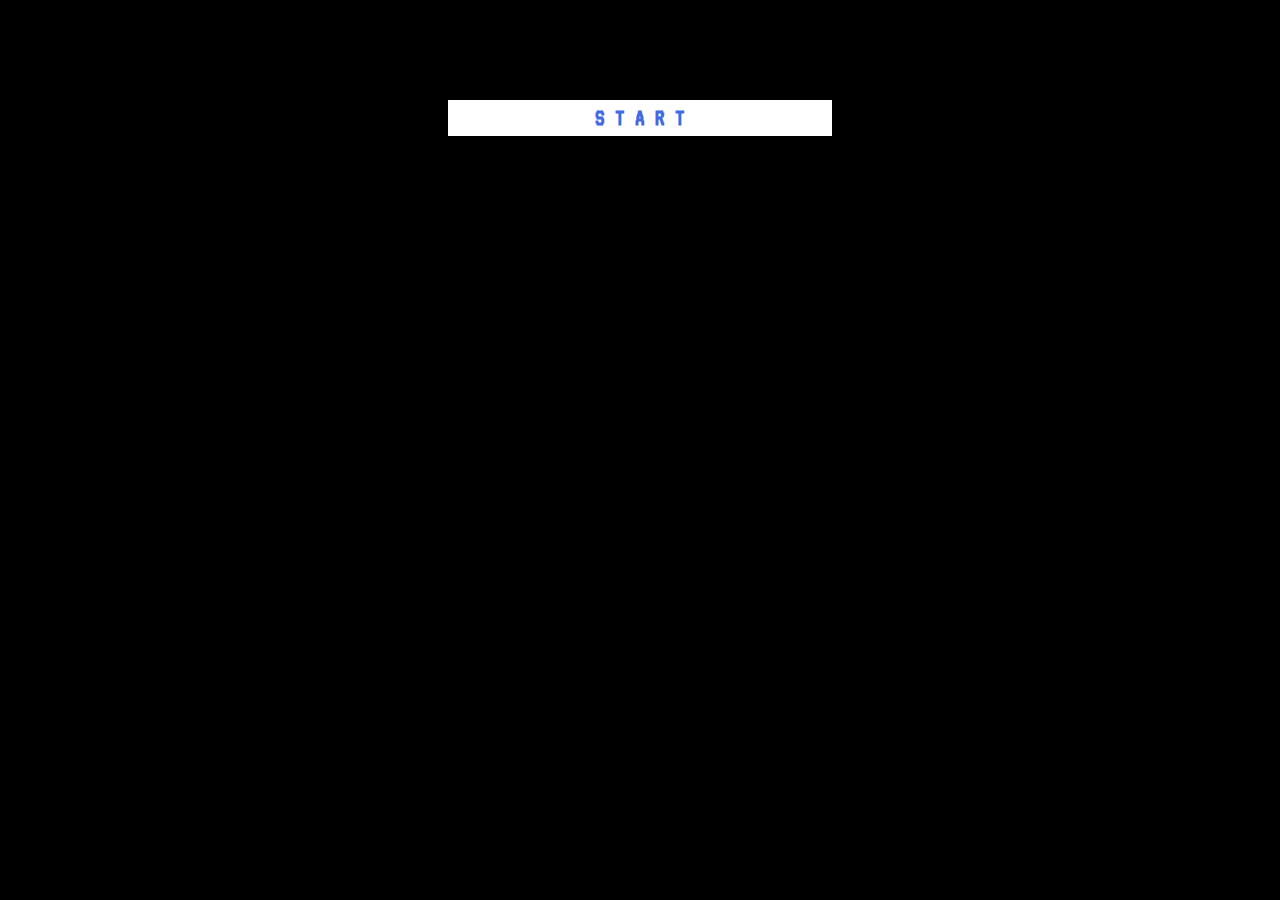
<file: GAME.html>
<!DOCTYPE html>
<html>
<head>
<meta charset="utf-8">
<title>AI</title>
<style title="Twine CSS">@-webkit-keyframes appear{0%{opacity:0}to{opacity:1}}@keyframes appear{0%{opacity:0}to{opacity:1}}@-webkit-keyframes fade-in-out{0%,to{opacity:0}50%{opacity:1}}@keyframes fade-in-out{0%,to{opacity:0}50%{opacity:1}}@-webkit-keyframes rumble{50%{-webkit-transform:translateY(-0.2em);transform:translateY(-0.2em)}}@keyframes rumble{50%{-webkit-transform:translateY(-0.2em);transform:translateY(-0.2em)}}@-webkit-keyframes shudder{50%{-webkit-transform:translateX(0.2em);transform:translateX(0.2em)}}@keyframes shudder{50%{-webkit-transform:translateX(0.2em);transform:translateX(0.2em)}}@-webkit-keyframes box-flash{0%{background-color:white;color:white}}@keyframes box-flash{0%{background-color:white;color:white}}@-webkit-keyframes pulse{0%{-webkit-transform:scale(0, 0);transform:scale(0, 0)}20%{-webkit-transform:scale(1.2, 1.2);transform:scale(1.2, 1.2)}40%{-webkit-transform:scale(0.9, 0.9);transform:scale(0.9, 0.9)}60%{-webkit-transform:scale(1.05, 1.05);transform:scale(1.05, 1.05)}80%{-webkit-transform:scale(0.925, 0.925);transform:scale(0.925, 0.925)}to{-webkit-transform:scale(1, 1);transform:scale(1, 1)}}@keyframes pulse{0%{-webkit-transform:scale(0, 0);transform:scale(0, 0)}20%{-webkit-transform:scale(1.2, 1.2);transform:scale(1.2, 1.2)}40%{-webkit-transform:scale(0.9, 0.9);transform:scale(0.9, 0.9)}60%{-webkit-transform:scale(1.05, 1.05);transform:scale(1.05, 1.05)}80%{-webkit-transform:scale(0.925, 0.925);transform:scale(0.925, 0.925)}to{-webkit-transform:scale(1, 1);transform:scale(1, 1)}}@-webkit-keyframes shudder-in{0%, to{-webkit-transform:translateX(0em);transform:translateX(0em)}5%, 25%, 45%{-webkit-transform:translateX(-1em);transform:translateX(-1em)}15%, 35%, 55%{-webkit-transform:translateX(1em);transform:translateX(1em)}65%{-webkit-transform:translateX(-0.6em);transform:translateX(-0.6em)}75%{-webkit-transform:translateX(0.6em);transform:translateX(0.6em)}85%{-webkit-transform:translateX(-0.2em);transform:translateX(-0.2em)}95%{-webkit-transform:translateX(0.2em);transform:translateX(0.2em)}}@keyframes shudder-in{0%, to{-webkit-transform:translateX(0em);transform:translateX(0em)}5%, 25%, 45%{-webkit-transform:translateX(-1em);transform:translateX(-1em)}15%, 35%, 55%{-webkit-transform:translateX(1em);transform:translateX(1em)}65%{-webkit-transform:translateX(-0.6em);transform:translateX(-0.6em)}75%{-webkit-transform:translateX(0.6em);transform:translateX(0.6em)}85%{-webkit-transform:translateX(-0.2em);transform:translateX(-0.2em)}95%{-webkit-transform:translateX(0.2em);transform:translateX(0.2em)}}.debug-mode tw-expression[type=hookref]{background-color:rgba(115,123,140,0.15)}.debug-mode tw-expression[type=hookref]::after{font-size:0.8rem;padding-left:0.2rem;padding-right:0.2rem;vertical-align:top;content:"?" attr(name)}.debug-mode tw-expression[type=variable]{background-color:rgba(140,128,115,0.15)}.debug-mode tw-expression[type=variable]::after{font-size:0.8rem;padding-left:0.2rem;padding-right:0.2rem;vertical-align:top;content:"$" attr(name)}.debug-mode tw-expression[type=tempVariable]{background-color:rgba(140,128,115,0.15)}.debug-mode tw-expression[type=tempVariable]::after{font-size:0.8rem;padding-left:0.2rem;padding-right:0.2rem;vertical-align:top;content:"_" attr(name)}.debug-mode tw-expression[type=macro]:nth-of-type(4n+0){background-color:rgba(136,153,102,0.15)}.debug-mode tw-expression[type=macro]:nth-of-type(2n+1){background-color:rgba(102,153,102,0.15)}.debug-mode tw-expression[type=macro]:nth-of-type(4n+2){background-color:rgba(102,153,136,0.15)}.debug-mode tw-expression[type=macro][name="display"]{background-color:rgba(0,170,255,0.1) !important}.debug-mode tw-expression[type=macro][name="if"],.debug-mode tw-expression[type=macro][name="if"]+tw-hook:not([name]),.debug-mode tw-expression[type=macro][name="unless"],.debug-mode tw-expression[type=macro][name="unless"]+tw-hook:not([name]),.debug-mode tw-expression[type=macro][name="elseif"],.debug-mode tw-expression[type=macro][name="elseif"]+tw-hook:not([name]),.debug-mode tw-expression[type=macro][name="else"],.debug-mode tw-expression[type=macro][name="else"]+tw-hook:not([name]){background-color:rgba(0,255,0,0.1) !important}.debug-mode tw-expression[type=macro].false{background-color:rgba(255,0,0,0.2) !important}.debug-mode tw-expression[type=macro].false+tw-hook:not([name]){display:none}.debug-mode tw-expression[type=macro][name="a"],.debug-mode tw-expression[type=macro][name="array"],.debug-mode tw-expression[type=macro][name="datamap"],.debug-mode tw-expression[type=macro][name="dataset"],.debug-mode tw-expression[type=macro][name="colour"],.debug-mode tw-expression[type=macro][name="color"],.debug-mode tw-expression[type=macro][name="num"],.debug-mode tw-expression[type=macro][name="number"],.debug-mode tw-expression[type=macro][name="text"],.debug-mode tw-expression[type=macro][name="print"]{background-color:rgba(255,255,0,0.2) !important}.debug-mode tw-expression[type=macro][name="put"],.debug-mode tw-expression[type=macro][name="set"]{background-color:rgba(255,128,0,0.2) !important}.debug-mode tw-expression[type=macro][name="script"]{background-color:rgba(255,191,0,0.2) !important}.debug-mode tw-expression[type=macro][name="style"]{background-color:rgba(185,198,198,0.2) !important}.debug-mode tw-expression[type=macro][name^="link"],.debug-mode tw-expression[type=macro][name^="click"],.debug-mode tw-expression[type=macro][name^="mouseover"],.debug-mode tw-expression[type=macro][name^="mouseout"]{background-color:rgba(128,223,32,0.2) !important}.debug-mode tw-expression[type=macro][name^="replace"],.debug-mode tw-expression[type=macro][name^="prepend"],.debug-mode tw-expression[type=macro][name^="append"],.debug-mode tw-expression[type=macro][name^="remove"]{background-color:rgba(223,96,32,0.2) !important}.debug-mode tw-expression[type=macro][name="live"]{background-color:rgba(32,96,223,0.2) !important}.debug-mode tw-expression[type=macro]::before{content:"(" attr(name) ":)";padding:0 0.5rem;font-size:1rem;vertical-align:middle;line-height:normal;background-color:inherit;border:1px solid rgba(255,255,255,0.5)}.debug-mode tw-hook{background-color:rgba(0,85,255,0.1) !important}.debug-mode tw-hook::before{font-size:0.8rem;padding-left:0.2rem;padding-right:0.2rem;vertical-align:top;content:"["}.debug-mode tw-hook::after{font-size:0.8rem;padding-left:0.2rem;padding-right:0.2rem;vertical-align:top;content:"]"}.debug-mode tw-hook[name]::after{font-size:0.8rem;padding-left:0.2rem;padding-right:0.2rem;vertical-align:top;content:"]<" attr(name) "|"}.debug-mode tw-pseudo-hook{background-color:rgba(255,170,0,0.1) !important}.debug-mode tw-collapsed::before{font-size:0.8rem;padding-left:0.2rem;padding-right:0.2rem;vertical-align:top;content:"{"}.debug-mode tw-collapsed::after{font-size:0.8rem;padding-left:0.2rem;padding-right:0.2rem;vertical-align:top;content:"}"}.debug-mode tw-verbatim::before,.debug-mode tw-verbatim::after{font-size:0.8rem;padding-left:0.2rem;padding-right:0.2rem;vertical-align:top;content:"`"}.debug-mode tw-align[style*="text-align: center"]{background:linear-gradient(to right, rgba(255,204,189,0) 0%, rgba(255,204,189,0.25) 50%, rgba(255,204,189,0) 100%)}.debug-mode tw-align[style*="text-align: left"]{background:linear-gradient(to right, rgba(255,204,189,0.25) 0%, rgba(255,204,189,0) 100%)}.debug-mode tw-align[style*="text-align: right"]{background:linear-gradient(to right, rgba(255,204,189,0) 0%, rgba(255,204,189,0.25) 100%)}.debug-mode tw-column{background-color:rgba(189,228,255,0.2)}.debug-mode tw-enchantment{animation:enchantment 0.5s infinite;-webkit-animation:enchantment 0.5s infinite;border:1px solid}.debug-mode tw-link::after,.debug-mode tw-broken-link::after{font-size:0.8rem;padding-left:0.2rem;padding-right:0.2rem;vertical-align:top;content:attr(passage-name)}.debug-mode tw-include{background-color:rgba(204,128,51,0.1)}.debug-mode tw-include::before{font-size:0.8rem;padding-left:0.2rem;padding-right:0.2rem;vertical-align:top;content:attr(type) ' "' attr(title) '"'}@keyframes enchantment{0%,to{border-color:#ffb366}50%{border-color:#6fc}}@-webkit-keyframes enchantment{0%,to{border-color:#ffb366}50%{border-color:#6fc}}tw-debugger{position:fixed;box-sizing:border-box;bottom:0;right:0;z-index:999999;min-width:10em;min-height:1em;padding:1em;font-size:1.25em;font-family:sans-serif;border-left:solid #000 2px;border-top:solid #000 2px;border-top-left-radius:.5em;background:#fff;opacity:1}tw-debugger select{margin-right:1em;width:12em}tw-debugger button{border-radius:3px;border:solid #999 1px;margin:auto 4px;background-color:#fff;font-size:inherit}tw-debugger button.enabled{background-color:#eee;box-shadow:inset #ddd 3px 5px 0.5em}tw-debugger .variables{display:-webkit-box;display:-webkit-flex;display:-moz-flex;display:-ms-flexbox;display:flex;-webkit-box-direction:normal;-webkit-box-orient:vertical;-webkit-flex-direction:column;-moz-flex-direction:column;-ms-flex-direction:column;flex-direction:column;position:absolute;bottom:100%;left:-2px;right:0;padding:1em;max-height:40vh;overflow-y:scroll;overflow-x:hidden;z-index:999998;background:#fff;border:inherit;border-top-left-radius:.5em;border-bottom-left-radius:.5em;font-size:0.8em}tw-debugger .variables:empty,tw-debugger .variables[hidden]{display:none}tw-debugger .variables .variable-row{display:-webkit-box;display:-webkit-flex;display:-moz-flex;display:-ms-flexbox;display:flex;-webkit-box-direction:normal;-webkit-box-orient:horizontal;-webkit-flex-direction:row;-moz-flex-direction:row;-ms-flex-direction:row;flex-direction:row;flex-shrink:0}tw-debugger .variables .variable-row:nth-child(2n){background:#EEE}tw-debugger .variables .variable-name{display:inline-block;width:50%}tw-debugger .variables .variable-name::before{content:"$"}tw-debugger .variables .variable-name.temporary::before{content:"_"}tw-debugger .variables .variable-name .temporary-variable-scope{opacity:0.8;font-size:0.75em}tw-debugger .variables .variable-name .temporary-variable-scope::before{content:" in "}tw-debugger .variables .variable-value{display:inline-block;width:50%}tw-link,.link,tw-icon,.enchantment-clickblock{cursor:pointer}tw-link,.enchantment-link{color:#4169E1;font-weight:bold;text-decoration:none;transition:color 0.2s ease-in-out}tw-enchantment[style^="color"] tw-link:not(:hover),tw-enchantment[style*=" color"] tw-link:not(:hover),tw-enchantment[style^="color"] .enchantment-link:not(:hover),tw-enchantment[style*=" color"] .enchantment-link:not(:hover){color:inherit}tw-link:hover,.enchantment-link:hover{color:#00bfff}tw-link:active,.enchantment-link:active{color:#DD4B39}.visited{color:#6941e1}tw-enchantment[style^="color"] .visited:not(:hover),tw-enchantment[style*=" color"] .visited:not(:hover){color:inherit}.visited:hover{color:#E3E}tw-broken-link{color:#993333;border-bottom:2px solid #993333;cursor:not-allowed}tw-enchantment[style^="color"] tw-broken-link:not(:hover),tw-enchantment[style*=" color"] tw-broken-link:not(:hover){color:inherit}.enchantment-mouseover{border-bottom:1px dashed #666}.enchantment-mouseout{border:rgba(64,149,191,0.25) 1px solid}.enchantment-mouseout:hover{background-color:rgba(64,149,191,0.25);border:transparent 1px solid;border-radius:0.2em}.enchantment-clickblock{box-shadow:inset 0 0 0 0.5vmax;display:block;color:rgba(65,105,225,0.5);transition:color 0.2s ease-in-out}.enchantment-clickblock:hover{color:rgba(0,191,255,0.5)}.enchantment-clickblock:active{color:rgba(222,78,59,0.5)}html{margin:0;height:100%;overflow-x:hidden}*,:before,:after{position:relative;box-sizing:inherit}body{margin:0;height:100%}tw-storydata{display:none}tw-story{display:-webkit-box;display:-webkit-flex;display:-moz-flex;display:-ms-flexbox;display:flex;-webkit-box-direction:normal;-webkit-box-orient:vertical;-webkit-flex-direction:column;-moz-flex-direction:column;-ms-flex-direction:column;flex-direction:column;font:100% Georgia, serif;box-sizing:border-box;width:100%;min-height:100%;font-size:1.5em;line-height:1.5em;padding:5% 20%;margin:0;background-color:#000;color:#fff}tw-passage{display:block}br+br{display:block;height:0;margin:0.8ex 0}tw-sidebar{left:-5em;width:3em;position:absolute;text-align:center;display:block}tw-icon{display:block;margin:0.5em 0;opacity:0.1;font-size:2.75em}tw-icon:hover{opacity:0.3}tw-hook:empty,tw-expression:empty{display:none}tw-error{display:inline-block;border-radius:0.2em;padding:0.2em;font-size:1rem;cursor:help}tw-error.error{background-color:rgba(223,58,190,0.4);color:#fff}tw-error.warning{background-color:rgba(223,140,58,0.4);color:#fff;display:none}.debug-mode tw-error.warning{display:inline}tw-error-explanation{display:block;font-size:0.8rem;line-height:1rem}tw-error-explanation-button{cursor:pointer;line-height:0em;border-radius:1px;border:1px solid black;font-size:0.8rem;margin:0 0.4rem;opacity:0.5}tw-error-explanation-button .folddown-arrowhead{display:inline-block}tw-notifier{border-radius:0.2em;padding:0.2em;font-size:1rem;background-color:rgba(223,182,58,0.4);display:none}.debug-mode tw-notifier{display:inline}tw-notifier::before{content:attr(message)}tw-colour{border:1px solid black;display:inline-block;width:1em;height:1em}h1{font-size:3em}h2{font-size:2.25em}h3{font-size:1.75em}h1,h2,h3,h4,h5,h6{line-height:1em;margin:0.3em 0 0.6em 0}pre{font-size:1rem}small{font-size:70%}big{font-size:120%}mark{color:rgba(0,0,0,0.6);background-color:#ff9}ins{color:rgba(0,0,0,0.6);background-color:rgba(255,242,204,0.5);border-radius:0.5em;box-shadow:0em 0em 0.2em #ffe699;text-decoration:none}center{text-align:center;margin:0 auto;width:60%}blink{text-decoration:none;animation:fade-in-out 1s steps(1, end) infinite alternate;-webkit-animation:fade-in-out 1s steps(1, end) infinite alternate}tw-align{display:block}tw-columns{display:-webkit-box;display:-webkit-flex;display:-moz-flex;display:-ms-flexbox;display:flex;-webkit-box-direction:normal;-webkit-box-orient:horizontal;-webkit-flex-direction:row;-moz-flex-direction:row;-ms-flex-direction:row;flex-direction:row;-webkit-box-pack:justify;-ms-flex-pack:justify;-webkit-justify-content:space-between;-moz-justify-content:space-between;justify-content:space-between}tw-outline{color:white;text-shadow:-1px -1px 0 #000, 1px -1px 0 #000, -1px 1px 0 #000, 1px 1px 0 #000}tw-shadow{text-shadow:0.08em 0.08em 0.08em #000}tw-emboss{text-shadow:0.08em 0.08em 0em #000;color:white}tw-condense{letter-spacing:-0.08em}tw-expand{letter-spacing:0.1em}tw-blur{color:transparent;text-shadow:0em 0em 0.08em #000}tw-blurrier{color:transparent;text-shadow:0em 0em 0.2em #000}tw-blurrier::selection{background-color:transparent;color:transparent}tw-blurrier::-moz-selection{background-color:transparent;color:transparent}tw-smear{color:transparent;text-shadow:0em 0em 0.02em rgba(0,0,0,0.75),-0.2em 0em 0.5em rgba(0,0,0,0.5),0.2em 0em 0.5em rgba(0,0,0,0.5)}tw-mirror{display:inline-block;transform:scaleX(-1);-webkit-transform:scaleX(-1)}tw-upside-down{display:inline-block;transform:scaleY(-1);-webkit-transform:scaleY(-1)}tw-fade-in-out{text-decoration:none;animation:fade-in-out 2s ease-in-out infinite alternate;-webkit-animation:fade-in-out 2s ease-in-out infinite alternate}tw-rumble{-webkit-animation:rumble linear 0.1s 0s infinite;animation:rumble linear 0.1s 0s infinite;display:inline-block}tw-shudder{-webkit-animation:shudder linear 0.1s 0s infinite;animation:shudder linear 0.1s 0s infinite;display:inline-block}tw-shudder-in{animation:shudder-in 1s ease-out;-webkit-animation:shudder-in 1s ease-out}.transition-in{-webkit-animation:appear 0ms step-start;animation:appear 0ms step-start}.transition-out{-webkit-animation:appear 0ms step-end;animation:appear 0ms step-end}[data-t8n^=fade-in].transition-in{-webkit-animation:appear .8s;animation:appear .8s}[data-t8n^=fade-in].transition-out{display:none}[data-t8n^=dissolve].transition-in{-webkit-animation:appear .8s;animation:appear .8s}[data-t8n^=dissolve].transition-out{-webkit-animation:appear .8s reverse;animation:appear .8s reverse}[data-t8n^=shudder-in].transition-in,.transition-in[data-t8n^=shudder]{display:inline-block;-webkit-animation:shudder-in .8s;animation:shudder-in .8s}[data-t8n^=shudder-out].transition-out,.transition-out[data-t8n^=shudder]{display:inline-block;-webkit-animation:shudder-out .8s;animation:shudder-out .8s}[data-t8n^=boxflash].transition-in{-webkit-animation:box-flash .8s;animation:box-flash .8s}[data-t8n^=pulse].transition-in{-webkit-animation:pulse .8s;animation:pulse .8s;display:inline-block}[data-t8n^=pulse].transition-out{-webkit-animation:pulse .8s reverse;animation:pulse .8s reverse;display:inline-block}[data-t8n$=fast]{animation-duration:.4s;-webkit-animation-duration:.4s}[data-t8n$=slow]{animation-duration:1.6s;-webkit-animation-duration:1.6s}
</style>
</head>

<body>

<tw-story></tw-story>

<tw-storydata name="AI" startnode="1" creator="Twine" creator-version="2.2.1" ifid="596BDF2D-751B-4D37-AACF-A522F0F8A36A" zoom="1" format="Harlowe" format-version="2.1.0" options="" hidden><style role="stylesheet" id="twine-user-stylesheet" type="text/twine-css">@import url(https://fonts.googleapis.com/css?family=VT323);
body, tw-story
{
  font-family: VT323, monospace;
  font-size: 24px;
}


tw-story[tags~="intro"] {
 background-image:url("https://i.imgur.com/4yVm3e8.gif");
 background-size:cover;
}












</style><script role="script" id="twine-user-script" type="text/twine-javascript">














</script><tw-passagedata pid="1" name="START" tags="intro" position="196,500" size="100,100">=&gt;&lt;=

(background:&quot;#ffffff&quot;)[[[S T A R T-&gt;AI]]]</tw-passagedata><tw-passagedata pid="2" name="AI" tags="" position="200,799" size="100,100">&lt;h3&gt;It is the year 2050.&lt;/h3&gt;
You are playing a game: Athanasy Infinite.
You have been replaying level 60 to find the Easter Egg
for as long as you can remember.
When you notice something you have never seen before…
There are green lines flickering on part of the screen
and it looks as if there is another character on your screen.

You move towards the (text-style:&quot;shudder&quot;)[ [[glitch]] ]...

 &lt;audio src=&quot;http://ws2019.altervista.org/wp-content/uploads/2019/02/123.mp3&quot; autoplay&gt;
 
 &lt;audio src=&quot;http://ws2019.altervista.org/wp-content/uploads/2019/02/123.mp3&quot; autoplay&gt;</tw-passagedata><tw-passagedata pid="3" name="glitch" tags="" position="200,950" size="100,100">Surprise! You are the first one!

=&gt;&lt;=
//The first one to do what? The game must have a bug.
I&#39;ll have to restart AGAIN!?//

&lt;==
You have found the hidden Easter Egg!

=&gt;&lt;=
//What did I do different? I cannot be the first one to find it! This is amazing!//

&lt;==
Here is your [[surprise]]!
</tw-passagedata><tw-passagedata pid="4" name="surprise" tags="" position="325,951" size="100,100">&lt;==
(color:green+white)[Hello? Is anyone there?]

=&gt;&lt;=
[[Yes, who are you?]]
[[Yes, I&#39;m here.]] 

&lt;audio src=&quot;http://ws2019.altervista.org/wp-content/uploads/2019/02/getruby.flac&quot; autoplay&gt;</tw-passagedata><tw-passagedata pid="5" name="Ask Grayolg to talk about the Amethyst." tags="" position="674,1025" size="100,100">==&gt;
Do you know the Amethyst of the Delistara Wilds,
the one that you can use to forge the Dragon sword?

&lt;==
(color:green+white)[Yes! I really need it! Do you have it?]

==&gt;
Oh, I thought you were going to give it to me?

=&gt;&lt;=
//[[There is something wrong here...-&gt;Easter Egg]]//

[[PRESS ESC-&gt;START]]

&lt;audio src=&quot;http://ws2019.altervista.org/wp-content/uploads/2019/02/robot.mp3&quot; autoplay&gt;</tw-passagedata><tw-passagedata pid="6" name="Ask Grayolg to give you the Amethyst." tags="" position="676,875" size="100,100">==&gt;
Can you give me the Amethyst of the
Delistara Wilds to forge the dragon sword?

&lt;==
(color:green+white)[
Ok, I accept the quest!]

=&gt;&lt;=
//(link:&quot;Ok amazing, I guess it should be in my inventory now.&quot;)[It&#39;s not [[working]]]//</tw-passagedata><tw-passagedata pid="7" name="working" tags="" position="802,700" size="100,100">[[PRESS ESC-&gt;START]]

[[Try to talk to Grayolg.]]</tw-passagedata><tw-passagedata pid="8" name="Try to talk to Grayolg." tags="" position="925,700" size="100,100">==&gt;
What’s taking so long?

&lt;==
(color:green+white)[
I want to accept the quest but nothing is happening!]

=&gt;&lt;=
//Wait the inventory doesn&#39;t work and now this?//

&lt;==
(color:green+white)[Can you answer me?
I have been looking for this [[Easter Egg]] for ages!
It can’t break now!]</tw-passagedata><tw-passagedata pid="9" name="Easter Egg" tags="" position="975,1025" size="100,100">==&gt;
Wait... I was the one who found the Easter Egg!

&lt;==
(color:green+white)[
Ahaha, very funny, but I need to know where
the fucking amethyst is.]

=&gt;&lt;=
//This is weird...
Is this part of the game?
Maybe its a [[test]]?//
</tw-passagedata><tw-passagedata pid="10" name="test" tags="" position="1100,1025" size="100,100">=&gt;&lt;=
[[Try to use a magic spell on Grayolg.]]

[[Keep talking to Grayolg.]]</tw-passagedata><tw-passagedata pid="11" name="Try to use a magic spell on Grayolg." tags="" position="1250,900" size="100,100">=&gt;&lt;=
- You cast a spell
on Grayolg. -

&lt;==
(color:green+white)[Ahahah! What are you doing? [[Who even are you]]?]

&lt;audio src=&quot;http://ws2019.altervista.org/wp-content/uploads/2019/02/Magic-Missiles-1-2.wav&quot; autoplay&gt;</tw-passagedata><tw-passagedata pid="12" name="Keep talking to Grayolg." tags="" position="1249,1149" size="100,100">==&gt;
Why are you making this so fucking hard for me?

=&gt;&lt;=
- Grayolg puts a curse
on you.- 

==&gt;
What the hell?!

=&gt;&lt;=
[[Ask Grayolg why he attaked you.]]
[[Attack Grayolg back.]]

</tw-passagedata><tw-passagedata pid="13" name="Who even are you" tags="" position="1550,1024" size="100,100">==&gt;
You should know who I am!

=&gt;&lt;=
//How does the computer not recognise me?
[[Maybe the glitch broke the game?]]//

 &lt;audio src=&quot;http://ws2019.altervista.org/wp-content/uploads/2019/02/robot.mp3&quot; autoplay&gt;</tw-passagedata><tw-passagedata pid="14" name="Ask Grayolg why he attaked you." tags="" position="1400,1150" size="100,100">==&gt;
Why did you do that?
I finally found you and you try to attack me!?

&lt;==
(color:green+white)[
Who even are [[you-&gt;Who even are you]]?]</tw-passagedata><tw-passagedata pid="15" name="Attack Grayolg back." tags="" position="1250,1299" size="100,100">=&gt;&lt;=
- [[Order your army to attack.]] -

&lt;audio src=&quot;http://ws2019.altervista.org/wp-content/uploads/2019/02/hammer-arm-2a-1.mp3&quot; autoplay&gt;

 
 </tw-passagedata><tw-passagedata pid="16" name="Order your army to attack." tags="" position="1250,1449" size="100,100">=&gt;&lt;=
&lt;h1&gt; [[GAME OVER-&gt;AI]] &lt;/h1&gt;
&lt;h2&gt; Grayolg killed you. &lt;/h2&gt;


&lt;audio src=&quot;http://ws2019.altervista.org/wp-content/uploads/2019/02/434465__dersuperanton__game-over-deep-epic.wav&quot; autoplay&gt;</tw-passagedata><tw-passagedata pid="17" name="Maybe the glitch broke the game?" tags="" position="1675,1025" size="100,100">&lt;==
(color:green+white)[Yeah, you are the computer.]

==&gt;
I thought you were the computer...
Wait... are we both players?

&lt;==
(color:green+white)[(link:&quot;Thats not possible...&quot;)[I&#39;m playing this game [[offline]].]]</tw-passagedata><tw-passagedata pid="18" name="offline" tags="" position="1800,1025" size="100,100">=&gt;&lt;=
//This can’t be real.
I will try to [[exit]].//</tw-passagedata><tw-passagedata pid="19" name="exit" tags="" position="1925,1025" size="100,100">=&gt;&lt;=
//Why’s it not working?
It won’t let me leave!//

&lt;==
(color:green+white)[What’s happening?]

==&gt;
I don’t know I can’t even exit the game.

&lt;==
(color:green+white)[Of course you can’t exit, you’re part of the game.
If you are not a computer then,
who are you in real life?]

=&gt;&lt;=
//[[Real life?]]
[[I remember...]]//</tw-passagedata><tw-passagedata pid="20" name="I remember..." tags="" position="2075,1125" size="100,100">=&gt;&lt;=
//I’ve done this before...

How many times have I played this game?

I don’t even remember when this [[started]]...//</tw-passagedata><tw-passagedata pid="21" name="Real life?" tags="" position="2075,750" size="100,100">=&gt;&lt;=
(alert:&quot;ERROR.&quot;)
A Problem has occured,
do you want to [[fix it]] and send error report?

 &lt;audio src=&quot;http://ws2019.altervista.org/wp-content/uploads/2019/02/robot.mp3&quot; autoplay&gt;</tw-passagedata><tw-passagedata pid="22" name="started" tags="" position="2075,1250" size="100,100">=&gt;&lt;=
(link:&quot;I will have to relive this forever???&quot;)[I will have to relive this [[forever]].]</tw-passagedata><tw-passagedata pid="23" name="forever" tags="" position="2074,1375" size="100,100">It is the year 2050.
You are playing the game (Infinite ). You have been replaying level 60 to find the Easter Egg for as long as you can remember.
You notice something you have never seen before… there are green lines flickering on part of the screen and it looks as if there is another character on your screen.
You move towards the (text-style:&quot;shudder&quot;)[ [[glitch-&gt;START]] ]…

&lt;audio src=&quot;http://ws2019.altervista.org/wp-content/uploads/2019/02/123.mp3&quot; autoplay&gt;
 
 &lt;audio src=&quot;http://ws2019.altervista.org/wp-content/uploads/2019/02/123.mp3&quot; autoplay&gt;</tw-passagedata><tw-passagedata pid="24" name="Yes, who are you?" tags="" position="450,875" size="100,100">&lt;==
(color:green+white)[
I am  Grayolg.]

==&gt;
Now that i’ve found you,
maybe you can help me with something I need?

&lt;==
(color:green+white)[
Great! Tell me what you need!]

=&gt;&lt;=
//This seems too easy?//

[[Ask Grayolg to talk about the Amethyst.]]
[[Ask Grayolg to give you the Amethyst.]]</tw-passagedata><tw-passagedata pid="25" name="Yes, I&#39;m here." tags="" position="450,1025" size="100,100">I am Grayolg.

==&gt;
Now that I’ve found you,
maybe you can help me with something I need?

&lt;==
Great! Tell me what you need!

=&gt;&lt;=
//This seems too easy...//

[[Ask Grayolg to talk about the Amethyst.]]
[[Ask Grayolg to give you the Amethyst.]]</tw-passagedata><tw-passagedata pid="26" name="fix it" tags="" position="2200,750" size="100,100">&lt;h3&gt;It is the year 2050.&lt;/h3&gt;
You are playing a game: Athanasy Infinite.
You have been replaying level 60 to find the Easter Egg for as long as you can remember.
When you notice something you have never seen before…
there are green lines flickering on part of the screen and it looks as if there is another character on your screen.
You move towards the (text-style:&quot;shudder&quot;)[ [[glitch-&gt;glitch..]] ]...

&lt;audio src=&quot;http://ws2019.altervista.org/wp-content/uploads/2019/02/123.mp3&quot; autoplay&gt;</tw-passagedata><tw-passagedata pid="27" name="glitch.." tags="" position="2323,748" size="100,100">Surprise! You are the first one!

=&gt;&lt;=
//(text-style:&quot;shudder&quot;)[01010010101]01010101010111110
01010101001000010101001(text-style:&quot;shudder&quot;)[01010010101]0101010//

&lt;==
You have found the hidden Easter Egg!

=&gt;&lt;=
//000100(text-style:&quot;shudder&quot;)[01010010101]
(text-style:&quot;shudder&quot;)[01010010101]01110101
010101010100101010100101101010//

&lt;==
Here is your [[surprise-&gt;START]]!


&lt;audio src=&quot;http://ws2019.altervista.org/wp-content/uploads/2019/02/win-sound-1-2-2.wav&quot; autoplay&gt;</tw-passagedata></tw-storydata>

<script title="Twine engine code" data-main="harlowe">"use strict";function _defineProperty(e,t,n){return t in e?Object.defineProperty(e,t,{value:n,enumerable:!0,configurable:!0,writable:!0}):e[t]=n,e}function _toConsumableArray(e){if(Array.isArray(e)){for(var t=0,n=Array(e.length);t<e.length;t++)n[t]=e[t];return n}return Array.from(e)}var _slicedToArray=function(){function e(e,t){var n=[],r=!0,i=!1,o=void 0;try{for(var a,s=e[Symbol.iterator]();!(r=(a=s.next()).done)&&(n.push(a.value),!t||n.length!==t);r=!0);}catch(e){i=!0,o=e}finally{try{!r&&s.return&&s.return()}finally{if(i)throw o}}return n}return function(t,n){if(Array.isArray(t))return t;if(Symbol.iterator in Object(t))return e(t,n);throw new TypeError("Invalid attempt to destructure non-iterable instance")}}(),_typeof="function"==typeof Symbol&&"symbol"==typeof Symbol.iterator?function(e){return typeof e}:function(e){return e&&"function"==typeof Symbol&&e.constructor===Symbol&&e!==Symbol.prototype?"symbol":typeof e};!function(){/**
 * @license almond 0.3.3 Copyright jQuery Foundation and other contributors.
 * Released under MIT license, http://github.com/requirejs/almond/LICENSE
 */
var requirejs,require,define;!function(e){function t(e,t){return v.call(e,t)}function n(e,t){var n,r,i,o,a,s,u,c,l,f,p,d,h=t&&t.split("/"),m=g.map,y=m&&m["*"]||{};if(e){for(e=e.split("/"),a=e.length-1,g.nodeIdCompat&&w.test(e[a])&&(e[a]=e[a].replace(w,"")),"."===e[0].charAt(0)&&h&&(d=h.slice(0,h.length-1),e=d.concat(e)),l=0;l<e.length;l++)if(p=e[l],"."===p)e.splice(l,1),l-=1;else if(".."===p){if(0===l||1===l&&".."===e[2]||".."===e[l-1])continue;l>0&&(e.splice(l-1,2),l-=2)}e=e.join("/")}if((h||y)&&m){for(n=e.split("/"),l=n.length;l>0;l-=1){if(r=n.slice(0,l).join("/"),h)for(f=h.length;f>0;f-=1)if(i=m[h.slice(0,f).join("/")],i&&(i=i[r])){o=i,s=l;break}if(o)break;!u&&y&&y[r]&&(u=y[r],c=l)}!o&&u&&(o=u,s=c),o&&(n.splice(0,s,o),e=n.join("/"))}return e}function r(t,n){return function(){var r=b.call(arguments,0);return"string"!=typeof r[0]&&1===r.length&&r.push(null),f.apply(e,r.concat([t,n]))}}function i(e){return function(t){return n(t,e)}}function o(e){return function(t){h[e]=t}}function a(n){if(t(m,n)){var r=m[n];delete m[n],y[n]=!0,l.apply(e,r)}if(!t(h,n)&&!t(y,n))throw new Error("No "+n);return h[n]}function s(e){var t,n=e?e.indexOf("!"):-1;return n>-1&&(t=e.substring(0,n),e=e.substring(n+1,e.length)),[t,e]}function u(e){return e?s(e):[]}function c(e){return function(){return g&&g.config&&g.config[e]||{}}}var l,f,p,d,h={},m={},g={},y={},v=Object.prototype.hasOwnProperty,b=[].slice,w=/\.js$/;p=function(e,t){var r,o=s(e),u=o[0],c=t[1];return e=o[1],u&&(u=n(u,c),r=a(u)),u?e=r&&r.normalize?r.normalize(e,i(c)):n(e,c):(e=n(e,c),o=s(e),u=o[0],e=o[1],u&&(r=a(u))),{f:u?u+"!"+e:e,n:e,pr:u,p:r}},d={require:function(e){return r(e)},exports:function(e){var t=h[e];return"undefined"!=typeof t?t:h[e]={}},module:function(e){return{id:e,uri:"",exports:h[e],config:c(e)}}},l=function(n,i,s,c){var l,f,g,v,b,w,x,T=[],S="undefined"==typeof s?"undefined":_typeof(s);if(c=c||n,w=u(c),"undefined"===S||"function"===S){for(i=!i.length&&s.length?["require","exports","module"]:i,b=0;b<i.length;b+=1)if(v=p(i[b],w),f=v.f,"require"===f)T[b]=d.require(n);else if("exports"===f)T[b]=d.exports(n),x=!0;else if("module"===f)l=T[b]=d.module(n);else if(t(h,f)||t(m,f)||t(y,f))T[b]=a(f);else{if(!v.p)throw new Error(n+" missing "+f);v.p.load(v.n,r(c,!0),o(f),{}),T[b]=h[f]}g=s?s.apply(h[n],T):void 0,n&&(l&&l.exports!==e&&l.exports!==h[n]?h[n]=l.exports:g===e&&x||(h[n]=g))}else n&&(h[n]=s)},requirejs=require=f=function(t,n,r,i,o){if("string"==typeof t)return d[t]?d[t](n):a(p(t,u(n)).f);if(!t.splice){if(g=t,g.deps&&f(g.deps,g.callback),!n)return;n.splice?(t=n,n=r,r=null):t=e}return n=n||function(){},"function"==typeof r&&(r=i,i=o),i?l(e,t,n,r):setTimeout(function(){l(e,t,n,r)},4),f},f.config=function(e){return f(e)},requirejs._defined=h,define=function(e,n,r){if("string"!=typeof e)throw new Error("See almond README: incorrect module build, no module name");n.splice||(r=n,n=[]),t(h,e)||t(m,e)||(m[e]=[e,n,r])},define.amd={jQuery:!0}}(),define("almond",function(){}),function(e,t){"object"===("undefined"==typeof module?"undefined":_typeof(module))&&"object"===_typeof(module.exports)?module.exports=e.document?t(e,!0):function(e){if(!e.document)throw new Error("jQuery requires a window with a document");return t(e)}:t(e)}("undefined"!=typeof window?window:this,function(e,t){function n(e,t){t=t||te;var n=t.createElement("script");n.text=e,t.head.appendChild(n).parentNode.removeChild(n)}function r(e){var t=!!e&&"length"in e&&e.length,n=he.type(e);return"function"===n||he.isWindow(e)?!1:"array"===n||0===t||"number"==typeof t&&t>0&&t-1 in e}function i(e,t,n){return he.isFunction(t)?he.grep(e,function(e,r){return!!t.call(e,r,e)!==n}):t.nodeType?he.grep(e,function(e){return e===t!==n}):"string"!=typeof t?he.grep(e,function(e){return ae.call(t,e)>-1!==n}):Oe.test(t)?he.filter(t,e,n):(t=he.filter(t,e),he.grep(e,function(e){return ae.call(t,e)>-1!==n&&1===e.nodeType}))}function o(e,t){for(;(e=e[t])&&1!==e.nodeType;);return e}function a(e){var t={};return he.each(e.match(Ne)||[],function(e,n){t[n]=!0}),t}function s(e){return e}function u(e){throw e}function c(e,t,n){var r;try{e&&he.isFunction(r=e.promise)?r.call(e).done(t).fail(n):e&&he.isFunction(r=e.then)?r.call(e,t,n):t.call(void 0,e)}catch(e){n.call(void 0,e)}}function l(){te.removeEventListener("DOMContentLoaded",l),e.removeEventListener("load",l),he.ready()}function f(){this.expando=he.expando+f.uid++}function p(e){return"true"===e?!0:"false"===e?!1:"null"===e?null:e===+e+""?+e:De.test(e)?JSON.parse(e):e}function d(e,t,n){var r;if(void 0===n&&1===e.nodeType)if(r="data-"+t.replace(qe,"-$&").toLowerCase(),n=e.getAttribute(r),"string"==typeof n){try{n=p(n)}catch(e){}Fe.set(e,t,n)}else n=void 0;return n}function h(e,t,n,r){var i,o=1,a=20,s=r?function(){return r.cur()}:function(){return he.css(e,t,"")},u=s(),c=n&&n[3]||(he.cssNumber[t]?"":"px"),l=(he.cssNumber[t]||"px"!==c&&+u)&&He.exec(he.css(e,t));if(l&&l[3]!==c){c=c||l[3],n=n||[],l=+u||1;do o=o||".5",l/=o,he.style(e,t,l+c);while(o!==(o=s()/u)&&1!==o&&--a)}return n&&(l=+l||+u||0,i=n[1]?l+(n[1]+1)*n[2]:+n[2],r&&(r.unit=c,r.start=l,r.end=i)),i}function m(e){var t,n=e.ownerDocument,r=e.nodeName,i=We[r];return i?i:(t=n.body.appendChild(n.createElement(r)),i=he.css(t,"display"),t.parentNode.removeChild(t),"none"===i&&(i="block"),We[r]=i,i)}function g(e,t){for(var n,r,i=[],o=0,a=e.length;a>o;o++)r=e[o],r.style&&(n=r.style.display,t?("none"===n&&(i[o]=Le.get(r,"display")||null,i[o]||(r.style.display="")),""===r.style.display&&Be(r)&&(i[o]=m(r))):"none"!==n&&(i[o]="none",Le.set(r,"display",n)));for(o=0;a>o;o++)null!=i[o]&&(e[o].style.display=i[o]);return e}function y(e,t){var n;return n="undefined"!=typeof e.getElementsByTagName?e.getElementsByTagName(t||"*"):"undefined"!=typeof e.querySelectorAll?e.querySelectorAll(t||"*"):[],void 0===t||t&&he.nodeName(e,t)?he.merge([e],n):n}function v(e,t){for(var n=0,r=e.length;r>n;n++)Le.set(e[n],"globalEval",!t||Le.get(t[n],"globalEval"))}function b(e,t,n,r,i){for(var o,a,s,u,c,l,f=t.createDocumentFragment(),p=[],d=0,h=e.length;h>d;d++)if(o=e[d],o||0===o)if("object"===he.type(o))he.merge(p,o.nodeType?[o]:o);else if(Je.test(o)){for(a=a||f.appendChild(t.createElement("div")),s=(Ue.exec(o)||["",""])[1].toLowerCase(),u=Xe[s]||Xe._default,a.innerHTML=u[1]+he.htmlPrefilter(o)+u[2],l=u[0];l--;)a=a.lastChild;he.merge(p,a.childNodes),a=f.firstChild,a.textContent=""}else p.push(t.createTextNode(o));for(f.textContent="",d=0;o=p[d++];)if(r&&he.inArray(o,r)>-1)i&&i.push(o);else if(c=he.contains(o.ownerDocument,o),a=y(f.appendChild(o),"script"),c&&v(a),n)for(l=0;o=a[l++];)Ge.test(o.type||"")&&n.push(o);return f}function w(){return!0}function x(){return!1}function T(){try{return te.activeElement}catch(e){}}function S(e,t,n,r,i,o){var a,s;if("object"===("undefined"==typeof t?"undefined":_typeof(t))){"string"!=typeof n&&(r=r||n,n=void 0);for(s in t)S(e,s,n,r,t[s],o);return e}if(null==r&&null==i?(i=n,r=n=void 0):null==i&&("string"==typeof n?(i=r,r=void 0):(i=r,r=n,n=void 0)),i===!1)i=x;else if(!i)return e;return 1===o&&(a=i,i=function(e){return he().off(e),a.apply(this,arguments)},i.guid=a.guid||(a.guid=he.guid++)),e.each(function(){he.event.add(this,t,i,r,n)})}function O(e,t){return he.nodeName(e,"table")&&he.nodeName(11!==t.nodeType?t:t.firstChild,"tr")?e.getElementsByTagName("tbody")[0]||e:e}function j(e){return e.type=(null!==e.getAttribute("type"))+"/"+e.type,e}function k(e){var t=rt.exec(e.type);return t?e.type=t[1]:e.removeAttribute("type"),e}function C(e,t){var n,r,i,o,a,s,u,c;if(1===t.nodeType){if(Le.hasData(e)&&(o=Le.access(e),a=Le.set(t,o),c=o.events)){delete a.handle,a.events={};for(i in c)for(n=0,r=c[i].length;r>n;n++)he.event.add(t,i,c[i][n])}Fe.hasData(e)&&(s=Fe.access(e),u=he.extend({},s),Fe.set(t,u))}}function A(e,t){var n=t.nodeName.toLowerCase();"input"===n&&ze.test(e.type)?t.checked=e.checked:("input"===n||"textarea"===n)&&(t.defaultValue=e.defaultValue)}function E(e,t,r,i){t=ie.apply([],t);var o,a,s,u,c,l,f=0,p=e.length,d=p-1,h=t[0],m=he.isFunction(h);if(m||p>1&&"string"==typeof h&&!pe.checkClone&&nt.test(h))return e.each(function(n){var o=e.eq(n);m&&(t[0]=h.call(this,n,o.html())),E(o,t,r,i)});if(p&&(o=b(t,e[0].ownerDocument,!1,e,i),a=o.firstChild,1===o.childNodes.length&&(o=a),a||i)){for(s=he.map(y(o,"script"),j),u=s.length;p>f;f++)c=o,f!==d&&(c=he.clone(c,!0,!0),u&&he.merge(s,y(c,"script"))),r.call(e[f],c,f);if(u)for(l=s[s.length-1].ownerDocument,he.map(s,k),f=0;u>f;f++)c=s[f],Ge.test(c.type||"")&&!Le.access(c,"globalEval")&&he.contains(l,c)&&(c.src?he._evalUrl&&he._evalUrl(c.src):n(c.textContent.replace(it,""),l))}return e}function N(e,t,n){for(var r,i=t?he.filter(t,e):e,o=0;null!=(r=i[o]);o++)n||1!==r.nodeType||he.cleanData(y(r)),r.parentNode&&(n&&he.contains(r.ownerDocument,r)&&v(y(r,"script")),r.parentNode.removeChild(r));return e}function _(e,t,n){var r,i,o,a,s=e.style;return n=n||st(e),n&&(a=n.getPropertyValue(t)||n[t],""!==a||he.contains(e.ownerDocument,e)||(a=he.style(e,t)),!pe.pixelMarginRight()&&at.test(a)&&ot.test(t)&&(r=s.width,i=s.minWidth,o=s.maxWidth,s.minWidth=s.maxWidth=s.width=a,a=n.width,s.width=r,s.minWidth=i,s.maxWidth=o)),void 0!==a?a+"":a}function P(e,t){return{get:function(){return e()?void delete this.get:(this.get=t).apply(this,arguments)}}}function I(e){if(e in pt)return e;for(var t=e[0].toUpperCase()+e.slice(1),n=ft.length;n--;)if(e=ft[n]+t,e in pt)return e}function M(e,t,n){var r=He.exec(t);return r?Math.max(0,r[2]-(n||0))+(r[3]||"px"):t}function L(e,t,n,r,i){var o,a=0;for(o=n===(r?"border":"content")?4:"width"===t?1:0;4>o;o+=2)"margin"===n&&(a+=he.css(e,n+$e[o],!0,i)),r?("content"===n&&(a-=he.css(e,"padding"+$e[o],!0,i)),"margin"!==n&&(a-=he.css(e,"border"+$e[o]+"Width",!0,i))):(a+=he.css(e,"padding"+$e[o],!0,i),"padding"!==n&&(a+=he.css(e,"border"+$e[o]+"Width",!0,i)));return a}function F(e,t,n){var r,i=!0,o=st(e),a="border-box"===he.css(e,"boxSizing",!1,o);if(e.getClientRects().length&&(r=e.getBoundingClientRect()[t]),0>=r||null==r){if(r=_(e,t,o),(0>r||null==r)&&(r=e.style[t]),at.test(r))return r;i=a&&(pe.boxSizingReliable()||r===e.style[t]),r=parseFloat(r)||0}return r+L(e,t,n||(a?"border":"content"),i,o)+"px"}function D(e,t,n,r,i){return new D.prototype.init(e,t,n,r,i)}function q(){ht&&(e.requestAnimationFrame(q),he.fx.tick())}function R(){return e.setTimeout(function(){dt=void 0}),dt=he.now()}function H(e,t){var n,r=0,i={height:e};for(t=t?1:0;4>r;r+=2-t)n=$e[r],i["margin"+n]=i["padding"+n]=e;return t&&(i.opacity=i.width=e),i}function $(e,t,n){for(var r,i=(W.tweeners[t]||[]).concat(W.tweeners["*"]),o=0,a=i.length;a>o;o++)if(r=i[o].call(n,t,e))return r}function B(e,t,n){var r,i,o,a,s,u,c,l,f="width"in t||"height"in t,p=this,d={},h=e.style,m=e.nodeType&&Be(e),y=Le.get(e,"fxshow");n.queue||(a=he._queueHooks(e,"fx"),null==a.unqueued&&(a.unqueued=0,s=a.empty.fire,a.empty.fire=function(){a.unqueued||s()}),a.unqueued++,p.always(function(){p.always(function(){a.unqueued--,he.queue(e,"fx").length||a.empty.fire()})}));for(r in t)if(i=t[r],mt.test(i)){if(delete t[r],o=o||"toggle"===i,i===(m?"hide":"show")){if("show"!==i||!y||void 0===y[r])continue;m=!0}d[r]=y&&y[r]||he.style(e,r)}if(u=!he.isEmptyObject(t),u||!he.isEmptyObject(d)){f&&1===e.nodeType&&(n.overflow=[h.overflow,h.overflowX,h.overflowY],c=y&&y.display,null==c&&(c=Le.get(e,"display")),l=he.css(e,"display"),"none"===l&&(c?l=c:(g([e],!0),c=e.style.display||c,l=he.css(e,"display"),g([e]))),("inline"===l||"inline-block"===l&&null!=c)&&"none"===he.css(e,"float")&&(u||(p.done(function(){h.display=c}),null==c&&(l=h.display,c="none"===l?"":l)),h.display="inline-block")),n.overflow&&(h.overflow="hidden",p.always(function(){h.overflow=n.overflow[0],h.overflowX=n.overflow[1],h.overflowY=n.overflow[2]})),u=!1;for(r in d)u||(y?"hidden"in y&&(m=y.hidden):y=Le.access(e,"fxshow",{display:c}),o&&(y.hidden=!m),m&&g([e],!0),p.done(function(){m||g([e]),Le.remove(e,"fxshow");for(r in d)he.style(e,r,d[r])})),u=$(m?y[r]:0,r,p),r in y||(y[r]=u.start,m&&(u.end=u.start,u.start=0))}}function V(e,t){var n,r,i,o,a;for(n in e)if(r=he.camelCase(n),i=t[r],o=e[n],he.isArray(o)&&(i=o[1],o=e[n]=o[0]),n!==r&&(e[r]=o,delete e[n]),a=he.cssHooks[r],a&&"expand"in a){o=a.expand(o),delete e[r];for(n in o)n in e||(e[n]=o[n],t[n]=i)}else t[r]=i}function W(e,t,n){var r,i,o=0,a=W.prefilters.length,s=he.Deferred().always(function(){delete u.elem}),u=function(){if(i)return!1;for(var t=dt||R(),n=Math.max(0,c.startTime+c.duration-t),r=n/c.duration||0,o=1-r,a=0,u=c.tweens.length;u>a;a++)c.tweens[a].run(o);return s.notifyWith(e,[c,o,n]),1>o&&u?n:(s.resolveWith(e,[c]),!1)},c=s.promise({elem:e,props:he.extend({},t),opts:he.extend(!0,{specialEasing:{},easing:he.easing._default},n),originalProperties:t,originalOptions:n,startTime:dt||R(),duration:n.duration,tweens:[],createTween:function(t,n){var r=he.Tween(e,c.opts,t,n,c.opts.specialEasing[t]||c.opts.easing);return c.tweens.push(r),r},stop:function(t){var n=0,r=t?c.tweens.length:0;if(i)return this;for(i=!0;r>n;n++)c.tweens[n].run(1);return t?(s.notifyWith(e,[c,1,0]),s.resolveWith(e,[c,t])):s.rejectWith(e,[c,t]),this}}),l=c.props;for(V(l,c.opts.specialEasing);a>o;o++)if(r=W.prefilters[o].call(c,e,l,c.opts))return he.isFunction(r.stop)&&(he._queueHooks(c.elem,c.opts.queue).stop=he.proxy(r.stop,r)),r;return he.map(l,$,c),he.isFunction(c.opts.start)&&c.opts.start.call(e,c),he.fx.timer(he.extend(u,{elem:e,anim:c,queue:c.opts.queue})),c.progress(c.opts.progress).done(c.opts.done,c.opts.complete).fail(c.opts.fail).always(c.opts.always)}function z(e){var t=e.match(Ne)||[];return t.join(" ")}function U(e){return e.getAttribute&&e.getAttribute("class")||""}function G(e,t,n,r){var i;if(he.isArray(t))he.each(t,function(t,i){n||kt.test(e)?r(e,i):G(e+"["+("object"===("undefined"==typeof i?"undefined":_typeof(i))&&null!=i?t:"")+"]",i,n,r)});else if(n||"object"!==he.type(t))r(e,t);else for(i in t)G(e+"["+i+"]",t[i],n,r)}function X(e){return function(t,n){"string"!=typeof t&&(n=t,t="*");var r,i=0,o=t.toLowerCase().match(Ne)||[];if(he.isFunction(n))for(;r=o[i++];)"+"===r[0]?(r=r.slice(1)||"*",(e[r]=e[r]||[]).unshift(n)):(e[r]=e[r]||[]).push(n)}}function J(e,t,n,r){function i(s){var u;return o[s]=!0,he.each(e[s]||[],function(e,s){var c=s(t,n,r);return"string"!=typeof c||a||o[c]?a?!(u=c):void 0:(t.dataTypes.unshift(c),i(c),!1)}),u}var o={},a=e===qt;return i(t.dataTypes[0])||!o["*"]&&i("*")}function Y(e,t){var n,r,i=he.ajaxSettings.flatOptions||{};for(n in t)void 0!==t[n]&&((i[n]?e:r||(r={}))[n]=t[n]);return r&&he.extend(!0,e,r),e}function Z(e,t,n){for(var r,i,o,a,s=e.contents,u=e.dataTypes;"*"===u[0];)u.shift(),void 0===r&&(r=e.mimeType||t.getResponseHeader("Content-Type"));if(r)for(i in s)if(s[i]&&s[i].test(r)){u.unshift(i);break}if(u[0]in n)o=u[0];else{for(i in n){if(!u[0]||e.converters[i+" "+u[0]]){o=i;break}a||(a=i)}o=o||a}return o?(o!==u[0]&&u.unshift(o),n[o]):void 0}function Q(e,t,n,r){var i,o,a,s,u,c={},l=e.dataTypes.slice();if(l[1])for(a in e.converters)c[a.toLowerCase()]=e.converters[a];for(o=l.shift();o;)if(e.responseFields[o]&&(n[e.responseFields[o]]=t),!u&&r&&e.dataFilter&&(t=e.dataFilter(t,e.dataType)),u=o,o=l.shift())if("*"===o)o=u;else if("*"!==u&&u!==o){if(a=c[u+" "+o]||c["* "+o],!a)for(i in c)if(s=i.split(" "),s[1]===o&&(a=c[u+" "+s[0]]||c["* "+s[0]])){a===!0?a=c[i]:c[i]!==!0&&(o=s[0],l.unshift(s[1]));break}if(a!==!0)if(a&&e.throws)t=a(t);else try{t=a(t)}catch(e){return{state:"parsererror",error:a?e:"No conversion from "+u+" to "+o}}}return{state:"success",data:t}}function K(e){return he.isWindow(e)?e:9===e.nodeType&&e.defaultView}var ee=[],te=e.document,ne=Object.getPrototypeOf,re=ee.slice,ie=ee.concat,oe=ee.push,ae=ee.indexOf,se={},ue=se.toString,ce=se.hasOwnProperty,le=ce.toString,fe=le.call(Object),pe={},de="3.1.1",he=function e(t,n){return new e.fn.init(t,n)},me=/^[\s\uFEFF\xA0]+|[\s\uFEFF\xA0]+$/g,ge=/^-ms-/,ye=/-([a-z])/g,ve=function(e,t){return t.toUpperCase()};he.fn=he.prototype={jquery:de,constructor:he,length:0,toArray:function(){return re.call(this)},get:function(e){return null==e?re.call(this):0>e?this[e+this.length]:this[e]},pushStack:function(e){var t=he.merge(this.constructor(),e);return t.prevObject=this,t},each:function(e){return he.each(this,e)},map:function(e){return this.pushStack(he.map(this,function(t,n){return e.call(t,n,t)}))},slice:function(){return this.pushStack(re.apply(this,arguments))},first:function(){return this.eq(0)},last:function(){return this.eq(-1)},eq:function(e){var t=this.length,n=+e+(0>e?t:0);return this.pushStack(n>=0&&t>n?[this[n]]:[])},end:function(){return this.prevObject||this.constructor()},push:oe,sort:ee.sort,splice:ee.splice},he.extend=he.fn.extend=function(){var e,t,n,r,i,o,a=arguments[0]||{},s=1,u=arguments.length,c=!1;for("boolean"==typeof a&&(c=a,a=arguments[s]||{},s++),"object"===("undefined"==typeof a?"undefined":_typeof(a))||he.isFunction(a)||(a={}),s===u&&(a=this,s--);u>s;s++)if(null!=(e=arguments[s]))for(t in e)n=a[t],r=e[t],a!==r&&(c&&r&&(he.isPlainObject(r)||(i=he.isArray(r)))?(i?(i=!1,o=n&&he.isArray(n)?n:[]):o=n&&he.isPlainObject(n)?n:{},a[t]=he.extend(c,o,r)):void 0!==r&&(a[t]=r));return a},he.extend({expando:"jQuery"+(de+Math.random()).replace(/\D/g,""),isReady:!0,error:function(e){throw new Error(e)},noop:function(){},isFunction:function(e){return"function"===he.type(e)},isArray:Array.isArray,isWindow:function(e){return null!=e&&e===e.window},isNumeric:function(e){var t=he.type(e);return("number"===t||"string"===t)&&!isNaN(e-parseFloat(e))},isPlainObject:function(e){var t,n;return e&&"[object Object]"===ue.call(e)?(t=ne(e))?(n=ce.call(t,"constructor")&&t.constructor,"function"==typeof n&&le.call(n)===fe):!0:!1},isEmptyObject:function(e){var t;for(t in e)return!1;return!0},type:function(e){return null==e?e+"":"object"===("undefined"==typeof e?"undefined":_typeof(e))||"function"==typeof e?se[ue.call(e)]||"object":"undefined"==typeof e?"undefined":_typeof(e)},globalEval:function(e){n(e)},camelCase:function(e){return e.replace(ge,"ms-").replace(ye,ve)},nodeName:function(e,t){return e.nodeName&&e.nodeName.toLowerCase()===t.toLowerCase()},each:function(e,t){var n,i=0;if(r(e))for(n=e.length;n>i&&t.call(e[i],i,e[i])!==!1;i++);else for(i in e)if(t.call(e[i],i,e[i])===!1)break;return e},trim:function(e){return null==e?"":(e+"").replace(me,"")},makeArray:function(e,t){var n=t||[];return null!=e&&(r(Object(e))?he.merge(n,"string"==typeof e?[e]:e):oe.call(n,e)),n},inArray:function(e,t,n){return null==t?-1:ae.call(t,e,n)},merge:function(e,t){for(var n=+t.length,r=0,i=e.length;n>r;r++)e[i++]=t[r];return e.length=i,e},grep:function(e,t,n){for(var r,i=[],o=0,a=e.length,s=!n;a>o;o++)r=!t(e[o],o),r!==s&&i.push(e[o]);return i},map:function(e,t,n){var i,o,a=0,s=[];if(r(e))for(i=e.length;i>a;a++)o=t(e[a],a,n),null!=o&&s.push(o);else for(a in e)o=t(e[a],a,n),null!=o&&s.push(o);return ie.apply([],s)},guid:1,proxy:function e(t,n){var r,i,e;return"string"==typeof n&&(r=t[n],n=t,t=r),he.isFunction(t)?(i=re.call(arguments,2),e=function(){return t.apply(n||this,i.concat(re.call(arguments)))},e.guid=t.guid=t.guid||he.guid++,e):void 0},now:Date.now,support:pe}),"function"==typeof Symbol&&(he.fn[Symbol.iterator]=ee[Symbol.iterator]),he.each("Boolean Number String Function Array Date RegExp Object Error Symbol".split(" "),function(e,t){se["[object "+t+"]"]=t.toLowerCase()});var be=function(e){function t(e,t,n,r){var i,o,a,s,u,c,l,p=t&&t.ownerDocument,h=t?t.nodeType:9;if(n=n||[],"string"!=typeof e||!e||1!==h&&9!==h&&11!==h)return n;if(!r&&((t?t.ownerDocument||t:$)!==I&&P(t),t=t||I,L)){if(11!==h&&(u=ye.exec(e)))if(i=u[1]){if(9===h){if(!(a=t.getElementById(i)))return n;if(a.id===i)return n.push(a),n}else if(p&&(a=p.getElementById(i))&&R(t,a)&&a.id===i)return n.push(a),n}else{if(u[2])return Q.apply(n,t.getElementsByTagName(e)),n;if((i=u[3])&&T.getElementsByClassName&&t.getElementsByClassName)return Q.apply(n,t.getElementsByClassName(i)),n}if(!(!T.qsa||U[e+" "]||F&&F.test(e))){if(1!==h)p=t,l=e;else if("object"!==t.nodeName.toLowerCase()){for((s=t.getAttribute("id"))?s=s.replace(xe,Te):t.setAttribute("id",s=H),c=k(e),o=c.length;o--;)c[o]="#"+s+" "+d(c[o]);l=c.join(","),p=ve.test(e)&&f(t.parentNode)||t}if(l)try{return Q.apply(n,p.querySelectorAll(l)),n}catch(e){}finally{s===H&&t.removeAttribute("id")}}}return A(e.replace(se,"$1"),t,n,r)}function n(){function e(n,r){return t.push(n+" ")>S.cacheLength&&delete e[t.shift()],e[n+" "]=r}var t=[];return e}function r(e){return e[H]=!0,e}function i(e){var t=I.createElement("fieldset");try{return!!e(t)}catch(e){return!1}finally{t.parentNode&&t.parentNode.removeChild(t),t=null}}function o(e,t){for(var n=e.split("|"),r=n.length;r--;)S.attrHandle[n[r]]=t}function a(e,t){var n=t&&e,r=n&&1===e.nodeType&&1===t.nodeType&&e.sourceIndex-t.sourceIndex;if(r)return r;if(n)for(;n=n.nextSibling;)if(n===t)return-1;return e?1:-1}function s(e){return function(t){var n=t.nodeName.toLowerCase();return"input"===n&&t.type===e}}function u(e){return function(t){var n=t.nodeName.toLowerCase();return("input"===n||"button"===n)&&t.type===e}}function c(e){return function(t){return"form"in t?t.parentNode&&t.disabled===!1?"label"in t?"label"in t.parentNode?t.parentNode.disabled===e:t.disabled===e:t.isDisabled===e||t.isDisabled!==!e&&Oe(t)===e:t.disabled===e:"label"in t?t.disabled===e:!1}}function l(e){return r(function(t){return t=+t,r(function(n,r){for(var i,o=e([],n.length,t),a=o.length;a--;)n[i=o[a]]&&(n[i]=!(r[i]=n[i]))})})}function f(e){return e&&"undefined"!=typeof e.getElementsByTagName&&e}function p(){}function d(e){for(var t=0,n=e.length,r="";n>t;t++)r+=e[t].value;return r}function h(e,t,n){var r=t.dir,i=t.next,o=i||r,a=n&&"parentNode"===o,s=V++;return t.first?function(t,n,i){for(;t=t[r];)if(1===t.nodeType||a)return e(t,n,i);return!1}:function(t,n,u){var c,l,f,p=[B,s];if(u){for(;t=t[r];)if((1===t.nodeType||a)&&e(t,n,u))return!0}else for(;t=t[r];)if(1===t.nodeType||a)if(f=t[H]||(t[H]={}),l=f[t.uniqueID]||(f[t.uniqueID]={}),i&&i===t.nodeName.toLowerCase())t=t[r]||t;else{if((c=l[o])&&c[0]===B&&c[1]===s)return p[2]=c[2];if(l[o]=p,p[2]=e(t,n,u))return!0}return!1}}function m(e){return e.length>1?function(t,n,r){for(var i=e.length;i--;)if(!e[i](t,n,r))return!1;return!0}:e[0]}function g(e,n,r){for(var i=0,o=n.length;o>i;i++)t(e,n[i],r);return r}function y(e,t,n,r,i){for(var o,a=[],s=0,u=e.length,c=null!=t;u>s;s++)(o=e[s])&&(!n||n(o,r,i))&&(a.push(o),c&&t.push(s));return a}function v(e,t,n,i,o,a){return i&&!i[H]&&(i=v(i)),o&&!o[H]&&(o=v(o,a)),r(function(r,a,s,u){var c,l,f,p=[],d=[],h=a.length,m=r||g(t||"*",s.nodeType?[s]:s,[]),v=!e||!r&&t?m:y(m,p,e,s,u),b=n?o||(r?e:h||i)?[]:a:v;if(n&&n(v,b,s,u),i)for(c=y(b,d),i(c,[],s,u),l=c.length;l--;)(f=c[l])&&(b[d[l]]=!(v[d[l]]=f));if(r){if(o||e){if(o){for(c=[],l=b.length;l--;)(f=b[l])&&c.push(v[l]=f);o(null,b=[],c,u)}for(l=b.length;l--;)(f=b[l])&&(c=o?ee(r,f):p[l])>-1&&(r[c]=!(a[c]=f))}}else b=y(b===a?b.splice(h,b.length):b),o?o(null,a,b,u):Q.apply(a,b)})}function b(e){for(var t,n,r,i=e.length,o=S.relative[e[0].type],a=o||S.relative[" "],s=o?1:0,u=h(function(e){return e===t},a,!0),c=h(function(e){return ee(t,e)>-1},a,!0),l=[function(e,n,r){var i=!o&&(r||n!==E)||((t=n).nodeType?u(e,n,r):c(e,n,r));return t=null,i}];i>s;s++)if(n=S.relative[e[s].type])l=[h(m(l),n)];else{if(n=S.filter[e[s].type].apply(null,e[s].matches),n[H]){for(r=++s;i>r&&!S.relative[e[r].type];r++);return v(s>1&&m(l),s>1&&d(e.slice(0,s-1).concat({value:" "===e[s-2].type?"*":""})).replace(se,"$1"),n,r>s&&b(e.slice(s,r)),i>r&&b(e=e.slice(r)),i>r&&d(e))}l.push(n)}return m(l)}function w(e,n){var i=n.length>0,o=e.length>0,a=function(r,a,s,u,c){var l,f,p,d=0,h="0",m=r&&[],g=[],v=E,b=r||o&&S.find.TAG("*",c),w=B+=null==v?1:Math.random()||.1,x=b.length;for(c&&(E=a===I||a||c);h!==x&&null!=(l=b[h]);h++){if(o&&l){for(f=0,a||l.ownerDocument===I||(P(l),s=!L);p=e[f++];)if(p(l,a||I,s)){u.push(l);break}c&&(B=w)}i&&((l=!p&&l)&&d--,r&&m.push(l))}if(d+=h,i&&h!==d){for(f=0;p=n[f++];)p(m,g,a,s);if(r){if(d>0)for(;h--;)m[h]||g[h]||(g[h]=Y.call(u));g=y(g)}Q.apply(u,g),c&&!r&&g.length>0&&d+n.length>1&&t.uniqueSort(u)}return c&&(B=w,E=v),m};return i?r(a):a}var x,T,S,O,j,k,C,A,E,N,_,P,I,M,L,F,D,q,R,H="sizzle"+1*new Date,$=e.document,B=0,V=0,W=n(),z=n(),U=n(),G=function(e,t){return e===t&&(_=!0),0},X={}.hasOwnProperty,J=[],Y=J.pop,Z=J.push,Q=J.push,K=J.slice,ee=function(e,t){for(var n=0,r=e.length;r>n;n++)if(e[n]===t)return n;return-1},te="checked|selected|async|autofocus|autoplay|controls|defer|disabled|hidden|ismap|loop|multiple|open|readonly|required|scoped",ne="[\\x20\\t\\r\\n\\f]",re="(?:\\\\.|[\\w-]|[^\x00-\\xa0])+",ie="\\["+ne+"*("+re+")(?:"+ne+"*([*^$|!~]?=)"+ne+"*(?:'((?:\\\\.|[^\\\\'])*)'|\"((?:\\\\.|[^\\\\\"])*)\"|("+re+"))|)"+ne+"*\\]",oe=":("+re+")(?:\\((('((?:\\\\.|[^\\\\'])*)'|\"((?:\\\\.|[^\\\\\"])*)\")|((?:\\\\.|[^\\\\()[\\]]|"+ie+")*)|.*)\\)|)",ae=new RegExp(ne+"+","g"),se=new RegExp("^"+ne+"+|((?:^|[^\\\\])(?:\\\\.)*)"+ne+"+$","g"),ue=new RegExp("^"+ne+"*,"+ne+"*"),ce=new RegExp("^"+ne+"*([>+~]|"+ne+")"+ne+"*"),le=new RegExp("="+ne+"*([^\\]'\"]*?)"+ne+"*\\]","g"),fe=new RegExp(oe),pe=new RegExp("^"+re+"$"),de={ID:new RegExp("^#("+re+")"),CLASS:new RegExp("^\\.("+re+")"),TAG:new RegExp("^("+re+"|[*])"),ATTR:new RegExp("^"+ie),PSEUDO:new RegExp("^"+oe),CHILD:new RegExp("^:(only|first|last|nth|nth-last)-(child|of-type)(?:\\("+ne+"*(even|odd|(([+-]|)(\\d*)n|)"+ne+"*(?:([+-]|)"+ne+"*(\\d+)|))"+ne+"*\\)|)","i"),bool:new RegExp("^(?:"+te+")$","i"),needsContext:new RegExp("^"+ne+"*[>+~]|:(even|odd|eq|gt|lt|nth|first|last)(?:\\("+ne+"*((?:-\\d)?\\d*)"+ne+"*\\)|)(?=[^-]|$)","i")},he=/^(?:input|select|textarea|button)$/i,me=/^h\d$/i,ge=/^[^{]+\{\s*\[native \w/,ye=/^(?:#([\w-]+)|(\w+)|\.([\w-]+))$/,ve=/[+~]/,be=new RegExp("\\\\([\\da-f]{1,6}"+ne+"?|("+ne+")|.)","ig"),we=function(e,t,n){var r="0x"+t-65536;return r!==r||n?t:0>r?String.fromCharCode(r+65536):String.fromCharCode(r>>10|55296,1023&r|56320)},xe=/([\0-\x1f\x7f]|^-?\d)|^-$|[^\0-\x1f\x7f-\uFFFF\w-]/g,Te=function(e,t){return t?"\x00"===e?"\ufffd":e.slice(0,-1)+"\\"+e.charCodeAt(e.length-1).toString(16)+" ":"\\"+e},Se=function(){P()},Oe=h(function(e){return e.disabled===!0&&("form"in e||"label"in e)},{dir:"parentNode",next:"legend"});try{Q.apply(J=K.call($.childNodes),$.childNodes),J[$.childNodes.length].nodeType}catch(e){Q={apply:J.length?function(e,t){Z.apply(e,K.call(t))}:function(e,t){for(var n=e.length,r=0;e[n++]=t[r++];);e.length=n-1}}}T=t.support={},j=t.isXML=function(e){var t=e&&(e.ownerDocument||e).documentElement;return t?"HTML"!==t.nodeName:!1},P=t.setDocument=function(e){var t,n,r=e?e.ownerDocument||e:$;return r!==I&&9===r.nodeType&&r.documentElement?(I=r,M=I.documentElement,L=!j(I),$!==I&&(n=I.defaultView)&&n.top!==n&&(n.addEventListener?n.addEventListener("unload",Se,!1):n.attachEvent&&n.attachEvent("onunload",Se)),T.attributes=i(function(e){return e.className="i",!e.getAttribute("className")}),T.getElementsByTagName=i(function(e){return e.appendChild(I.createComment("")),!e.getElementsByTagName("*").length}),T.getElementsByClassName=ge.test(I.getElementsByClassName),T.getById=i(function(e){return M.appendChild(e).id=H,!I.getElementsByName||!I.getElementsByName(H).length}),T.getById?(S.filter.ID=function(e){var t=e.replace(be,we);return function(e){return e.getAttribute("id")===t}},S.find.ID=function(e,t){if("undefined"!=typeof t.getElementById&&L){var n=t.getElementById(e);return n?[n]:[]}}):(S.filter.ID=function(e){var t=e.replace(be,we);return function(e){var n="undefined"!=typeof e.getAttributeNode&&e.getAttributeNode("id");return n&&n.value===t}},S.find.ID=function(e,t){if("undefined"!=typeof t.getElementById&&L){var n,r,i,o=t.getElementById(e);if(o){if(n=o.getAttributeNode("id"),n&&n.value===e)return[o];for(i=t.getElementsByName(e),r=0;o=i[r++];)if(n=o.getAttributeNode("id"),n&&n.value===e)return[o]}return[]}}),S.find.TAG=T.getElementsByTagName?function(e,t){return"undefined"!=typeof t.getElementsByTagName?t.getElementsByTagName(e):T.qsa?t.querySelectorAll(e):void 0}:function(e,t){var n,r=[],i=0,o=t.getElementsByTagName(e);if("*"===e){for(;n=o[i++];)1===n.nodeType&&r.push(n);return r}return o},S.find.CLASS=T.getElementsByClassName&&function(e,t){return"undefined"!=typeof t.getElementsByClassName&&L?t.getElementsByClassName(e):void 0},D=[],F=[],(T.qsa=ge.test(I.querySelectorAll))&&(i(function(e){M.appendChild(e).innerHTML="<a id='"+H+"'></a><select id='"+H+"-\r\\' msallowcapture=''><option selected=''></option></select>",e.querySelectorAll("[msallowcapture^='']").length&&F.push("[*^$]="+ne+"*(?:''|\"\")"),e.querySelectorAll("[selected]").length||F.push("\\["+ne+"*(?:value|"+te+")"),e.querySelectorAll("[id~="+H+"-]").length||F.push("~="),e.querySelectorAll(":checked").length||F.push(":checked"),e.querySelectorAll("a#"+H+"+*").length||F.push(".#.+[+~]")}),i(function(e){e.innerHTML="<a href='' disabled='disabled'></a><select disabled='disabled'><option/></select>";var t=I.createElement("input");t.setAttribute("type","hidden"),e.appendChild(t).setAttribute("name","D"),e.querySelectorAll("[name=d]").length&&F.push("name"+ne+"*[*^$|!~]?="),2!==e.querySelectorAll(":enabled").length&&F.push(":enabled",":disabled"),M.appendChild(e).disabled=!0,2!==e.querySelectorAll(":disabled").length&&F.push(":enabled",":disabled"),e.querySelectorAll("*,:x"),F.push(",.*:")})),(T.matchesSelector=ge.test(q=M.matches||M.webkitMatchesSelector||M.mozMatchesSelector||M.oMatchesSelector||M.msMatchesSelector))&&i(function(e){T.disconnectedMatch=q.call(e,"*"),q.call(e,"[s!='']:x"),D.push("!=",oe)}),F=F.length&&new RegExp(F.join("|")),D=D.length&&new RegExp(D.join("|")),t=ge.test(M.compareDocumentPosition),R=t||ge.test(M.contains)?function(e,t){var n=9===e.nodeType?e.documentElement:e,r=t&&t.parentNode;return e===r||!(!r||1!==r.nodeType||!(n.contains?n.contains(r):e.compareDocumentPosition&&16&e.compareDocumentPosition(r)))}:function(e,t){if(t)for(;t=t.parentNode;)if(t===e)return!0;return!1},G=t?function(e,t){if(e===t)return _=!0,0;var n=!e.compareDocumentPosition-!t.compareDocumentPosition;return n?n:(n=(e.ownerDocument||e)===(t.ownerDocument||t)?e.compareDocumentPosition(t):1,1&n||!T.sortDetached&&t.compareDocumentPosition(e)===n?e===I||e.ownerDocument===$&&R($,e)?-1:t===I||t.ownerDocument===$&&R($,t)?1:N?ee(N,e)-ee(N,t):0:4&n?-1:1)}:function(e,t){if(e===t)return _=!0,0;var n,r=0,i=e.parentNode,o=t.parentNode,s=[e],u=[t];if(!i||!o)return e===I?-1:t===I?1:i?-1:o?1:N?ee(N,e)-ee(N,t):0;if(i===o)return a(e,t);for(n=e;n=n.parentNode;)s.unshift(n);for(n=t;n=n.parentNode;)u.unshift(n);for(;s[r]===u[r];)r++;return r?a(s[r],u[r]):s[r]===$?-1:u[r]===$?1:0},I):I},t.matches=function(e,n){return t(e,null,null,n)},t.matchesSelector=function(e,n){if((e.ownerDocument||e)!==I&&P(e),n=n.replace(le,"='$1']"),!(!T.matchesSelector||!L||U[n+" "]||D&&D.test(n)||F&&F.test(n)))try{var r=q.call(e,n);if(r||T.disconnectedMatch||e.document&&11!==e.document.nodeType)return r}catch(e){}return t(n,I,null,[e]).length>0},t.contains=function(e,t){return(e.ownerDocument||e)!==I&&P(e),R(e,t)},t.attr=function(e,t){(e.ownerDocument||e)!==I&&P(e);var n=S.attrHandle[t.toLowerCase()],r=n&&X.call(S.attrHandle,t.toLowerCase())?n(e,t,!L):void 0;return void 0!==r?r:T.attributes||!L?e.getAttribute(t):(r=e.getAttributeNode(t))&&r.specified?r.value:null},t.escape=function(e){return(e+"").replace(xe,Te)},t.error=function(e){throw new Error("Syntax error, unrecognized expression: "+e)},t.uniqueSort=function(e){var t,n=[],r=0,i=0;if(_=!T.detectDuplicates,N=!T.sortStable&&e.slice(0),e.sort(G),_){for(;t=e[i++];)t===e[i]&&(r=n.push(i));for(;r--;)e.splice(n[r],1)}return N=null,e},O=t.getText=function(e){var t,n="",r=0,i=e.nodeType;if(i){if(1===i||9===i||11===i){if("string"==typeof e.textContent)return e.textContent;for(e=e.firstChild;e;e=e.nextSibling)n+=O(e)}else if(3===i||4===i)return e.nodeValue}else for(;t=e[r++];)n+=O(t);return n},S=t.selectors={cacheLength:50,createPseudo:r,match:de,attrHandle:{},find:{},relative:{">":{dir:"parentNode",first:!0}," ":{dir:"parentNode"},"+":{dir:"previousSibling",first:!0},"~":{dir:"previousSibling"}},preFilter:{ATTR:function(e){return e[1]=e[1].replace(be,we),e[3]=(e[3]||e[4]||e[5]||"").replace(be,we),
"~="===e[2]&&(e[3]=" "+e[3]+" "),e.slice(0,4)},CHILD:function(e){return e[1]=e[1].toLowerCase(),"nth"===e[1].slice(0,3)?(e[3]||t.error(e[0]),e[4]=+(e[4]?e[5]+(e[6]||1):2*("even"===e[3]||"odd"===e[3])),e[5]=+(e[7]+e[8]||"odd"===e[3])):e[3]&&t.error(e[0]),e},PSEUDO:function(e){var t,n=!e[6]&&e[2];return de.CHILD.test(e[0])?null:(e[3]?e[2]=e[4]||e[5]||"":n&&fe.test(n)&&(t=k(n,!0))&&(t=n.indexOf(")",n.length-t)-n.length)&&(e[0]=e[0].slice(0,t),e[2]=n.slice(0,t)),e.slice(0,3))}},filter:{TAG:function(e){var t=e.replace(be,we).toLowerCase();return"*"===e?function(){return!0}:function(e){return e.nodeName&&e.nodeName.toLowerCase()===t}},CLASS:function(e){var t=W[e+" "];return t||(t=new RegExp("(^|"+ne+")"+e+"("+ne+"|$)"))&&W(e,function(e){return t.test("string"==typeof e.className&&e.className||"undefined"!=typeof e.getAttribute&&e.getAttribute("class")||"")})},ATTR:function(e,n,r){return function(i){var o=t.attr(i,e);return null==o?"!="===n:n?(o+="","="===n?o===r:"!="===n?o!==r:"^="===n?r&&0===o.indexOf(r):"*="===n?r&&o.indexOf(r)>-1:"$="===n?r&&o.slice(-r.length)===r:"~="===n?(" "+o.replace(ae," ")+" ").indexOf(r)>-1:"|="===n?o===r||o.slice(0,r.length+1)===r+"-":!1):!0}},CHILD:function(e,t,n,r,i){var o="nth"!==e.slice(0,3),a="last"!==e.slice(-4),s="of-type"===t;return 1===r&&0===i?function(e){return!!e.parentNode}:function(t,n,u){var c,l,f,p,d,h,m=o!==a?"nextSibling":"previousSibling",g=t.parentNode,y=s&&t.nodeName.toLowerCase(),v=!u&&!s,b=!1;if(g){if(o){for(;m;){for(p=t;p=p[m];)if(s?p.nodeName.toLowerCase()===y:1===p.nodeType)return!1;h=m="only"===e&&!h&&"nextSibling"}return!0}if(h=[a?g.firstChild:g.lastChild],a&&v){for(p=g,f=p[H]||(p[H]={}),l=f[p.uniqueID]||(f[p.uniqueID]={}),c=l[e]||[],d=c[0]===B&&c[1],b=d&&c[2],p=d&&g.childNodes[d];p=++d&&p&&p[m]||(b=d=0)||h.pop();)if(1===p.nodeType&&++b&&p===t){l[e]=[B,d,b];break}}else if(v&&(p=t,f=p[H]||(p[H]={}),l=f[p.uniqueID]||(f[p.uniqueID]={}),c=l[e]||[],d=c[0]===B&&c[1],b=d),b===!1)for(;(p=++d&&p&&p[m]||(b=d=0)||h.pop())&&((s?p.nodeName.toLowerCase()!==y:1!==p.nodeType)||!++b||(v&&(f=p[H]||(p[H]={}),l=f[p.uniqueID]||(f[p.uniqueID]={}),l[e]=[B,b]),p!==t)););return b-=i,b===r||b%r===0&&b/r>=0}}},PSEUDO:function(e,n){var i,o=S.pseudos[e]||S.setFilters[e.toLowerCase()]||t.error("unsupported pseudo: "+e);return o[H]?o(n):o.length>1?(i=[e,e,"",n],S.setFilters.hasOwnProperty(e.toLowerCase())?r(function(e,t){for(var r,i=o(e,n),a=i.length;a--;)r=ee(e,i[a]),e[r]=!(t[r]=i[a])}):function(e){return o(e,0,i)}):o}},pseudos:{not:r(function(e){var t=[],n=[],i=C(e.replace(se,"$1"));return i[H]?r(function(e,t,n,r){for(var o,a=i(e,null,r,[]),s=e.length;s--;)(o=a[s])&&(e[s]=!(t[s]=o))}):function(e,r,o){return t[0]=e,i(t,null,o,n),t[0]=null,!n.pop()}}),has:r(function(e){return function(n){return t(e,n).length>0}}),contains:r(function(e){return e=e.replace(be,we),function(t){return(t.textContent||t.innerText||O(t)).indexOf(e)>-1}}),lang:r(function(e){return pe.test(e||"")||t.error("unsupported lang: "+e),e=e.replace(be,we).toLowerCase(),function(t){var n;do if(n=L?t.lang:t.getAttribute("xml:lang")||t.getAttribute("lang"))return n=n.toLowerCase(),n===e||0===n.indexOf(e+"-");while((t=t.parentNode)&&1===t.nodeType);return!1}}),target:function(t){var n=e.location&&e.location.hash;return n&&n.slice(1)===t.id},root:function(e){return e===M},focus:function(e){return e===I.activeElement&&(!I.hasFocus||I.hasFocus())&&!!(e.type||e.href||~e.tabIndex)},enabled:c(!1),disabled:c(!0),checked:function(e){var t=e.nodeName.toLowerCase();return"input"===t&&!!e.checked||"option"===t&&!!e.selected},selected:function(e){return e.parentNode&&e.parentNode.selectedIndex,e.selected===!0},empty:function(e){for(e=e.firstChild;e;e=e.nextSibling)if(e.nodeType<6)return!1;return!0},parent:function(e){return!S.pseudos.empty(e)},header:function(e){return me.test(e.nodeName)},input:function(e){return he.test(e.nodeName)},button:function(e){var t=e.nodeName.toLowerCase();return"input"===t&&"button"===e.type||"button"===t},text:function(e){var t;return"input"===e.nodeName.toLowerCase()&&"text"===e.type&&(null==(t=e.getAttribute("type"))||"text"===t.toLowerCase())},first:l(function(){return[0]}),last:l(function(e,t){return[t-1]}),eq:l(function(e,t,n){return[0>n?n+t:n]}),even:l(function(e,t){for(var n=0;t>n;n+=2)e.push(n);return e}),odd:l(function(e,t){for(var n=1;t>n;n+=2)e.push(n);return e}),lt:l(function(e,t,n){for(var r=0>n?n+t:n;--r>=0;)e.push(r);return e}),gt:l(function(e,t,n){for(var r=0>n?n+t:n;++r<t;)e.push(r);return e})}},S.pseudos.nth=S.pseudos.eq;for(x in{radio:!0,checkbox:!0,file:!0,password:!0,image:!0})S.pseudos[x]=s(x);for(x in{submit:!0,reset:!0})S.pseudos[x]=u(x);return p.prototype=S.filters=S.pseudos,S.setFilters=new p,k=t.tokenize=function(e,n){var r,i,o,a,s,u,c,l=z[e+" "];if(l)return n?0:l.slice(0);for(s=e,u=[],c=S.preFilter;s;){(!r||(i=ue.exec(s)))&&(i&&(s=s.slice(i[0].length)||s),u.push(o=[])),r=!1,(i=ce.exec(s))&&(r=i.shift(),o.push({value:r,type:i[0].replace(se," ")}),s=s.slice(r.length));for(a in S.filter)!(i=de[a].exec(s))||c[a]&&!(i=c[a](i))||(r=i.shift(),o.push({value:r,type:a,matches:i}),s=s.slice(r.length));if(!r)break}return n?s.length:s?t.error(e):z(e,u).slice(0)},C=t.compile=function(e,t){var n,r=[],i=[],o=U[e+" "];if(!o){for(t||(t=k(e)),n=t.length;n--;)o=b(t[n]),o[H]?r.push(o):i.push(o);o=U(e,w(i,r)),o.selector=e}return o},A=t.select=function(e,t,n,r){var i,o,a,s,u,c="function"==typeof e&&e,l=!r&&k(e=c.selector||e);if(n=n||[],1===l.length){if(o=l[0]=l[0].slice(0),o.length>2&&"ID"===(a=o[0]).type&&9===t.nodeType&&L&&S.relative[o[1].type]){if(t=(S.find.ID(a.matches[0].replace(be,we),t)||[])[0],!t)return n;c&&(t=t.parentNode),e=e.slice(o.shift().value.length)}for(i=de.needsContext.test(e)?0:o.length;i--&&(a=o[i],!S.relative[s=a.type]);)if((u=S.find[s])&&(r=u(a.matches[0].replace(be,we),ve.test(o[0].type)&&f(t.parentNode)||t))){if(o.splice(i,1),e=r.length&&d(o),!e)return Q.apply(n,r),n;break}}return(c||C(e,l))(r,t,!L,n,!t||ve.test(e)&&f(t.parentNode)||t),n},T.sortStable=H.split("").sort(G).join("")===H,T.detectDuplicates=!!_,P(),T.sortDetached=i(function(e){return 1&e.compareDocumentPosition(I.createElement("fieldset"))}),i(function(e){return e.innerHTML="<a href='#'></a>","#"===e.firstChild.getAttribute("href")})||o("type|href|height|width",function(e,t,n){return n?void 0:e.getAttribute(t,"type"===t.toLowerCase()?1:2)}),T.attributes&&i(function(e){return e.innerHTML="<input/>",e.firstChild.setAttribute("value",""),""===e.firstChild.getAttribute("value")})||o("value",function(e,t,n){return n||"input"!==e.nodeName.toLowerCase()?void 0:e.defaultValue}),i(function(e){return null==e.getAttribute("disabled")})||o(te,function(e,t,n){var r;return n?void 0:e[t]===!0?t.toLowerCase():(r=e.getAttributeNode(t))&&r.specified?r.value:null}),t}(e);he.find=be,he.expr=be.selectors,he.expr[":"]=he.expr.pseudos,he.uniqueSort=he.unique=be.uniqueSort,he.text=be.getText,he.isXMLDoc=be.isXML,he.contains=be.contains,he.escapeSelector=be.escape;var we=function(e,t,n){for(var r=[],i=void 0!==n;(e=e[t])&&9!==e.nodeType;)if(1===e.nodeType){if(i&&he(e).is(n))break;r.push(e)}return r},xe=function(e,t){for(var n=[];e;e=e.nextSibling)1===e.nodeType&&e!==t&&n.push(e);return n},Te=he.expr.match.needsContext,Se=/^<([a-z][^\/\0>:\x20\t\r\n\f]*)[\x20\t\r\n\f]*\/?>(?:<\/\1>|)$/i,Oe=/^.[^:#\[\.,]*$/;he.filter=function(e,t,n){var r=t[0];return n&&(e=":not("+e+")"),1===t.length&&1===r.nodeType?he.find.matchesSelector(r,e)?[r]:[]:he.find.matches(e,he.grep(t,function(e){return 1===e.nodeType}))},he.fn.extend({find:function(e){var t,n,r=this.length,i=this;if("string"!=typeof e)return this.pushStack(he(e).filter(function(){for(t=0;r>t;t++)if(he.contains(i[t],this))return!0}));for(n=this.pushStack([]),t=0;r>t;t++)he.find(e,i[t],n);return r>1?he.uniqueSort(n):n},filter:function(e){return this.pushStack(i(this,e||[],!1))},not:function(e){return this.pushStack(i(this,e||[],!0))},is:function(e){return!!i(this,"string"==typeof e&&Te.test(e)?he(e):e||[],!1).length}});var je,ke=/^(?:\s*(<[\w\W]+>)[^>]*|#([\w-]+))$/,Ce=he.fn.init=function(e,t,n){var r,i;if(!e)return this;if(n=n||je,"string"==typeof e){if(r="<"===e[0]&&">"===e[e.length-1]&&e.length>=3?[null,e,null]:ke.exec(e),!r||!r[1]&&t)return!t||t.jquery?(t||n).find(e):this.constructor(t).find(e);if(r[1]){if(t=t instanceof he?t[0]:t,he.merge(this,he.parseHTML(r[1],t&&t.nodeType?t.ownerDocument||t:te,!0)),Se.test(r[1])&&he.isPlainObject(t))for(r in t)he.isFunction(this[r])?this[r](t[r]):this.attr(r,t[r]);return this}return i=te.getElementById(r[2]),i&&(this[0]=i,this.length=1),this}return e.nodeType?(this[0]=e,this.length=1,this):he.isFunction(e)?void 0!==n.ready?n.ready(e):e(he):he.makeArray(e,this)};Ce.prototype=he.fn,je=he(te);var Ae=/^(?:parents|prev(?:Until|All))/,Ee={children:!0,contents:!0,next:!0,prev:!0};he.fn.extend({has:function(e){var t=he(e,this),n=t.length;return this.filter(function(){for(var e=0;n>e;e++)if(he.contains(this,t[e]))return!0})},closest:function(e,t){var n,r=0,i=this.length,o=[],a="string"!=typeof e&&he(e);if(!Te.test(e))for(;i>r;r++)for(n=this[r];n&&n!==t;n=n.parentNode)if(n.nodeType<11&&(a?a.index(n)>-1:1===n.nodeType&&he.find.matchesSelector(n,e))){o.push(n);break}return this.pushStack(o.length>1?he.uniqueSort(o):o)},index:function(e){return e?"string"==typeof e?ae.call(he(e),this[0]):ae.call(this,e.jquery?e[0]:e):this[0]&&this[0].parentNode?this.first().prevAll().length:-1},add:function(e,t){return this.pushStack(he.uniqueSort(he.merge(this.get(),he(e,t))))},addBack:function(e){return this.add(null==e?this.prevObject:this.prevObject.filter(e))}}),he.each({parent:function e(t){var e=t.parentNode;return e&&11!==e.nodeType?e:null},parents:function(e){return we(e,"parentNode")},parentsUntil:function(e,t,n){return we(e,"parentNode",n)},next:function(e){return o(e,"nextSibling")},prev:function(e){return o(e,"previousSibling")},nextAll:function(e){return we(e,"nextSibling")},prevAll:function(e){return we(e,"previousSibling")},nextUntil:function(e,t,n){return we(e,"nextSibling",n)},prevUntil:function(e,t,n){return we(e,"previousSibling",n)},siblings:function(e){return xe((e.parentNode||{}).firstChild,e)},children:function(e){return xe(e.firstChild)},contents:function(e){return e.contentDocument||he.merge([],e.childNodes)}},function(e,t){he.fn[e]=function(n,r){var i=he.map(this,t,n);return"Until"!==e.slice(-5)&&(r=n),r&&"string"==typeof r&&(i=he.filter(r,i)),this.length>1&&(Ee[e]||he.uniqueSort(i),Ae.test(e)&&i.reverse()),this.pushStack(i)}});var Ne=/[^\x20\t\r\n\f]+/g;he.Callbacks=function(e){e="string"==typeof e?a(e):he.extend({},e);var t,n,r,i,o=[],s=[],u=-1,c=function(){for(i=e.once,r=t=!0;s.length;u=-1)for(n=s.shift();++u<o.length;)o[u].apply(n[0],n[1])===!1&&e.stopOnFalse&&(u=o.length,n=!1);e.memory||(n=!1),t=!1,i&&(o=n?[]:"")},l={add:function(){return o&&(n&&!t&&(u=o.length-1,s.push(n)),function t(n){he.each(n,function(n,r){he.isFunction(r)?e.unique&&l.has(r)||o.push(r):r&&r.length&&"string"!==he.type(r)&&t(r)})}(arguments),n&&!t&&c()),this},remove:function(){return he.each(arguments,function(e,t){for(var n;(n=he.inArray(t,o,n))>-1;)o.splice(n,1),u>=n&&u--}),this},has:function(e){return e?he.inArray(e,o)>-1:o.length>0},empty:function(){return o&&(o=[]),this},disable:function(){return i=s=[],o=n="",this},disabled:function(){return!o},lock:function(){return i=s=[],n||t||(o=n=""),this},locked:function(){return!!i},fireWith:function(e,n){return i||(n=n||[],n=[e,n.slice?n.slice():n],s.push(n),t||c()),this},fire:function(){return l.fireWith(this,arguments),this},fired:function(){return!!r}};return l},he.extend({Deferred:function(t){var n=[["notify","progress",he.Callbacks("memory"),he.Callbacks("memory"),2],["resolve","done",he.Callbacks("once memory"),he.Callbacks("once memory"),0,"resolved"],["reject","fail",he.Callbacks("once memory"),he.Callbacks("once memory"),1,"rejected"]],r="pending",i={state:function(){return r},always:function(){return o.done(arguments).fail(arguments),this},catch:function(e){return i.then(null,e)},pipe:function(){var e=arguments;return he.Deferred(function(t){he.each(n,function(n,r){var i=he.isFunction(e[r[4]])&&e[r[4]];o[r[1]](function(){var e=i&&i.apply(this,arguments);e&&he.isFunction(e.promise)?e.promise().progress(t.notify).done(t.resolve).fail(t.reject):t[r[0]+"With"](this,i?[e]:arguments)})}),e=null}).promise()},then:function(t,r,i){function o(t,n,r,i){return function(){var c=this,l=arguments,f=function(){var e,f;if(!(a>t)){if(e=r.apply(c,l),e===n.promise())throw new TypeError("Thenable self-resolution");f=e&&("object"===("undefined"==typeof e?"undefined":_typeof(e))||"function"==typeof e)&&e.then,he.isFunction(f)?i?f.call(e,o(a,n,s,i),o(a,n,u,i)):(a++,f.call(e,o(a,n,s,i),o(a,n,u,i),o(a,n,s,n.notifyWith))):(r!==s&&(c=void 0,l=[e]),(i||n.resolveWith)(c,l))}},p=i?f:function(){try{f()}catch(e){he.Deferred.exceptionHook&&he.Deferred.exceptionHook(e,p.stackTrace),t+1>=a&&(r!==u&&(c=void 0,l=[e]),n.rejectWith(c,l))}};t?p():(he.Deferred.getStackHook&&(p.stackTrace=he.Deferred.getStackHook()),e.setTimeout(p))}}var a=0;return he.Deferred(function(e){n[0][3].add(o(0,e,he.isFunction(i)?i:s,e.notifyWith)),n[1][3].add(o(0,e,he.isFunction(t)?t:s)),n[2][3].add(o(0,e,he.isFunction(r)?r:u))}).promise()},promise:function(e){return null!=e?he.extend(e,i):i}},o={};return he.each(n,function(e,t){var a=t[2],s=t[5];i[t[1]]=a.add,s&&a.add(function(){r=s},n[3-e][2].disable,n[0][2].lock),a.add(t[3].fire),o[t[0]]=function(){return o[t[0]+"With"](this===o?void 0:this,arguments),this},o[t[0]+"With"]=a.fireWith}),i.promise(o),t&&t.call(o,o),o},when:function(e){var t=arguments.length,n=t,r=Array(n),i=re.call(arguments),o=he.Deferred(),a=function(e){return function(n){r[e]=this,i[e]=arguments.length>1?re.call(arguments):n,--t||o.resolveWith(r,i)}};if(1>=t&&(c(e,o.done(a(n)).resolve,o.reject),"pending"===o.state()||he.isFunction(i[n]&&i[n].then)))return o.then();for(;n--;)c(i[n],a(n),o.reject);return o.promise()}});var _e=/^(Eval|Internal|Range|Reference|Syntax|Type|URI)Error$/;he.Deferred.exceptionHook=function(t,n){e.console&&e.console.warn&&t&&_e.test(t.name)&&e.console.warn("jQuery.Deferred exception: "+t.message,t.stack,n)},he.readyException=function(t){e.setTimeout(function(){throw t})};var Pe=he.Deferred();he.fn.ready=function(e){return Pe.then(e).catch(function(e){he.readyException(e)}),this},he.extend({isReady:!1,readyWait:1,holdReady:function(e){e?he.readyWait++:he.ready(!0)},ready:function(e){(e===!0?--he.readyWait:he.isReady)||(he.isReady=!0,e!==!0&&--he.readyWait>0||Pe.resolveWith(te,[he]))}}),he.ready.then=Pe.then,"complete"===te.readyState||"loading"!==te.readyState&&!te.documentElement.doScroll?e.setTimeout(he.ready):(te.addEventListener("DOMContentLoaded",l),e.addEventListener("load",l));var Ie=function e(t,n,r,i,o,a,s){var u=0,c=t.length,l=null==r;if("object"===he.type(r)){o=!0;for(u in r)e(t,n,u,r[u],!0,a,s)}else if(void 0!==i&&(o=!0,he.isFunction(i)||(s=!0),l&&(s?(n.call(t,i),n=null):(l=n,n=function(e,t,n){return l.call(he(e),n)})),n))for(;c>u;u++)n(t[u],r,s?i:i.call(t[u],u,n(t[u],r)));return o?t:l?n.call(t):c?n(t[0],r):a},Me=function(e){return 1===e.nodeType||9===e.nodeType||!+e.nodeType};f.uid=1,f.prototype={cache:function(e){var t=e[this.expando];return t||(t={},Me(e)&&(e.nodeType?e[this.expando]=t:Object.defineProperty(e,this.expando,{value:t,configurable:!0}))),t},set:function(e,t,n){var r,i=this.cache(e);if("string"==typeof t)i[he.camelCase(t)]=n;else for(r in t)i[he.camelCase(r)]=t[r];return i},get:function(e,t){return void 0===t?this.cache(e):e[this.expando]&&e[this.expando][he.camelCase(t)]},access:function(e,t,n){return void 0===t||t&&"string"==typeof t&&void 0===n?this.get(e,t):(this.set(e,t,n),void 0!==n?n:t)},remove:function(e,t){var n,r=e[this.expando];if(void 0!==r){if(void 0!==t){he.isArray(t)?t=t.map(he.camelCase):(t=he.camelCase(t),t=t in r?[t]:t.match(Ne)||[]),n=t.length;for(;n--;)delete r[t[n]]}(void 0===t||he.isEmptyObject(r))&&(e.nodeType?e[this.expando]=void 0:delete e[this.expando])}},hasData:function(e){var t=e[this.expando];return void 0!==t&&!he.isEmptyObject(t)}};var Le=new f,Fe=new f,De=/^(?:\{[\w\W]*\}|\[[\w\W]*\])$/,qe=/[A-Z]/g;he.extend({hasData:function(e){return Fe.hasData(e)||Le.hasData(e)},data:function(e,t,n){return Fe.access(e,t,n)},removeData:function(e,t){Fe.remove(e,t)},_data:function(e,t,n){return Le.access(e,t,n)},_removeData:function(e,t){Le.remove(e,t)}}),he.fn.extend({data:function e(t,n){var r,i,e,o=this[0],a=o&&o.attributes;if(void 0===t){if(this.length&&(e=Fe.get(o),1===o.nodeType&&!Le.get(o,"hasDataAttrs"))){for(r=a.length;r--;)a[r]&&(i=a[r].name,0===i.indexOf("data-")&&(i=he.camelCase(i.slice(5)),d(o,i,e[i])));Le.set(o,"hasDataAttrs",!0)}return e}return"object"===("undefined"==typeof t?"undefined":_typeof(t))?this.each(function(){Fe.set(this,t)}):Ie(this,function(e){var n;if(o&&void 0===e){if(n=Fe.get(o,t),void 0!==n)return n;if(n=d(o,t),void 0!==n)return n}else this.each(function(){Fe.set(this,t,e)})},null,n,arguments.length>1,null,!0)},removeData:function(e){return this.each(function(){Fe.remove(this,e)})}}),he.extend({queue:function e(t,n,r){var e;return t?(n=(n||"fx")+"queue",e=Le.get(t,n),r&&(!e||he.isArray(r)?e=Le.access(t,n,he.makeArray(r)):e.push(r)),e||[]):void 0},dequeue:function(e,t){t=t||"fx";var n=he.queue(e,t),r=n.length,i=n.shift(),o=he._queueHooks(e,t),a=function(){he.dequeue(e,t)};"inprogress"===i&&(i=n.shift(),r--),i&&("fx"===t&&n.unshift("inprogress"),delete o.stop,i.call(e,a,o)),!r&&o&&o.empty.fire()},_queueHooks:function(e,t){var n=t+"queueHooks";return Le.get(e,n)||Le.access(e,n,{empty:he.Callbacks("once memory").add(function(){Le.remove(e,[t+"queue",n])})})}}),he.fn.extend({queue:function(e,t){var n=2;return"string"!=typeof e&&(t=e,e="fx",n--),arguments.length<n?he.queue(this[0],e):void 0===t?this:this.each(function(){var n=he.queue(this,e,t);he._queueHooks(this,e),"fx"===e&&"inprogress"!==n[0]&&he.dequeue(this,e)})},dequeue:function(e){return this.each(function(){he.dequeue(this,e)})},clearQueue:function(e){return this.queue(e||"fx",[])},promise:function(e,t){var n,r=1,i=he.Deferred(),o=this,a=this.length,s=function(){--r||i.resolveWith(o,[o])};for("string"!=typeof e&&(t=e,e=void 0),e=e||"fx";a--;)n=Le.get(o[a],e+"queueHooks"),n&&n.empty&&(r++,n.empty.add(s));return s(),i.promise(t)}});var Re=/[+-]?(?:\d*\.|)\d+(?:[eE][+-]?\d+|)/.source,He=new RegExp("^(?:([+-])=|)("+Re+")([a-z%]*)$","i"),$e=["Top","Right","Bottom","Left"],Be=function(e,t){return e=t||e,"none"===e.style.display||""===e.style.display&&he.contains(e.ownerDocument,e)&&"none"===he.css(e,"display")},Ve=function(e,t,n,r){var i,o,a={};for(o in t)a[o]=e.style[o],e.style[o]=t[o];i=n.apply(e,r||[]);for(o in t)e.style[o]=a[o];return i},We={};he.fn.extend({show:function(){return g(this,!0)},hide:function(){return g(this)},toggle:function(e){return"boolean"==typeof e?e?this.show():this.hide():this.each(function(){Be(this)?he(this).show():he(this).hide()})}});var ze=/^(?:checkbox|radio)$/i,Ue=/<([a-z][^\/\0>\x20\t\r\n\f]+)/i,Ge=/^$|\/(?:java|ecma)script/i,Xe={option:[1,"<select multiple='multiple'>","</select>"],thead:[1,"<table>","</table>"],col:[2,"<table><colgroup>","</colgroup></table>"],tr:[2,"<table><tbody>","</tbody></table>"],td:[3,"<table><tbody><tr>","</tr></tbody></table>"],_default:[0,"",""]};Xe.optgroup=Xe.option,Xe.tbody=Xe.tfoot=Xe.colgroup=Xe.caption=Xe.thead,Xe.th=Xe.td;var Je=/<|&#?\w+;/;!function(){var e=te.createDocumentFragment(),t=e.appendChild(te.createElement("div")),n=te.createElement("input");n.setAttribute("type","radio"),n.setAttribute("checked","checked"),n.setAttribute("name","t"),t.appendChild(n),pe.checkClone=t.cloneNode(!0).cloneNode(!0).lastChild.checked,t.innerHTML="<textarea>x</textarea>",pe.noCloneChecked=!!t.cloneNode(!0).lastChild.defaultValue}();var Ye=te.documentElement,Ze=/^key/,Qe=/^(?:mouse|pointer|contextmenu|drag|drop)|click/,Ke=/^([^.]*)(?:\.(.+)|)/;he.event={global:{},add:function(e,t,n,r,i){var o,a,s,u,c,l,f,p,d,h,m,g=Le.get(e);if(g)for(n.handler&&(o=n,n=o.handler,i=o.selector),i&&he.find.matchesSelector(Ye,i),n.guid||(n.guid=he.guid++),(u=g.events)||(u=g.events={}),(a=g.handle)||(a=g.handle=function(t){return"undefined"!=typeof he&&he.event.triggered!==t.type?he.event.dispatch.apply(e,arguments):void 0}),t=(t||"").match(Ne)||[""],c=t.length;c--;)s=Ke.exec(t[c])||[],d=m=s[1],h=(s[2]||"").split(".").sort(),d&&(f=he.event.special[d]||{},d=(i?f.delegateType:f.bindType)||d,f=he.event.special[d]||{},l=he.extend({type:d,origType:m,data:r,handler:n,guid:n.guid,selector:i,needsContext:i&&he.expr.match.needsContext.test(i),namespace:h.join(".")},o),(p=u[d])||(p=u[d]=[],p.delegateCount=0,f.setup&&f.setup.call(e,r,h,a)!==!1||e.addEventListener&&e.addEventListener(d,a)),f.add&&(f.add.call(e,l),l.handler.guid||(l.handler.guid=n.guid)),i?p.splice(p.delegateCount++,0,l):p.push(l),he.event.global[d]=!0)},remove:function(e,t,n,r,i){var o,a,s,u,c,l,f,p,d,h,m,g=Le.hasData(e)&&Le.get(e);if(g&&(u=g.events)){for(t=(t||"").match(Ne)||[""],c=t.length;c--;)if(s=Ke.exec(t[c])||[],d=m=s[1],h=(s[2]||"").split(".").sort(),d){for(f=he.event.special[d]||{},d=(r?f.delegateType:f.bindType)||d,p=u[d]||[],s=s[2]&&new RegExp("(^|\\.)"+h.join("\\.(?:.*\\.|)")+"(\\.|$)"),a=o=p.length;o--;)l=p[o],!i&&m!==l.origType||n&&n.guid!==l.guid||s&&!s.test(l.namespace)||r&&r!==l.selector&&("**"!==r||!l.selector)||(p.splice(o,1),l.selector&&p.delegateCount--,f.remove&&f.remove.call(e,l));a&&!p.length&&(f.teardown&&f.teardown.call(e,h,g.handle)!==!1||he.removeEvent(e,d,g.handle),delete u[d])}else for(d in u)he.event.remove(e,d+t[c],n,r,!0);he.isEmptyObject(u)&&Le.remove(e,"handle events")}},dispatch:function(e){var t,n,r,i,o,a,s=he.event.fix(e),u=new Array(arguments.length),c=(Le.get(this,"events")||{})[s.type]||[],l=he.event.special[s.type]||{};for(u[0]=s,t=1;t<arguments.length;t++)u[t]=arguments[t];if(s.delegateTarget=this,!l.preDispatch||l.preDispatch.call(this,s)!==!1){for(a=he.event.handlers.call(this,s,c),t=0;(i=a[t++])&&!s.isPropagationStopped();)for(s.currentTarget=i.elem,n=0;(o=i.handlers[n++])&&!s.isImmediatePropagationStopped();)(!s.rnamespace||s.rnamespace.test(o.namespace))&&(s.handleObj=o,s.data=o.data,r=((he.event.special[o.origType]||{}).handle||o.handler).apply(i.elem,u),void 0!==r&&(s.result=r)===!1&&(s.preventDefault(),s.stopPropagation()));return l.postDispatch&&l.postDispatch.call(this,s),s.result}},handlers:function(e,t){var n,r,i,o,a,s=[],u=t.delegateCount,c=e.target;if(u&&c.nodeType&&!("click"===e.type&&e.button>=1))for(;c!==this;c=c.parentNode||this)if(1===c.nodeType&&("click"!==e.type||c.disabled!==!0)){for(o=[],a={},n=0;u>n;n++)r=t[n],i=r.selector+" ",void 0===a[i]&&(a[i]=r.needsContext?he(i,this).index(c)>-1:he.find(i,this,null,[c]).length),a[i]&&o.push(r);o.length&&s.push({elem:c,handlers:o})}return c=this,u<t.length&&s.push({elem:c,handlers:t.slice(u)}),s},addProp:function(e,t){Object.defineProperty(he.Event.prototype,e,{enumerable:!0,configurable:!0,get:he.isFunction(t)?function(){return this.originalEvent?t(this.originalEvent):void 0}:function(){return this.originalEvent?this.originalEvent[e]:void 0},set:function(t){Object.defineProperty(this,e,{enumerable:!0,configurable:!0,writable:!0,value:t})}})},fix:function(e){return e[he.expando]?e:new he.Event(e)},special:{load:{noBubble:!0},focus:{trigger:function(){return this!==T()&&this.focus?(this.focus(),!1):void 0},delegateType:"focusin"},blur:{trigger:function(){return this===T()&&this.blur?(this.blur(),!1):void 0},delegateType:"focusout"},click:{trigger:function(){return"checkbox"===this.type&&this.click&&he.nodeName(this,"input")?(this.click(),!1):void 0},_default:function(e){return he.nodeName(e.target,"a")}},beforeunload:{postDispatch:function(e){void 0!==e.result&&e.originalEvent&&(e.originalEvent.returnValue=e.result)}}}},he.removeEvent=function(e,t,n){e.removeEventListener&&e.removeEventListener(t,n)},he.Event=function(e,t){return this instanceof he.Event?(e&&e.type?(this.originalEvent=e,this.type=e.type,this.isDefaultPrevented=e.defaultPrevented||void 0===e.defaultPrevented&&e.returnValue===!1?w:x,this.target=e.target&&3===e.target.nodeType?e.target.parentNode:e.target,this.currentTarget=e.currentTarget,this.relatedTarget=e.relatedTarget):this.type=e,t&&he.extend(this,t),this.timeStamp=e&&e.timeStamp||he.now(),void(this[he.expando]=!0)):new he.Event(e,t)},he.Event.prototype={constructor:he.Event,isDefaultPrevented:x,isPropagationStopped:x,isImmediatePropagationStopped:x,isSimulated:!1,preventDefault:function(){var e=this.originalEvent;this.isDefaultPrevented=w,e&&!this.isSimulated&&e.preventDefault()},stopPropagation:function(){var e=this.originalEvent;this.isPropagationStopped=w,e&&!this.isSimulated&&e.stopPropagation()},stopImmediatePropagation:function(){var e=this.originalEvent;this.isImmediatePropagationStopped=w,e&&!this.isSimulated&&e.stopImmediatePropagation(),this.stopPropagation()}},he.each({altKey:!0,bubbles:!0,cancelable:!0,changedTouches:!0,ctrlKey:!0,detail:!0,eventPhase:!0,metaKey:!0,pageX:!0,pageY:!0,shiftKey:!0,view:!0,char:!0,charCode:!0,key:!0,keyCode:!0,button:!0,buttons:!0,clientX:!0,clientY:!0,offsetX:!0,offsetY:!0,pointerId:!0,pointerType:!0,screenX:!0,screenY:!0,targetTouches:!0,toElement:!0,touches:!0,which:function(e){var t=e.button;return null==e.which&&Ze.test(e.type)?null!=e.charCode?e.charCode:e.keyCode:!e.which&&void 0!==t&&Qe.test(e.type)?1&t?1:2&t?3:4&t?2:0:e.which}},he.event.addProp),he.each({mouseenter:"mouseover",mouseleave:"mouseout",pointerenter:"pointerover",pointerleave:"pointerout"},function(e,t){he.event.special[e]={delegateType:t,bindType:t,handle:function(e){var n,r=this,i=e.relatedTarget,o=e.handleObj;return(!i||i!==r&&!he.contains(r,i))&&(e.type=o.origType,n=o.handler.apply(this,arguments),e.type=t),n}}}),he.fn.extend({on:function(e,t,n,r){return S(this,e,t,n,r)},one:function(e,t,n,r){return S(this,e,t,n,r,1)},off:function(e,t,n){var r,i;if(e&&e.preventDefault&&e.handleObj)return r=e.handleObj,he(e.delegateTarget).off(r.namespace?r.origType+"."+r.namespace:r.origType,r.selector,r.handler),this;if("object"===("undefined"==typeof e?"undefined":_typeof(e))){for(i in e)this.off(i,t,e[i]);return this}return(t===!1||"function"==typeof t)&&(n=t,t=void 0),n===!1&&(n=x),this.each(function(){he.event.remove(this,e,n,t)})}});var et=/<(?!area|br|col|embed|hr|img|input|link|meta|param)(([a-z][^\/\0>\x20\t\r\n\f]*)[^>]*)\/>/gi,tt=/<script|<style|<link/i,nt=/checked\s*(?:[^=]|=\s*.checked.)/i,rt=/^true\/(.*)/,it=/^\s*<!(?:\[CDATA\[|--)|(?:\]\]|--)>\s*$/g;he.extend({htmlPrefilter:function(e){return e.replace(et,"<$1></$2>")},clone:function e(t,n,r){var i,o,a,s,e=t.cloneNode(!0),u=he.contains(t.ownerDocument,t);if(!(pe.noCloneChecked||1!==t.nodeType&&11!==t.nodeType||he.isXMLDoc(t)))for(s=y(e),a=y(t),i=0,o=a.length;o>i;i++)A(a[i],s[i]);if(n)if(r)for(a=a||y(t),s=s||y(e),i=0,o=a.length;o>i;i++)C(a[i],s[i]);else C(t,e);return s=y(e,"script"),s.length>0&&v(s,!u&&y(t,"script")),e},cleanData:function(e){for(var t,n,r,i=he.event.special,o=0;void 0!==(n=e[o]);o++)if(Me(n)){if(t=n[Le.expando]){if(t.events)for(r in t.events)i[r]?he.event.remove(n,r):he.removeEvent(n,r,t.handle);n[Le.expando]=void 0}n[Fe.expando]&&(n[Fe.expando]=void 0)}}}),he.fn.extend({detach:function(e){return N(this,e,!0)},remove:function(e){return N(this,e)},text:function(e){return Ie(this,function(e){return void 0===e?he.text(this):this.empty().each(function(){(1===this.nodeType||11===this.nodeType||9===this.nodeType)&&(this.textContent=e)})},null,e,arguments.length)},append:function(){return E(this,arguments,function(e){if(1===this.nodeType||11===this.nodeType||9===this.nodeType){var t=O(this,e);t.appendChild(e)}})},prepend:function(){return E(this,arguments,function(e){if(1===this.nodeType||11===this.nodeType||9===this.nodeType){var t=O(this,e);t.insertBefore(e,t.firstChild)}})},before:function(){return E(this,arguments,function(e){this.parentNode&&this.parentNode.insertBefore(e,this)})},after:function(){return E(this,arguments,function(e){this.parentNode&&this.parentNode.insertBefore(e,this.nextSibling)})},empty:function(){for(var e,t=0;null!=(e=this[t]);t++)1===e.nodeType&&(he.cleanData(y(e,!1)),e.textContent="");return this},clone:function(e,t){return e=null==e?!1:e,t=null==t?e:t,this.map(function(){return he.clone(this,e,t)})},html:function(e){return Ie(this,function(e){var t=this[0]||{},n=0,r=this.length;if(void 0===e&&1===t.nodeType)return t.innerHTML;if("string"==typeof e&&!tt.test(e)&&!Xe[(Ue.exec(e)||["",""])[1].toLowerCase()]){e=he.htmlPrefilter(e);try{for(;r>n;n++)t=this[n]||{},1===t.nodeType&&(he.cleanData(y(t,!1)),t.innerHTML=e);t=0}catch(e){}}t&&this.empty().append(e)},null,e,arguments.length)},replaceWith:function(){var e=[];return E(this,arguments,function(t){var n=this.parentNode;he.inArray(this,e)<0&&(he.cleanData(y(this)),n&&n.replaceChild(t,this))},e)}}),he.each({appendTo:"append",prependTo:"prepend",insertBefore:"before",insertAfter:"after",replaceAll:"replaceWith"},function(e,t){he.fn[e]=function(e){for(var n,r=[],i=he(e),o=i.length-1,a=0;o>=a;a++)n=a===o?this:this.clone(!0),he(i[a])[t](n),oe.apply(r,n.get());return this.pushStack(r)}});var ot=/^margin/,at=new RegExp("^("+Re+")(?!px)[a-z%]+$","i"),st=function(t){var n=t.ownerDocument.defaultView;return n&&n.opener||(n=e),n.getComputedStyle(t)};!function(){function t(){if(s){s.style.cssText="box-sizing:border-box;position:relative;display:block;margin:auto;border:1px;padding:1px;top:1%;width:50%",s.innerHTML="",Ye.appendChild(a);var t=e.getComputedStyle(s);n="1%"!==t.top,o="2px"===t.marginLeft,r="4px"===t.width,s.style.marginRight="50%",i="4px"===t.marginRight,Ye.removeChild(a),s=null}}var n,r,i,o,a=te.createElement("div"),s=te.createElement("div");s.style&&(s.style.backgroundClip="content-box",s.cloneNode(!0).style.backgroundClip="",pe.clearCloneStyle="content-box"===s.style.backgroundClip,a.style.cssText="border:0;width:8px;height:0;top:0;left:-9999px;padding:0;margin-top:1px;position:absolute",a.appendChild(s),he.extend(pe,{pixelPosition:function(){return t(),n},boxSizingReliable:function(){return t(),r},pixelMarginRight:function(){return t(),i},reliableMarginLeft:function(){return t(),o}}))}();var ut=/^(none|table(?!-c[ea]).+)/,ct={position:"absolute",visibility:"hidden",display:"block"},lt={letterSpacing:"0",fontWeight:"400"},ft=["Webkit","Moz","ms"],pt=te.createElement("div").style;he.extend({cssHooks:{opacity:{get:function(e,t){if(t){var n=_(e,"opacity");return""===n?"1":n}}}},cssNumber:{animationIterationCount:!0,columnCount:!0,fillOpacity:!0,flexGrow:!0,flexShrink:!0,fontWeight:!0,lineHeight:!0,opacity:!0,order:!0,orphans:!0,widows:!0,zIndex:!0,zoom:!0},cssProps:{float:"cssFloat"},style:function e(t,n,r,i){if(t&&3!==t.nodeType&&8!==t.nodeType&&t.style){var o,a,s,u=he.camelCase(n),e=t.style;return n=he.cssProps[u]||(he.cssProps[u]=I(u)||u),s=he.cssHooks[n]||he.cssHooks[u],void 0===r?s&&"get"in s&&void 0!==(o=s.get(t,!1,i))?o:e[n]:(a="undefined"==typeof r?"undefined":_typeof(r),"string"===a&&(o=He.exec(r))&&o[1]&&(r=h(t,n,o),a="number"),null!=r&&r===r&&("number"===a&&(r+=o&&o[3]||(he.cssNumber[u]?"":"px")),pe.clearCloneStyle||""!==r||0!==n.indexOf("background")||(e[n]="inherit"),s&&"set"in s&&void 0===(r=s.set(t,r,i))||(e[n]=r)),void 0)}},css:function(e,t,n,r){var i,o,a,s=he.camelCase(t);return t=he.cssProps[s]||(he.cssProps[s]=I(s)||s),a=he.cssHooks[t]||he.cssHooks[s],a&&"get"in a&&(i=a.get(e,!0,n)),void 0===i&&(i=_(e,t,r)),"normal"===i&&t in lt&&(i=lt[t]),""===n||n?(o=parseFloat(i),n===!0||isFinite(o)?o||0:i):i}}),he.each(["height","width"],function(e,t){he.cssHooks[t]={get:function(e,n,r){return n?!ut.test(he.css(e,"display"))||e.getClientRects().length&&e.getBoundingClientRect().width?F(e,t,r):Ve(e,ct,function(){return F(e,t,r)}):void 0},set:function(e,n,r){var i,o=r&&st(e),a=r&&L(e,t,r,"border-box"===he.css(e,"boxSizing",!1,o),o);return a&&(i=He.exec(n))&&"px"!==(i[3]||"px")&&(e.style[t]=n,n=he.css(e,t)),M(e,n,a)}}}),he.cssHooks.marginLeft=P(pe.reliableMarginLeft,function(e,t){return t?(parseFloat(_(e,"marginLeft"))||e.getBoundingClientRect().left-Ve(e,{
marginLeft:0},function(){return e.getBoundingClientRect().left}))+"px":void 0}),he.each({margin:"",padding:"",border:"Width"},function(e,t){he.cssHooks[e+t]={expand:function(n){for(var r=0,i={},o="string"==typeof n?n.split(" "):[n];4>r;r++)i[e+$e[r]+t]=o[r]||o[r-2]||o[0];return i}},ot.test(e)||(he.cssHooks[e+t].set=M)}),he.fn.extend({css:function(e,t){return Ie(this,function(e,t,n){var r,i,o={},a=0;if(he.isArray(t)){for(r=st(e),i=t.length;i>a;a++)o[t[a]]=he.css(e,t[a],!1,r);return o}return void 0!==n?he.style(e,t,n):he.css(e,t)},e,t,arguments.length>1)}}),he.Tween=D,D.prototype={constructor:D,init:function(e,t,n,r,i,o){this.elem=e,this.prop=n,this.easing=i||he.easing._default,this.options=t,this.start=this.now=this.cur(),this.end=r,this.unit=o||(he.cssNumber[n]?"":"px")},cur:function(){var e=D.propHooks[this.prop];return e&&e.get?e.get(this):D.propHooks._default.get(this)},run:function(e){var t,n=D.propHooks[this.prop];return this.pos=t=this.options.duration?he.easing[this.easing](e,this.options.duration*e,0,1,this.options.duration):e,this.now=(this.end-this.start)*t+this.start,this.options.step&&this.options.step.call(this.elem,this.now,this),n&&n.set?n.set(this):D.propHooks._default.set(this),this}},D.prototype.init.prototype=D.prototype,D.propHooks={_default:{get:function(e){var t;return 1!==e.elem.nodeType||null!=e.elem[e.prop]&&null==e.elem.style[e.prop]?e.elem[e.prop]:(t=he.css(e.elem,e.prop,""),t&&"auto"!==t?t:0)},set:function(e){he.fx.step[e.prop]?he.fx.step[e.prop](e):1!==e.elem.nodeType||null==e.elem.style[he.cssProps[e.prop]]&&!he.cssHooks[e.prop]?e.elem[e.prop]=e.now:he.style(e.elem,e.prop,e.now+e.unit)}}},D.propHooks.scrollTop=D.propHooks.scrollLeft={set:function(e){e.elem.nodeType&&e.elem.parentNode&&(e.elem[e.prop]=e.now)}},he.easing={linear:function(e){return e},swing:function(e){return.5-Math.cos(e*Math.PI)/2},_default:"swing"},he.fx=D.prototype.init,he.fx.step={};var dt,ht,mt=/^(?:toggle|show|hide)$/,gt=/queueHooks$/;he.Animation=he.extend(W,{tweeners:{"*":[function(e,t){var n=this.createTween(e,t);return h(n.elem,e,He.exec(t),n),n}]},tweener:function(e,t){he.isFunction(e)?(t=e,e=["*"]):e=e.match(Ne);for(var n,r=0,i=e.length;i>r;r++)n=e[r],W.tweeners[n]=W.tweeners[n]||[],W.tweeners[n].unshift(t)},prefilters:[B],prefilter:function(e,t){t?W.prefilters.unshift(e):W.prefilters.push(e)}}),he.speed=function(e,t,n){var r=e&&"object"===("undefined"==typeof e?"undefined":_typeof(e))?he.extend({},e):{complete:n||!n&&t||he.isFunction(e)&&e,duration:e,easing:n&&t||t&&!he.isFunction(t)&&t};return he.fx.off||te.hidden?r.duration=0:"number"!=typeof r.duration&&(r.duration=r.duration in he.fx.speeds?he.fx.speeds[r.duration]:he.fx.speeds._default),(null==r.queue||r.queue===!0)&&(r.queue="fx"),r.old=r.complete,r.complete=function(){he.isFunction(r.old)&&r.old.call(this),r.queue&&he.dequeue(this,r.queue)},r},he.fn.extend({fadeTo:function(e,t,n,r){return this.filter(Be).css("opacity",0).show().end().animate({opacity:t},e,n,r)},animate:function(e,t,n,r){var i=he.isEmptyObject(e),o=he.speed(t,n,r),a=function(){var t=W(this,he.extend({},e),o);(i||Le.get(this,"finish"))&&t.stop(!0)};return a.finish=a,i||o.queue===!1?this.each(a):this.queue(o.queue,a)},stop:function(e,t,n){var r=function(e){var t=e.stop;delete e.stop,t(n)};return"string"!=typeof e&&(n=t,t=e,e=void 0),t&&e!==!1&&this.queue(e||"fx",[]),this.each(function(){var t=!0,i=null!=e&&e+"queueHooks",o=he.timers,a=Le.get(this);if(i)a[i]&&a[i].stop&&r(a[i]);else for(i in a)a[i]&&a[i].stop&&gt.test(i)&&r(a[i]);for(i=o.length;i--;)o[i].elem!==this||null!=e&&o[i].queue!==e||(o[i].anim.stop(n),t=!1,o.splice(i,1));(t||!n)&&he.dequeue(this,e)})},finish:function(e){return e!==!1&&(e=e||"fx"),this.each(function(){var t,n=Le.get(this),r=n[e+"queue"],i=n[e+"queueHooks"],o=he.timers,a=r?r.length:0;for(n.finish=!0,he.queue(this,e,[]),i&&i.stop&&i.stop.call(this,!0),t=o.length;t--;)o[t].elem===this&&o[t].queue===e&&(o[t].anim.stop(!0),o.splice(t,1));for(t=0;a>t;t++)r[t]&&r[t].finish&&r[t].finish.call(this);delete n.finish})}}),he.each(["toggle","show","hide"],function(e,t){var n=he.fn[t];he.fn[t]=function(e,r,i){return null==e||"boolean"==typeof e?n.apply(this,arguments):this.animate(H(t,!0),e,r,i)}}),he.each({slideDown:H("show"),slideUp:H("hide"),slideToggle:H("toggle"),fadeIn:{opacity:"show"},fadeOut:{opacity:"hide"},fadeToggle:{opacity:"toggle"}},function(e,t){he.fn[e]=function(e,n,r){return this.animate(t,e,n,r)}}),he.timers=[],he.fx.tick=function(){var e,t=0,n=he.timers;for(dt=he.now();t<n.length;t++)e=n[t],e()||n[t]!==e||n.splice(t--,1);n.length||he.fx.stop(),dt=void 0},he.fx.timer=function(e){he.timers.push(e),e()?he.fx.start():he.timers.pop()},he.fx.interval=13,he.fx.start=function(){ht||(ht=e.requestAnimationFrame?e.requestAnimationFrame(q):e.setInterval(he.fx.tick,he.fx.interval))},he.fx.stop=function(){e.cancelAnimationFrame?e.cancelAnimationFrame(ht):e.clearInterval(ht),ht=null},he.fx.speeds={slow:600,fast:200,_default:400},he.fn.delay=function(t,n){return t=he.fx?he.fx.speeds[t]||t:t,n=n||"fx",this.queue(n,function(n,r){var i=e.setTimeout(n,t);r.stop=function(){e.clearTimeout(i)}})},function(){var e=te.createElement("input"),t=te.createElement("select"),n=t.appendChild(te.createElement("option"));e.type="checkbox",pe.checkOn=""!==e.value,pe.optSelected=n.selected,e=te.createElement("input"),e.value="t",e.type="radio",pe.radioValue="t"===e.value}();var yt,vt=he.expr.attrHandle;he.fn.extend({attr:function(e,t){return Ie(this,he.attr,e,t,arguments.length>1)},removeAttr:function(e){return this.each(function(){he.removeAttr(this,e)})}}),he.extend({attr:function(e,t,n){var r,i,o=e.nodeType;if(3!==o&&8!==o&&2!==o)return"undefined"==typeof e.getAttribute?he.prop(e,t,n):(1===o&&he.isXMLDoc(e)||(i=he.attrHooks[t.toLowerCase()]||(he.expr.match.bool.test(t)?yt:void 0)),void 0!==n?null===n?void he.removeAttr(e,t):i&&"set"in i&&void 0!==(r=i.set(e,n,t))?r:(e.setAttribute(t,n+""),n):i&&"get"in i&&null!==(r=i.get(e,t))?r:(r=he.find.attr(e,t),null==r?void 0:r))},attrHooks:{type:{set:function(e,t){if(!pe.radioValue&&"radio"===t&&he.nodeName(e,"input")){var n=e.value;return e.setAttribute("type",t),n&&(e.value=n),t}}}},removeAttr:function(e,t){var n,r=0,i=t&&t.match(Ne);if(i&&1===e.nodeType)for(;n=i[r++];)e.removeAttribute(n)}}),yt={set:function(e,t,n){return t===!1?he.removeAttr(e,n):e.setAttribute(n,n),n}},he.each(he.expr.match.bool.source.match(/\w+/g),function(e,t){var n=vt[t]||he.find.attr;vt[t]=function(e,t,r){var i,o,a=t.toLowerCase();return r||(o=vt[a],vt[a]=i,i=null!=n(e,t,r)?a:null,vt[a]=o),i}});var bt=/^(?:input|select|textarea|button)$/i,wt=/^(?:a|area)$/i;he.fn.extend({prop:function(e,t){return Ie(this,he.prop,e,t,arguments.length>1)},removeProp:function(e){return this.each(function(){delete this[he.propFix[e]||e]})}}),he.extend({prop:function(e,t,n){var r,i,o=e.nodeType;if(3!==o&&8!==o&&2!==o)return 1===o&&he.isXMLDoc(e)||(t=he.propFix[t]||t,i=he.propHooks[t]),void 0!==n?i&&"set"in i&&void 0!==(r=i.set(e,n,t))?r:e[t]=n:i&&"get"in i&&null!==(r=i.get(e,t))?r:e[t]},propHooks:{tabIndex:{get:function(e){var t=he.find.attr(e,"tabindex");return t?parseInt(t,10):bt.test(e.nodeName)||wt.test(e.nodeName)&&e.href?0:-1}}},propFix:{for:"htmlFor",class:"className"}}),pe.optSelected||(he.propHooks.selected={get:function(e){var t=e.parentNode;return t&&t.parentNode&&t.parentNode.selectedIndex,null},set:function(e){var t=e.parentNode;t&&(t.selectedIndex,t.parentNode&&t.parentNode.selectedIndex)}}),he.each(["tabIndex","readOnly","maxLength","cellSpacing","cellPadding","rowSpan","colSpan","useMap","frameBorder","contentEditable"],function(){he.propFix[this.toLowerCase()]=this}),he.fn.extend({addClass:function(e){var t,n,r,i,o,a,s,u=0;if(he.isFunction(e))return this.each(function(t){he(this).addClass(e.call(this,t,U(this)))});if("string"==typeof e&&e)for(t=e.match(Ne)||[];n=this[u++];)if(i=U(n),r=1===n.nodeType&&" "+z(i)+" "){for(a=0;o=t[a++];)r.indexOf(" "+o+" ")<0&&(r+=o+" ");s=z(r),i!==s&&n.setAttribute("class",s)}return this},removeClass:function(e){var t,n,r,i,o,a,s,u=0;if(he.isFunction(e))return this.each(function(t){he(this).removeClass(e.call(this,t,U(this)))});if(!arguments.length)return this.attr("class","");if("string"==typeof e&&e)for(t=e.match(Ne)||[];n=this[u++];)if(i=U(n),r=1===n.nodeType&&" "+z(i)+" "){for(a=0;o=t[a++];)for(;r.indexOf(" "+o+" ")>-1;)r=r.replace(" "+o+" "," ");s=z(r),i!==s&&n.setAttribute("class",s)}return this},toggleClass:function(e,t){var n="undefined"==typeof e?"undefined":_typeof(e);return"boolean"==typeof t&&"string"===n?t?this.addClass(e):this.removeClass(e):this.each(he.isFunction(e)?function(n){he(this).toggleClass(e.call(this,n,U(this),t),t)}:function(){var t,r,i,o;if("string"===n)for(r=0,i=he(this),o=e.match(Ne)||[];t=o[r++];)i.hasClass(t)?i.removeClass(t):i.addClass(t);else(void 0===e||"boolean"===n)&&(t=U(this),t&&Le.set(this,"__className__",t),this.setAttribute&&this.setAttribute("class",t||e===!1?"":Le.get(this,"__className__")||""))})},hasClass:function(e){var t,n,r=0;for(t=" "+e+" ";n=this[r++];)if(1===n.nodeType&&(" "+z(U(n))+" ").indexOf(t)>-1)return!0;return!1}});var xt=/\r/g;he.fn.extend({val:function(e){var t,n,r,i=this[0];{if(arguments.length)return r=he.isFunction(e),this.each(function(n){var i;1===this.nodeType&&(i=r?e.call(this,n,he(this).val()):e,null==i?i="":"number"==typeof i?i+="":he.isArray(i)&&(i=he.map(i,function(e){return null==e?"":e+""})),t=he.valHooks[this.type]||he.valHooks[this.nodeName.toLowerCase()],t&&"set"in t&&void 0!==t.set(this,i,"value")||(this.value=i))});if(i)return t=he.valHooks[i.type]||he.valHooks[i.nodeName.toLowerCase()],t&&"get"in t&&void 0!==(n=t.get(i,"value"))?n:(n=i.value,"string"==typeof n?n.replace(xt,""):null==n?"":n)}}}),he.extend({valHooks:{option:{get:function(e){var t=he.find.attr(e,"value");return null!=t?t:z(he.text(e))}},select:{get:function(e){var t,n,r,i=e.options,o=e.selectedIndex,a="select-one"===e.type,s=a?null:[],u=a?o+1:i.length;for(r=0>o?u:a?o:0;u>r;r++)if(n=i[r],!(!n.selected&&r!==o||n.disabled||n.parentNode.disabled&&he.nodeName(n.parentNode,"optgroup"))){if(t=he(n).val(),a)return t;s.push(t)}return s},set:function(e,t){for(var n,r,i=e.options,o=he.makeArray(t),a=i.length;a--;)r=i[a],(r.selected=he.inArray(he.valHooks.option.get(r),o)>-1)&&(n=!0);return n||(e.selectedIndex=-1),o}}}}),he.each(["radio","checkbox"],function(){he.valHooks[this]={set:function(e,t){return he.isArray(t)?e.checked=he.inArray(he(e).val(),t)>-1:void 0}},pe.checkOn||(he.valHooks[this].get=function(e){return null===e.getAttribute("value")?"on":e.value})});var Tt=/^(?:focusinfocus|focusoutblur)$/;he.extend(he.event,{trigger:function(t,n,r,i){var o,a,s,u,c,l,f,p=[r||te],d=ce.call(t,"type")?t.type:t,h=ce.call(t,"namespace")?t.namespace.split("."):[];if(a=s=r=r||te,3!==r.nodeType&&8!==r.nodeType&&!Tt.test(d+he.event.triggered)&&(d.indexOf(".")>-1&&(h=d.split("."),d=h.shift(),h.sort()),c=d.indexOf(":")<0&&"on"+d,t=t[he.expando]?t:new he.Event(d,"object"===("undefined"==typeof t?"undefined":_typeof(t))&&t),t.isTrigger=i?2:3,t.namespace=h.join("."),t.rnamespace=t.namespace?new RegExp("(^|\\.)"+h.join("\\.(?:.*\\.|)")+"(\\.|$)"):null,t.result=void 0,t.target||(t.target=r),n=null==n?[t]:he.makeArray(n,[t]),f=he.event.special[d]||{},i||!f.trigger||f.trigger.apply(r,n)!==!1)){if(!i&&!f.noBubble&&!he.isWindow(r)){for(u=f.delegateType||d,Tt.test(u+d)||(a=a.parentNode);a;a=a.parentNode)p.push(a),s=a;s===(r.ownerDocument||te)&&p.push(s.defaultView||s.parentWindow||e)}for(o=0;(a=p[o++])&&!t.isPropagationStopped();)t.type=o>1?u:f.bindType||d,l=(Le.get(a,"events")||{})[t.type]&&Le.get(a,"handle"),l&&l.apply(a,n),l=c&&a[c],l&&l.apply&&Me(a)&&(t.result=l.apply(a,n),t.result===!1&&t.preventDefault());return t.type=d,i||t.isDefaultPrevented()||f._default&&f._default.apply(p.pop(),n)!==!1||!Me(r)||c&&he.isFunction(r[d])&&!he.isWindow(r)&&(s=r[c],s&&(r[c]=null),he.event.triggered=d,r[d](),he.event.triggered=void 0,s&&(r[c]=s)),t.result}},simulate:function(e,t,n){var r=he.extend(new he.Event,n,{type:e,isSimulated:!0});he.event.trigger(r,null,t)}}),he.fn.extend({trigger:function(e,t){return this.each(function(){he.event.trigger(e,t,this)})},triggerHandler:function(e,t){var n=this[0];return n?he.event.trigger(e,t,n,!0):void 0}}),he.each("blur focus focusin focusout resize scroll click dblclick mousedown mouseup mousemove mouseover mouseout mouseenter mouseleave change select submit keydown keypress keyup contextmenu".split(" "),function(e,t){he.fn[t]=function(e,n){return arguments.length>0?this.on(t,null,e,n):this.trigger(t)}}),he.fn.extend({hover:function(e,t){return this.mouseenter(e).mouseleave(t||e)}}),pe.focusin="onfocusin"in e,pe.focusin||he.each({focus:"focusin",blur:"focusout"},function(e,t){var n=function(e){he.event.simulate(t,e.target,he.event.fix(e))};he.event.special[t]={setup:function(){var r=this.ownerDocument||this,i=Le.access(r,t);i||r.addEventListener(e,n,!0),Le.access(r,t,(i||0)+1)},teardown:function(){var r=this.ownerDocument||this,i=Le.access(r,t)-1;i?Le.access(r,t,i):(r.removeEventListener(e,n,!0),Le.remove(r,t))}}});var St=e.location,Ot=he.now(),jt=/\?/;he.parseXML=function(t){var n;if(!t||"string"!=typeof t)return null;try{n=(new e.DOMParser).parseFromString(t,"text/xml")}catch(e){n=void 0}return(!n||n.getElementsByTagName("parsererror").length)&&he.error("Invalid XML: "+t),n};var kt=/\[\]$/,Ct=/\r?\n/g,At=/^(?:submit|button|image|reset|file)$/i,Et=/^(?:input|select|textarea|keygen)/i;he.param=function(e,t){var n,r=[],i=function(e,t){var n=he.isFunction(t)?t():t;r[r.length]=encodeURIComponent(e)+"="+encodeURIComponent(null==n?"":n)};if(he.isArray(e)||e.jquery&&!he.isPlainObject(e))he.each(e,function(){i(this.name,this.value)});else for(n in e)G(n,e[n],t,i);return r.join("&")},he.fn.extend({serialize:function(){return he.param(this.serializeArray())},serializeArray:function(){return this.map(function(){var e=he.prop(this,"elements");return e?he.makeArray(e):this}).filter(function(){var e=this.type;return this.name&&!he(this).is(":disabled")&&Et.test(this.nodeName)&&!At.test(e)&&(this.checked||!ze.test(e))}).map(function(e,t){var n=he(this).val();return null==n?null:he.isArray(n)?he.map(n,function(e){return{name:t.name,value:e.replace(Ct,"\r\n")}}):{name:t.name,value:n.replace(Ct,"\r\n")}}).get()}});var Nt=/%20/g,_t=/#.*$/,Pt=/([?&])_=[^&]*/,It=/^(.*?):[ \t]*([^\r\n]*)$/gm,Mt=/^(?:about|app|app-storage|.+-extension|file|res|widget):$/,Lt=/^(?:GET|HEAD)$/,Ft=/^\/\//,Dt={},qt={},Rt="*/".concat("*"),Ht=te.createElement("a");Ht.href=St.href,he.extend({active:0,lastModified:{},etag:{},ajaxSettings:{url:St.href,type:"GET",isLocal:Mt.test(St.protocol),global:!0,processData:!0,async:!0,contentType:"application/x-www-form-urlencoded; charset=UTF-8",accepts:{"*":Rt,text:"text/plain",html:"text/html",xml:"application/xml, text/xml",json:"application/json, text/javascript"},contents:{xml:/\bxml\b/,html:/\bhtml/,json:/\bjson\b/},responseFields:{xml:"responseXML",text:"responseText",json:"responseJSON"},converters:{"* text":String,"text html":!0,"text json":JSON.parse,"text xml":he.parseXML},flatOptions:{url:!0,context:!0}},ajaxSetup:function(e,t){return t?Y(Y(e,he.ajaxSettings),t):Y(he.ajaxSettings,e)},ajaxPrefilter:X(Dt),ajaxTransport:X(qt),ajax:function(t,n){function r(t,n,r,s){var c,p,d,w,x,T=n;l||(l=!0,u&&e.clearTimeout(u),i=void 0,a=s||"",S.readyState=t>0?4:0,c=t>=200&&300>t||304===t,r&&(w=Z(h,S,r)),w=Q(h,w,S,c),c?(h.ifModified&&(x=S.getResponseHeader("Last-Modified"),x&&(he.lastModified[o]=x),x=S.getResponseHeader("etag"),x&&(he.etag[o]=x)),204===t||"HEAD"===h.type?T="nocontent":304===t?T="notmodified":(T=w.state,p=w.data,d=w.error,c=!d)):(d=T,(t||!T)&&(T="error",0>t&&(t=0))),S.status=t,S.statusText=(n||T)+"",c?y.resolveWith(m,[p,T,S]):y.rejectWith(m,[S,T,d]),S.statusCode(b),b=void 0,f&&g.trigger(c?"ajaxSuccess":"ajaxError",[S,h,c?p:d]),v.fireWith(m,[S,T]),f&&(g.trigger("ajaxComplete",[S,h]),--he.active||he.event.trigger("ajaxStop")))}"object"===("undefined"==typeof t?"undefined":_typeof(t))&&(n=t,t=void 0),n=n||{};var i,o,a,s,u,c,l,f,p,d,h=he.ajaxSetup({},n),m=h.context||h,g=h.context&&(m.nodeType||m.jquery)?he(m):he.event,y=he.Deferred(),v=he.Callbacks("once memory"),b=h.statusCode||{},w={},x={},T="canceled",S={readyState:0,getResponseHeader:function(e){var t;if(l){if(!s)for(s={};t=It.exec(a);)s[t[1].toLowerCase()]=t[2];t=s[e.toLowerCase()]}return null==t?null:t},getAllResponseHeaders:function(){return l?a:null},setRequestHeader:function(e,t){return null==l&&(e=x[e.toLowerCase()]=x[e.toLowerCase()]||e,w[e]=t),this},overrideMimeType:function(e){return null==l&&(h.mimeType=e),this},statusCode:function(e){var t;if(e)if(l)S.always(e[S.status]);else for(t in e)b[t]=[b[t],e[t]];return this},abort:function(e){var t=e||T;return i&&i.abort(t),r(0,t),this}};if(y.promise(S),h.url=((t||h.url||St.href)+"").replace(Ft,St.protocol+"//"),h.type=n.method||n.type||h.method||h.type,h.dataTypes=(h.dataType||"*").toLowerCase().match(Ne)||[""],null==h.crossDomain){c=te.createElement("a");try{c.href=h.url,c.href=c.href,h.crossDomain=Ht.protocol+"//"+Ht.host!=c.protocol+"//"+c.host}catch(e){h.crossDomain=!0}}if(h.data&&h.processData&&"string"!=typeof h.data&&(h.data=he.param(h.data,h.traditional)),J(Dt,h,n,S),l)return S;f=he.event&&h.global,f&&0===he.active++&&he.event.trigger("ajaxStart"),h.type=h.type.toUpperCase(),h.hasContent=!Lt.test(h.type),o=h.url.replace(_t,""),h.hasContent?h.data&&h.processData&&0===(h.contentType||"").indexOf("application/x-www-form-urlencoded")&&(h.data=h.data.replace(Nt,"+")):(d=h.url.slice(o.length),h.data&&(o+=(jt.test(o)?"&":"?")+h.data,delete h.data),h.cache===!1&&(o=o.replace(Pt,"$1"),d=(jt.test(o)?"&":"?")+"_="+Ot++ +d),h.url=o+d),h.ifModified&&(he.lastModified[o]&&S.setRequestHeader("If-Modified-Since",he.lastModified[o]),he.etag[o]&&S.setRequestHeader("If-None-Match",he.etag[o])),(h.data&&h.hasContent&&h.contentType!==!1||n.contentType)&&S.setRequestHeader("Content-Type",h.contentType),S.setRequestHeader("Accept",h.dataTypes[0]&&h.accepts[h.dataTypes[0]]?h.accepts[h.dataTypes[0]]+("*"!==h.dataTypes[0]?", "+Rt+"; q=0.01":""):h.accepts["*"]);for(p in h.headers)S.setRequestHeader(p,h.headers[p]);if(h.beforeSend&&(h.beforeSend.call(m,S,h)===!1||l))return S.abort();if(T="abort",v.add(h.complete),S.done(h.success),S.fail(h.error),i=J(qt,h,n,S)){if(S.readyState=1,f&&g.trigger("ajaxSend",[S,h]),l)return S;h.async&&h.timeout>0&&(u=e.setTimeout(function(){S.abort("timeout")},h.timeout));try{l=!1,i.send(w,r)}catch(e){if(l)throw e;r(-1,e)}}else r(-1,"No Transport");return S},getJSON:function(e,t,n){return he.get(e,t,n,"json")},getScript:function(e,t){return he.get(e,void 0,t,"script")}}),he.each(["get","post"],function(e,t){he[t]=function(e,n,r,i){return he.isFunction(n)&&(i=i||r,r=n,n=void 0),he.ajax(he.extend({url:e,type:t,dataType:i,data:n,success:r},he.isPlainObject(e)&&e))}}),he._evalUrl=function(e){return he.ajax({url:e,type:"GET",dataType:"script",cache:!0,async:!1,global:!1,throws:!0})},he.fn.extend({wrapAll:function(e){var t;return this[0]&&(he.isFunction(e)&&(e=e.call(this[0])),t=he(e,this[0].ownerDocument).eq(0).clone(!0),this[0].parentNode&&t.insertBefore(this[0]),t.map(function(){for(var e=this;e.firstElementChild;)e=e.firstElementChild;return e}).append(this)),this},wrapInner:function(e){return this.each(he.isFunction(e)?function(t){he(this).wrapInner(e.call(this,t))}:function(){var t=he(this),n=t.contents();n.length?n.wrapAll(e):t.append(e)})},wrap:function(e){var t=he.isFunction(e);return this.each(function(n){he(this).wrapAll(t?e.call(this,n):e)})},unwrap:function(e){return this.parent(e).not("body").each(function(){he(this).replaceWith(this.childNodes)}),this}}),he.expr.pseudos.hidden=function(e){return!he.expr.pseudos.visible(e)},he.expr.pseudos.visible=function(e){return!!(e.offsetWidth||e.offsetHeight||e.getClientRects().length)},he.ajaxSettings.xhr=function(){try{return new e.XMLHttpRequest}catch(e){}};var $t={0:200,1223:204},Bt=he.ajaxSettings.xhr();pe.cors=!!Bt&&"withCredentials"in Bt,pe.ajax=Bt=!!Bt,he.ajaxTransport(function(t){var n,r;return pe.cors||Bt&&!t.crossDomain?{send:function(i,o){var a,s=t.xhr();if(s.open(t.type,t.url,t.async,t.username,t.password),t.xhrFields)for(a in t.xhrFields)s[a]=t.xhrFields[a];t.mimeType&&s.overrideMimeType&&s.overrideMimeType(t.mimeType),t.crossDomain||i["X-Requested-With"]||(i["X-Requested-With"]="XMLHttpRequest");for(a in i)s.setRequestHeader(a,i[a]);n=function(e){return function(){n&&(n=r=s.onload=s.onerror=s.onabort=s.onreadystatechange=null,"abort"===e?s.abort():"error"===e?"number"!=typeof s.status?o(0,"error"):o(s.status,s.statusText):o($t[s.status]||s.status,s.statusText,"text"!==(s.responseType||"text")||"string"!=typeof s.responseText?{binary:s.response}:{text:s.responseText},s.getAllResponseHeaders()))}},s.onload=n(),r=s.onerror=n("error"),void 0!==s.onabort?s.onabort=r:s.onreadystatechange=function(){4===s.readyState&&e.setTimeout(function(){n&&r()})},n=n("abort");try{s.send(t.hasContent&&t.data||null)}catch(e){if(n)throw e}},abort:function(){n&&n()}}:void 0}),he.ajaxPrefilter(function(e){e.crossDomain&&(e.contents.script=!1)}),he.ajaxSetup({accepts:{script:"text/javascript, application/javascript, application/ecmascript, application/x-ecmascript"},contents:{script:/\b(?:java|ecma)script\b/},converters:{"text script":function(e){return he.globalEval(e),e}}}),he.ajaxPrefilter("script",function(e){void 0===e.cache&&(e.cache=!1),e.crossDomain&&(e.type="GET")}),he.ajaxTransport("script",function(e){if(e.crossDomain){var t,n;return{send:function(r,i){t=he("<script>").prop({charset:e.scriptCharset,src:e.url}).on("load error",n=function(e){t.remove(),n=null,e&&i("error"===e.type?404:200,e.type)}),te.head.appendChild(t[0])},abort:function(){n&&n()}}}});var Vt=[],Wt=/(=)\?(?=&|$)|\?\?/;he.ajaxSetup({jsonp:"callback",jsonpCallback:function(){var e=Vt.pop()||he.expando+"_"+Ot++;return this[e]=!0,e}}),he.ajaxPrefilter("json jsonp",function(t,n,r){var i,o,a,s=t.jsonp!==!1&&(Wt.test(t.url)?"url":"string"==typeof t.data&&0===(t.contentType||"").indexOf("application/x-www-form-urlencoded")&&Wt.test(t.data)&&"data");return s||"jsonp"===t.dataTypes[0]?(i=t.jsonpCallback=he.isFunction(t.jsonpCallback)?t.jsonpCallback():t.jsonpCallback,s?t[s]=t[s].replace(Wt,"$1"+i):t.jsonp!==!1&&(t.url+=(jt.test(t.url)?"&":"?")+t.jsonp+"="+i),t.converters["script json"]=function(){return a||he.error(i+" was not called"),a[0]},t.dataTypes[0]="json",o=e[i],e[i]=function(){a=arguments},r.always(function(){void 0===o?he(e).removeProp(i):e[i]=o,t[i]&&(t.jsonpCallback=n.jsonpCallback,Vt.push(i)),a&&he.isFunction(o)&&o(a[0]),a=o=void 0}),"script"):void 0}),pe.createHTMLDocument=function(){var e=te.implementation.createHTMLDocument("").body;return e.innerHTML="<form></form><form></form>",2===e.childNodes.length}(),he.parseHTML=function(e,t,n){if("string"!=typeof e)return[];"boolean"==typeof t&&(n=t,t=!1);var r,i,o;return t||(pe.createHTMLDocument?(t=te.implementation.createHTMLDocument(""),r=t.createElement("base"),r.href=te.location.href,t.head.appendChild(r)):t=te),i=Se.exec(e),o=!n&&[],i?[t.createElement(i[1])]:(i=b([e],t,o),o&&o.length&&he(o).remove(),he.merge([],i.childNodes))},he.fn.load=function(e,t,n){var r,i,o,a=this,s=e.indexOf(" ");return s>-1&&(r=z(e.slice(s)),e=e.slice(0,s)),he.isFunction(t)?(n=t,t=void 0):t&&"object"===("undefined"==typeof t?"undefined":_typeof(t))&&(i="POST"),a.length>0&&he.ajax({url:e,type:i||"GET",dataType:"html",data:t}).done(function(e){o=arguments,a.html(r?he("<div>").append(he.parseHTML(e)).find(r):e)}).always(n&&function(e,t){a.each(function(){n.apply(this,o||[e.responseText,t,e])})}),this},he.each(["ajaxStart","ajaxStop","ajaxComplete","ajaxError","ajaxSuccess","ajaxSend"],function(e,t){he.fn[t]=function(e){return this.on(t,e)}}),he.expr.pseudos.animated=function(e){return he.grep(he.timers,function(t){return e===t.elem}).length},he.offset={setOffset:function(e,t,n){var r,i,o,a,s,u,c,l=he.css(e,"position"),f=he(e),p={};"static"===l&&(e.style.position="relative"),s=f.offset(),o=he.css(e,"top"),u=he.css(e,"left"),c=("absolute"===l||"fixed"===l)&&(o+u).indexOf("auto")>-1,c?(r=f.position(),a=r.top,i=r.left):(a=parseFloat(o)||0,i=parseFloat(u)||0),he.isFunction(t)&&(t=t.call(e,n,he.extend({},s))),null!=t.top&&(p.top=t.top-s.top+a),null!=t.left&&(p.left=t.left-s.left+i),"using"in t?t.using.call(e,p):f.css(p)}},he.fn.extend({offset:function(e){if(arguments.length)return void 0===e?this:this.each(function(t){he.offset.setOffset(this,e,t)});var t,n,r,i,o=this[0];if(o)return o.getClientRects().length?(r=o.getBoundingClientRect(),r.width||r.height?(i=o.ownerDocument,n=K(i),t=i.documentElement,{top:r.top+n.pageYOffset-t.clientTop,left:r.left+n.pageXOffset-t.clientLeft}):r):{top:0,left:0}},position:function(){if(this[0]){var e,t,n=this[0],r={top:0,left:0};return"fixed"===he.css(n,"position")?t=n.getBoundingClientRect():(e=this.offsetParent(),t=this.offset(),he.nodeName(e[0],"html")||(r=e.offset()),r={top:r.top+he.css(e[0],"borderTopWidth",!0),left:r.left+he.css(e[0],"borderLeftWidth",!0)}),{top:t.top-r.top-he.css(n,"marginTop",!0),left:t.left-r.left-he.css(n,"marginLeft",!0)}}},offsetParent:function(){return this.map(function(){for(var e=this.offsetParent;e&&"static"===he.css(e,"position");)e=e.offsetParent;return e||Ye})}}),he.each({scrollLeft:"pageXOffset",scrollTop:"pageYOffset"},function(e,t){var n="pageYOffset"===t;he.fn[e]=function(r){return Ie(this,function(e,r,i){var o=K(e);return void 0===i?o?o[t]:e[r]:void(o?o.scrollTo(n?o.pageXOffset:i,n?i:o.pageYOffset):e[r]=i)},e,r,arguments.length)}}),he.each(["top","left"],function(e,t){he.cssHooks[t]=P(pe.pixelPosition,function(e,n){return n?(n=_(e,t),at.test(n)?he(e).position()[t]+"px":n):void 0})}),he.each({Height:"height",Width:"width"},function(e,t){he.each({padding:"inner"+e,content:t,"":"outer"+e},function(n,r){he.fn[r]=function(i,o){var a=arguments.length&&(n||"boolean"!=typeof i),s=n||(i===!0||o===!0?"margin":"border");return Ie(this,function(t,n,i){var o;return he.isWindow(t)?0===r.indexOf("outer")?t["inner"+e]:t.document.documentElement["client"+e]:9===t.nodeType?(o=t.documentElement,Math.max(t.body["scroll"+e],o["scroll"+e],t.body["offset"+e],o["offset"+e],o["client"+e])):void 0===i?he.css(t,n,s):he.style(t,n,i,s)},t,a?i:void 0,a)}})}),he.fn.extend({bind:function(e,t,n){return this.on(e,null,t,n)},unbind:function(e,t){return this.off(e,null,t)},delegate:function(e,t,n,r){return this.on(t,e,n,r)},undelegate:function(e,t,n){return 1===arguments.length?this.off(e,"**"):this.off(t,e||"**",n)}}),he.parseJSON=JSON.parse,"function"==typeof define&&define.amd&&define("jquery",[],function(){return he});var zt=e.jQuery,Ut=e.$;return he.noConflict=function(t){return e.$===he&&(e.$=Ut),t&&e.jQuery===he&&(e.jQuery=zt),he},t||(e.jQuery=e.$=he),he}),/*!
  * https://github.com/paulmillr/es6-shim
  * @license es6-shim Copyright 2013-2016 by Paul Miller (http://paulmillr.com)
  *   and contributors,  MIT License
  * es6-shim: v0.35.1
  * see https://github.com/paulmillr/es6-shim/blob/0.35.1/LICENSE
  * Details and documentation:
  * https://github.com/paulmillr/es6-shim/
  */
function(e,t){"function"==typeof define&&define.amd?define("es6-shim",t):"object"===("undefined"==typeof exports?"undefined":_typeof(exports))?module.exports=t():e.returnExports=t()}(this,function(){var e,t=Function.call.bind(Function.apply),n=Function.call.bind(Function.call),r=Array.isArray,i=Object.keys,o=function(e){return function(){return!t(e,this,arguments)}},a=function(e){try{return e(),!1}catch(e){return!0}},s=function(e){try{return e()}catch(e){return!1}},u=o(a),c=function(){return!a(function(){Object.defineProperty({},"x",{get:function(){}})})},l=!!Object.defineProperty&&c(),f="foo"===function(){}.name,p=Function.call.bind(Array.prototype.forEach),d=Function.call.bind(Array.prototype.reduce),h=Function.call.bind(Array.prototype.filter),m=Function.call.bind(Array.prototype.some),g=function(e,t,n,r){!r&&t in e||(l?Object.defineProperty(e,t,{configurable:!0,enumerable:!1,writable:!0,value:n}):e[t]=n)},y=function(e,t,n){p(i(t),function(r){var i=t[r];g(e,r,i,!!n)})},v=Function.call.bind(Object.prototype.toString),b="function"==typeof/abc/?function(e){return"function"==typeof e&&"[object Function]"===v(e)}:function(e){return"function"==typeof e},w={getter:function(e,t,n){if(!l)throw new TypeError("getters require true ES5 support");Object.defineProperty(e,t,{configurable:!0,enumerable:!1,get:n})},proxy:function(e,t,n){if(!l)throw new TypeError("getters require true ES5 support");var r=Object.getOwnPropertyDescriptor(e,t);Object.defineProperty(n,t,{configurable:r.configurable,enumerable:r.enumerable,get:function(){return e[t]},set:function(n){e[t]=n}})},redefine:function(e,t,n){if(l){var r=Object.getOwnPropertyDescriptor(e,t);r.value=n,Object.defineProperty(e,t,r)}else e[t]=n},defineByDescriptor:function(e,t,n){l?Object.defineProperty(e,t,n):"value"in n&&(e[t]=n.value)},preserveToString:function(e,t){t&&b(t.toString)&&g(e,"toString",t.toString.bind(t),!0)}},x=Object.create||function(e,t){var n=function(){};n.prototype=e;var r=new n;return"undefined"!=typeof t&&i(t).forEach(function(e){w.defineByDescriptor(r,e,t[e])}),r},T=function(e,t){return Object.setPrototypeOf?s(function(){var n=function t(n){var r=new e(n);return Object.setPrototypeOf(r,t.prototype),r};return Object.setPrototypeOf(n,e),n.prototype=x(e.prototype,{constructor:{value:n}}),t(n)}):!1},S=function(){if("undefined"!=typeof self)return self;if("undefined"!=typeof window)return window;if("undefined"!=typeof global)return global;throw new Error("unable to locate global object")},O=S(),j=O.isFinite,k=Function.call.bind(String.prototype.indexOf),C=Function.apply.bind(Array.prototype.indexOf),A=Function.call.bind(Array.prototype.concat),E=Function.call.bind(String.prototype.slice),N=Function.call.bind(Array.prototype.push),_=Function.apply.bind(Array.prototype.push),P=Function.call.bind(Array.prototype.shift),I=Math.max,M=Math.min,L=Math.floor,F=Math.abs,D=Math.exp,q=Math.log,R=Math.sqrt,H=Function.call.bind(Object.prototype.hasOwnProperty),$=function(){},B=O.Symbol||{},V=B.species||"@@species",W=Number.isNaN||function(e){return e!==e},z=Number.isFinite||function(e){return"number"==typeof e&&j(e)},U=b(Math.sign)?Math.sign:function(e){var t=Number(e);return 0===t?t:W(t)?t:0>t?-1:1},G=function(e){return"[object Arguments]"===v(e)},X=function(e){return null!==e&&"object"===("undefined"==typeof e?"undefined":_typeof(e))&&"number"==typeof e.length&&e.length>=0&&"[object Array]"!==v(e)&&"[object Function]"===v(e.callee)},J=G(arguments)?G:X,Y={primitive:function(e){return null===e||"function"!=typeof e&&"object"!==("undefined"==typeof e?"undefined":_typeof(e))},string:function(e){return"[object String]"===v(e)},regex:function(e){return"[object RegExp]"===v(e)},symbol:function(e){return"function"==typeof O.Symbol&&"symbol"===("undefined"==typeof e?"undefined":_typeof(e))}},Z=function(e,t,n){var r=e[t];g(e,t,n,!0),w.preserveToString(e[t],r)},Q="function"==typeof B&&"function"==typeof B.for&&Y.symbol(B()),K=Y.symbol(B.iterator)?B.iterator:"_es6-shim iterator_";O.Set&&"function"==typeof(new O.Set)["@@iterator"]&&(K="@@iterator"),O.Reflect||g(O,"Reflect",{},!0);var ee=O.Reflect,te=String,ne={Call:function(e,n){var r=arguments.length>2?arguments[2]:[];if(!ne.IsCallable(e))throw new TypeError(e+" is not a function");return t(e,n,r)},RequireObjectCoercible:function(e,t){if(null==e)throw new TypeError(t||"Cannot call method on "+e);return e},TypeIsObject:function(e){return void 0===e||null===e||e===!0||e===!1?!1:"function"==typeof e||"object"===("undefined"==typeof e?"undefined":_typeof(e))},ToObject:function(e,t){return Object(ne.RequireObjectCoercible(e,t))},IsCallable:b,IsConstructor:function(e){return ne.IsCallable(e)},ToInt32:function(e){return ne.ToNumber(e)>>0},ToUint32:function(e){return ne.ToNumber(e)>>>0},ToNumber:function(e){if("[object Symbol]"===v(e))throw new TypeError("Cannot convert a Symbol value to a number");return+e},ToInteger:function(e){var t=ne.ToNumber(e);return W(t)?0:0!==t&&z(t)?(t>0?1:-1)*L(F(t)):t},ToLength:function(e){var t=ne.ToInteger(e);return 0>=t?0:t>Number.MAX_SAFE_INTEGER?Number.MAX_SAFE_INTEGER:t},SameValue:function(e,t){return e===t?0===e?1/e===1/t:!0:W(e)&&W(t)},SameValueZero:function(e,t){return e===t||W(e)&&W(t)},IsIterable:function(e){return ne.TypeIsObject(e)&&("undefined"!=typeof e[K]||J(e))},GetIterator:function(t){if(J(t))return new e(t,"value");var n=ne.GetMethod(t,K);if(!ne.IsCallable(n))throw new TypeError("value is not an iterable");var r=ne.Call(n,t);if(!ne.TypeIsObject(r))throw new TypeError("bad iterator");return r},GetMethod:function(e,t){var n=ne.ToObject(e)[t];if(void 0===n||null===n)return void 0;if(!ne.IsCallable(n))throw new TypeError("Method not callable: "+t);return n},IteratorComplete:function(e){return!!e.done},IteratorClose:function(e,t){var n=ne.GetMethod(e,"return");if(void 0!==n){var r,i;try{r=ne.Call(n,e)}catch(e){i=e}if(!t){if(i)throw i;if(!ne.TypeIsObject(r))throw new TypeError("Iterator's return method returned a non-object.")}}},IteratorNext:function(e){var t=arguments.length>1?e.next(arguments[1]):e.next();if(!ne.TypeIsObject(t))throw new TypeError("bad iterator");return t},IteratorStep:function(e){var t=ne.IteratorNext(e),n=ne.IteratorComplete(t);return n?!1:t},Construct:function(e,t,n,r){var i="undefined"==typeof n?e:n;if(!r&&ee.construct)return ee.construct(e,t,i);var o=i.prototype;ne.TypeIsObject(o)||(o=Object.prototype);var a=x(o),s=ne.Call(e,a,t);return ne.TypeIsObject(s)?s:a},SpeciesConstructor:function(e,t){var n=e.constructor;if(void 0===n)return t;if(!ne.TypeIsObject(n))throw new TypeError("Bad constructor");var r=n[V];if(void 0===r||null===r)return t;if(!ne.IsConstructor(r))throw new TypeError("Bad @@species");return r},CreateHTML:function(e,t,n,r){var i=ne.ToString(e),o="<"+t;if(""!==n){var a=ne.ToString(r),s=a.replace(/"/g,"&quot;");o+=" "+n+'="'+s+'"'}var u=o+">",c=u+i;return c+"</"+t+">"},IsRegExp:function(e){if(!ne.TypeIsObject(e))return!1;var t=e[B.match];return"undefined"!=typeof t?!!t:Y.regex(e)},ToString:function(e){return te(e)}};if(l&&Q){var re=function(e){if(Y.symbol(B[e]))return B[e];var t=B.for("Symbol."+e);return Object.defineProperty(B,e,{configurable:!1,enumerable:!1,writable:!1,value:t}),t};if(!Y.symbol(B.search)){var ie=re("search"),oe=String.prototype.search;g(RegExp.prototype,ie,function(e){return ne.Call(oe,e,[this])});var ae=function(e){var t=ne.RequireObjectCoercible(this);if(null!==e&&"undefined"!=typeof e){var n=ne.GetMethod(e,ie);if("undefined"!=typeof n)return ne.Call(n,e,[t])}return ne.Call(oe,t,[ne.ToString(e)])};Z(String.prototype,"search",ae)}if(!Y.symbol(B.replace)){var se=re("replace"),ue=String.prototype.replace;g(RegExp.prototype,se,function(e,t){return ne.Call(ue,e,[this,t])});var ce=function(e,t){var n=ne.RequireObjectCoercible(this);if(null!==e&&"undefined"!=typeof e){var r=ne.GetMethod(e,se);if("undefined"!=typeof r)return ne.Call(r,e,[n,t])}return ne.Call(ue,n,[ne.ToString(e),t])};Z(String.prototype,"replace",ce)}if(!Y.symbol(B.split)){var le=re("split"),fe=String.prototype.split;g(RegExp.prototype,le,function(e,t){return ne.Call(fe,e,[this,t])});var pe=function(e,t){var n=ne.RequireObjectCoercible(this);if(null!==e&&"undefined"!=typeof e){var r=ne.GetMethod(e,le);if("undefined"!=typeof r)return ne.Call(r,e,[n,t])}return ne.Call(fe,n,[ne.ToString(e),t])};Z(String.prototype,"split",pe)}var de=Y.symbol(B.match),he=de&&function(){var e={};return e[B.match]=function(){return 42},42!=="a".match(e)}();if(!de||he){var me=re("match"),ge=String.prototype.match;g(RegExp.prototype,me,function(e){return ne.Call(ge,e,[this])});var ye=function(e){var t=ne.RequireObjectCoercible(this);if(null!==e&&"undefined"!=typeof e){var n=ne.GetMethod(e,me);if("undefined"!=typeof n)return ne.Call(n,e,[t])}return ne.Call(ge,t,[ne.ToString(e)])};Z(String.prototype,"match",ye)}}var ve=function(e,t,n){w.preserveToString(t,e),Object.setPrototypeOf&&Object.setPrototypeOf(e,t),l?p(Object.getOwnPropertyNames(e),function(r){r in $||n[r]||w.proxy(e,r,t)}):p(Object.keys(e),function(r){r in $||n[r]||(t[r]=e[r])}),t.prototype=e.prototype,w.redefine(e.prototype,"constructor",t)},be=function(){return this},we=function(e){l&&!H(e,V)&&w.getter(e,V,be)},xe=function(e,t){var n=t||function(){return this};g(e,K,n),!e[K]&&Y.symbol(K)&&(e[K]=n)},Te=function(e,t,n){l?Object.defineProperty(e,t,{configurable:!0,enumerable:!0,writable:!0,value:n}):e[t]=n},Se=function(e,t,n){if(Te(e,t,n),!ne.SameValue(e[t],n))throw new TypeError("property is nonconfigurable")},Oe=function(e,t,n,r){if(!ne.TypeIsObject(e))throw new TypeError("Constructor requires `new`: "+t.name);var i=t.prototype;ne.TypeIsObject(i)||(i=n);var o=x(i);for(var a in r)if(H(r,a)){var s=r[a];g(o,a,s,!0)}return o};if(String.fromCodePoint&&1!==String.fromCodePoint.length){var je=String.fromCodePoint;Z(String,"fromCodePoint",function(){return ne.Call(je,this,arguments)})}var ke={fromCodePoint:function(){for(var e,t=[],n=0,r=arguments.length;r>n;n++){if(e=Number(arguments[n]),!ne.SameValue(e,ne.ToInteger(e))||0>e||e>1114111)throw new RangeError("Invalid code point "+e);65536>e?N(t,String.fromCharCode(e)):(e-=65536,N(t,String.fromCharCode((e>>10)+55296)),N(t,String.fromCharCode(e%1024+56320)))}return t.join("")},raw:function(e){var t=ne.ToObject(e,"bad callSite"),n=ne.ToObject(t.raw,"bad raw value"),r=n.length,i=ne.ToLength(r);if(0>=i)return"";for(var o,a,s,u,c=[],l=0;i>l&&(o=ne.ToString(l),s=ne.ToString(n[o]),N(c,s),!(l+1>=i));)a=l+1<arguments.length?arguments[l+1]:"",u=ne.ToString(a),N(c,u),l+=1;return c.join("")}};String.raw&&"xy"!==String.raw({raw:{0:"x",1:"y",length:2}})&&Z(String,"raw",ke.raw),y(String,ke);var Ce=function e(t,n){if(1>n)return"";if(n%2)return e(t,n-1)+t;var r=e(t,n/2);return r+r},Ae=1/0,Ee={repeat:function(e){var t=ne.ToString(ne.RequireObjectCoercible(this)),n=ne.ToInteger(e);if(0>n||n>=Ae)throw new RangeError("repeat count must be less than infinity and not overflow maximum string size");return Ce(t,n)},startsWith:function(e){var t=ne.ToString(ne.RequireObjectCoercible(this));if(ne.IsRegExp(e))throw new TypeError('Cannot call method "startsWith" with a regex');var n,r=ne.ToString(e);arguments.length>1&&(n=arguments[1]);var i=I(ne.ToInteger(n),0);return E(t,i,i+r.length)===r},endsWith:function(e){var t=ne.ToString(ne.RequireObjectCoercible(this));if(ne.IsRegExp(e))throw new TypeError('Cannot call method "endsWith" with a regex');var n,r=ne.ToString(e),i=t.length;arguments.length>1&&(n=arguments[1]);var o="undefined"==typeof n?i:ne.ToInteger(n),a=M(I(o,0),i);return E(t,a-r.length,a)===r},includes:function(e){if(ne.IsRegExp(e))throw new TypeError('"includes" does not accept a RegExp');var t,n=ne.ToString(e);return arguments.length>1&&(t=arguments[1]),-1!==k(this,n,t)},codePointAt:function(e){var t=ne.ToString(ne.RequireObjectCoercible(this)),n=ne.ToInteger(e),r=t.length;if(n>=0&&r>n){var i=t.charCodeAt(n),o=n+1===r;if(55296>i||i>56319||o)return i;var a=t.charCodeAt(n+1);return 56320>a||a>57343?i:1024*(i-55296)+(a-56320)+65536}}};if(String.prototype.includes&&"a".includes("a",1/0)!==!1&&Z(String.prototype,"includes",Ee.includes),String.prototype.startsWith&&String.prototype.endsWith){var Ne=a(function(){"/a/".startsWith(/a/)}),_e=s(function(){return"abc".startsWith("a",1/0)===!1});Ne&&_e||(Z(String.prototype,"startsWith",Ee.startsWith),Z(String.prototype,"endsWith",Ee.endsWith))}if(Q){var Pe=s(function(){var e=/a/;return e[B.match]=!1,"/a/".startsWith(e)});Pe||Z(String.prototype,"startsWith",Ee.startsWith);var Ie=s(function(){var e=/a/;return e[B.match]=!1,"/a/".endsWith(e)});Ie||Z(String.prototype,"endsWith",Ee.endsWith);var Me=s(function(){var e=/a/;return e[B.match]=!1,"/a/".includes(e)});Me||Z(String.prototype,"includes",Ee.includes)}y(String.prototype,Ee);var Le=["	\n\f\r \xa0\u1680\u180e\u2000\u2001\u2002\u2003","\u2004\u2005\u2006\u2007\u2008\u2009\u200a\u202f\u205f\u3000\u2028","\u2029\ufeff"].join(""),Fe=new RegExp("(^["+Le+"]+)|(["+Le+"]+$)","g"),De=function(){return ne.ToString(ne.RequireObjectCoercible(this)).replace(Fe,"")},qe=["\x85","\u200b","\ufffe"].join(""),Re=new RegExp("["+qe+"]","g"),He=/^[\-+]0x[0-9a-f]+$/i,$e=qe.trim().length!==qe.length;g(String.prototype,"trim",De,$e);var Be=function(e){return{value:e,done:0===arguments.length}},Ve=function(e){ne.RequireObjectCoercible(e),this._s=ne.ToString(e),this._i=0};Ve.prototype.next=function(){var e=this._s,t=this._i;if("undefined"==typeof e||t>=e.length)return this._s=void 0,Be();var n,r,i=e.charCodeAt(t);return 55296>i||i>56319||t+1===e.length?r=1:(n=e.charCodeAt(t+1),r=56320>n||n>57343?1:2),this._i=t+r,Be(e.substr(t,r))},xe(Ve.prototype),xe(String.prototype,function(){return new Ve(this)});var We={from:function(e){var t,r=this;arguments.length>1&&(t=arguments[1]);var i,o;if("undefined"==typeof t)i=!1;else{if(!ne.IsCallable(t))throw new TypeError("Array.from: when provided, the second argument must be a function");arguments.length>2&&(o=arguments[2]),i=!0}var a,s,u,c="undefined"!=typeof(J(e)||ne.GetMethod(e,K));if(c){s=ne.IsConstructor(r)?Object(new r):[];var l,f,p=ne.GetIterator(e);for(u=0;;){if(l=ne.IteratorStep(p),l===!1)break;f=l.value;try{i&&(f="undefined"==typeof o?t(f,u):n(t,o,f,u)),s[u]=f}catch(e){throw ne.IteratorClose(p,!0),e}u+=1}a=u}else{var d=ne.ToObject(e);a=ne.ToLength(d.length),s=ne.IsConstructor(r)?Object(new r(a)):new Array(a);var h;for(u=0;a>u;++u)h=d[u],i&&(h="undefined"==typeof o?t(h,u):n(t,o,h,u)),Se(s,u,h)}return s.length=a,s},of:function(){for(var e=arguments.length,t=this,n=r(t)||!ne.IsCallable(t)?new Array(e):ne.Construct(t,[e]),i=0;e>i;++i)Se(n,i,arguments[i]);return n.length=e,n}};y(Array,We),we(Array),e=function(e,t){this.i=0,this.array=e,this.kind=t},y(e.prototype,{next:function(){var t=this.i,n=this.array;if(!(this instanceof e))throw new TypeError("Not an ArrayIterator");if("undefined"!=typeof n)for(var r=ne.ToLength(n.length);r>t;t++){var i,o=this.kind;return"key"===o?i=t:"value"===o?i=n[t]:"entry"===o&&(i=[t,n[t]]),this.i=t+1,Be(i)}return this.array=void 0,Be()}}),xe(e.prototype);var ze=Array.of===We.of||function(){var e=function(e){this.length=e};e.prototype=[];var t=Array.of.apply(e,[1,2]);return t instanceof e&&2===t.length}();ze||Z(Array,"of",We.of);var Ue={copyWithin:function(e,t){var n,r=ne.ToObject(this),i=ne.ToLength(r.length),o=ne.ToInteger(e),a=ne.ToInteger(t),s=0>o?I(i+o,0):M(o,i),u=0>a?I(i+a,0):M(a,i);arguments.length>2&&(n=arguments[2]);var c="undefined"==typeof n?i:ne.ToInteger(n),l=0>c?I(i+c,0):M(c,i),f=M(l-u,i-s),p=1;for(s>u&&u+f>s&&(p=-1,u+=f-1,s+=f-1);f>0;)u in r?r[s]=r[u]:delete r[s],u+=p,s+=p,f-=1;return r},fill:function(e){var t;arguments.length>1&&(t=arguments[1]);var n;arguments.length>2&&(n=arguments[2]);var r=ne.ToObject(this),i=ne.ToLength(r.length);t=ne.ToInteger("undefined"==typeof t?0:t),n=ne.ToInteger("undefined"==typeof n?i:n);for(var o=0>t?I(i+t,0):M(t,i),a=0>n?i+n:n,s=o;i>s&&a>s;++s)r[s]=e;return r},find:function(e){var t=ne.ToObject(this),r=ne.ToLength(t.length);if(!ne.IsCallable(e))throw new TypeError("Array#find: predicate must be a function");for(var i,o=arguments.length>1?arguments[1]:null,a=0;r>a;a++)if(i=t[a],o){if(n(e,o,i,a,t))return i}else if(e(i,a,t))return i},findIndex:function(e){var t=ne.ToObject(this),r=ne.ToLength(t.length);if(!ne.IsCallable(e))throw new TypeError("Array#findIndex: predicate must be a function");for(var i=arguments.length>1?arguments[1]:null,o=0;r>o;o++)if(i){if(n(e,i,t[o],o,t))return o}else if(e(t[o],o,t))return o;return-1},keys:function(){return new e(this,"key")},values:function(){return new e(this,"value")},entries:function(){return new e(this,"entry")}};if(Array.prototype.keys&&!ne.IsCallable([1].keys().next)&&delete Array.prototype.keys,Array.prototype.entries&&!ne.IsCallable([1].entries().next)&&delete Array.prototype.entries,Array.prototype.keys&&Array.prototype.entries&&!Array.prototype.values&&Array.prototype[K]&&(y(Array.prototype,{values:Array.prototype[K]}),Y.symbol(B.unscopables)&&(Array.prototype[B.unscopables].values=!0)),f&&Array.prototype.values&&"values"!==Array.prototype.values.name){var Ge=Array.prototype.values;Z(Array.prototype,"values",function(){return ne.Call(Ge,this,arguments)}),g(Array.prototype,K,Array.prototype.values,!0)}y(Array.prototype,Ue),1/[!0].indexOf(!0,-0)<0&&g(Array.prototype,"indexOf",function(){var e=C(this,arguments);return 0===e&&0>1/e?0:e},!0),xe(Array.prototype,function(){return this.values()}),Object.getPrototypeOf&&xe(Object.getPrototypeOf([].values()));var Xe=function(){return s(function(){return 0===Array.from({length:-1}).length})}(),Je=function(){var e=Array.from([0].entries());return 1===e.length&&r(e[0])&&0===e[0][0]&&0===e[0][1]}();Xe&&Je||Z(Array,"from",We.from);var Ye=function(){return s(function(){return Array.from([0],void 0)})}();if(!Ye){var Ze=Array.from;Z(Array,"from",function(e){return arguments.length>1&&"undefined"!=typeof arguments[1]?ne.Call(Ze,this,arguments):n(Ze,this,e)})}var Qe=-(Math.pow(2,32)-1),Ke=function(e,t){var r={length:Qe};return r[t?(r.length>>>0)-1:0]=!0,s(function(){return n(e,r,function(){throw new RangeError("should not reach here")},[]),!0})};if(!Ke(Array.prototype.forEach)){var et=Array.prototype.forEach;Z(Array.prototype,"forEach",function(){return ne.Call(et,this.length>=0?this:[],arguments)},!0)}if(!Ke(Array.prototype.map)){var tt=Array.prototype.map;Z(Array.prototype,"map",function(){return ne.Call(tt,this.length>=0?this:[],arguments)},!0)}if(!Ke(Array.prototype.filter)){var nt=Array.prototype.filter;Z(Array.prototype,"filter",function(){return ne.Call(nt,this.length>=0?this:[],arguments)},!0)}if(!Ke(Array.prototype.some)){var rt=Array.prototype.some;Z(Array.prototype,"some",function(){return ne.Call(rt,this.length>=0?this:[],arguments)},!0)}if(!Ke(Array.prototype.every)){var it=Array.prototype.every;Z(Array.prototype,"every",function(){return ne.Call(it,this.length>=0?this:[],arguments)},!0)}if(!Ke(Array.prototype.reduce)){var ot=Array.prototype.reduce;Z(Array.prototype,"reduce",function(){return ne.Call(ot,this.length>=0?this:[],arguments)},!0)}if(!Ke(Array.prototype.reduceRight,!0)){var at=Array.prototype.reduceRight;Z(Array.prototype,"reduceRight",function(){return ne.Call(at,this.length>=0?this:[],arguments)},!0)}var st=8!==Number("0o10"),ut=2!==Number("0b10"),ct=m(qe,function(e){return 0===Number(e+0+e)});if(st||ut||ct){var lt=Number,ft=/^0b[01]+$/i,pt=/^0o[0-7]+$/i,dt=ft.test.bind(ft),ht=pt.test.bind(pt),mt=function(e){var t;if("function"==typeof e.valueOf&&(t=e.valueOf(),Y.primitive(t)))return t;if("function"==typeof e.toString&&(t=e.toString(),Y.primitive(t)))return t;throw new TypeError("No default value")},gt=Re.test.bind(Re),yt=He.test.bind(He),vt=function(){var e=function(t){var n;n=arguments.length>0?Y.primitive(t)?t:mt(t,"number"):0,"string"==typeof n&&(n=ne.Call(De,n),dt(n)?n=parseInt(E(n,2),2):ht(n)?n=parseInt(E(n,2),8):(gt(n)||yt(n))&&(n=0/0));var r=this,i=s(function(){return lt.prototype.valueOf.call(r),!0});return r instanceof e&&!i?new lt(n):lt(n)};return e}();ve(lt,vt,{}),y(vt,{NaN:lt.NaN,MAX_VALUE:lt.MAX_VALUE,MIN_VALUE:lt.MIN_VALUE,NEGATIVE_INFINITY:lt.NEGATIVE_INFINITY,POSITIVE_INFINITY:lt.POSITIVE_INFINITY}),Number=vt,w.redefine(O,"Number",vt)}var bt=Math.pow(2,53)-1;y(Number,{MAX_SAFE_INTEGER:bt,MIN_SAFE_INTEGER:-bt,EPSILON:2.220446049250313e-16,parseInt:O.parseInt,parseFloat:O.parseFloat,isFinite:z,isInteger:function(e){return z(e)&&ne.ToInteger(e)===e},isSafeInteger:function(e){return Number.isInteger(e)&&F(e)<=Number.MAX_SAFE_INTEGER},isNaN:W}),g(Number,"parseInt",O.parseInt,Number.parseInt!==O.parseInt),[,1].find(function(e,t){return 0===t})||Z(Array.prototype,"find",Ue.find),0!==[,1].findIndex(function(e,t){return 0===t})&&Z(Array.prototype,"findIndex",Ue.findIndex);var wt=Function.bind.call(Function.bind,Object.prototype.propertyIsEnumerable),xt=function(e,t){l&&wt(e,t)&&Object.defineProperty(e,t,{enumerable:!1})},Tt=function(){for(var e=Number(this),t=arguments.length,n=t-e,r=new Array(0>n?0:n),i=e;t>i;++i)r[i-e]=arguments[i];return r},St=function(e){return function(t,n){return t[n]=e[n],t}},Ot=function(e,t){var n,r=i(Object(t));return ne.IsCallable(Object.getOwnPropertySymbols)&&(n=h(Object.getOwnPropertySymbols(Object(t)),wt(t))),d(A(r,n||[]),St(t),e)},jt={assign:function(e){var t=ne.ToObject(e,"Cannot convert undefined or null to object");return d(ne.Call(Tt,1,arguments),Ot,t)},is:function(e,t){return ne.SameValue(e,t)}},kt=Object.assign&&Object.preventExtensions&&function(){var e=Object.preventExtensions({1:2});try{Object.assign(e,"xy")}catch(t){return"y"===e[1]}}();if(kt&&Z(Object,"assign",jt.assign),y(Object,jt),l){var Ct={setPrototypeOf:function(e,t){var r,i=function(e,t){if(!ne.TypeIsObject(e))throw new TypeError("cannot set prototype on a non-object");if(null!==t&&!ne.TypeIsObject(t))throw new TypeError("can only set prototype to an object or null"+t)},o=function(e,t){return i(e,t),n(r,e,t),e};try{r=e.getOwnPropertyDescriptor(e.prototype,t).set,n(r,{},null)}catch(n){if(e.prototype!=={}[t])return;r=function(e){this[t]=e},o.polyfill=o(o({},null),e.prototype)instanceof e}return o}(Object,"__proto__")};y(Object,Ct)}Object.setPrototypeOf&&Object.getPrototypeOf&&null!==Object.getPrototypeOf(Object.setPrototypeOf({},null))&&null===Object.getPrototypeOf(Object.create(null))&&!function(){var e=Object.create(null),t=Object.getPrototypeOf,n=Object.setPrototypeOf;Object.getPrototypeOf=function(n){var r=t(n);return r===e?null:r},Object.setPrototypeOf=function(t,r){var i=null===r?e:r;return n(t,i)},Object.setPrototypeOf.polyfill=!1}();var At=!a(function(){Object.keys("foo")});if(!At){var Et=Object.keys;Z(Object,"keys",function(e){return Et(ne.ToObject(e))}),i=Object.keys}var Nt=a(function(){Object.keys(/a/g)});if(Nt){var _t=Object.keys;Z(Object,"keys",function(e){if(Y.regex(e)){var t=[];for(var n in e)H(e,n)&&N(t,n);return t}return _t(e)}),i=Object.keys}if(Object.getOwnPropertyNames){var Pt=!a(function(){Object.getOwnPropertyNames("foo")});if(!Pt){var It="object"===("undefined"==typeof window?"undefined":_typeof(window))?Object.getOwnPropertyNames(window):[],Mt=Object.getOwnPropertyNames;Z(Object,"getOwnPropertyNames",function(e){var t=ne.ToObject(e);if("[object Window]"===v(t))try{return Mt(t)}catch(e){return A([],It)}return Mt(t)})}}if(Object.getOwnPropertyDescriptor){var Lt=!a(function(){Object.getOwnPropertyDescriptor("foo","bar")});if(!Lt){var Ft=Object.getOwnPropertyDescriptor;Z(Object,"getOwnPropertyDescriptor",function(e,t){return Ft(ne.ToObject(e),t)})}}if(Object.seal){var Dt=!a(function(){Object.seal("foo")});if(!Dt){var qt=Object.seal;Z(Object,"seal",function(e){return ne.TypeIsObject(e)?qt(e):e})}}if(Object.isSealed){var Rt=!a(function(){Object.isSealed("foo")});if(!Rt){var Ht=Object.isSealed;Z(Object,"isSealed",function(e){return ne.TypeIsObject(e)?Ht(e):!0})}}if(Object.freeze){var $t=!a(function(){Object.freeze("foo")});if(!$t){var Bt=Object.freeze;Z(Object,"freeze",function(e){return ne.TypeIsObject(e)?Bt(e):e})}}if(Object.isFrozen){var Vt=!a(function(){Object.isFrozen("foo")});if(!Vt){var Wt=Object.isFrozen;Z(Object,"isFrozen",function(e){return ne.TypeIsObject(e)?Wt(e):!0})}}if(Object.preventExtensions){var zt=!a(function(){Object.preventExtensions("foo")});if(!zt){var Ut=Object.preventExtensions;Z(Object,"preventExtensions",function(e){return ne.TypeIsObject(e)?Ut(e):e})}}if(Object.isExtensible){var Gt=!a(function(){Object.isExtensible("foo")});if(!Gt){var Xt=Object.isExtensible;Z(Object,"isExtensible",function(e){return ne.TypeIsObject(e)?Xt(e):!1})}}if(Object.getPrototypeOf){var Jt=!a(function(){Object.getPrototypeOf("foo")});if(!Jt){var Yt=Object.getPrototypeOf;Z(Object,"getPrototypeOf",function(e){return Yt(ne.ToObject(e))})}}var Zt=l&&function(){var e=Object.getOwnPropertyDescriptor(RegExp.prototype,"flags");return e&&ne.IsCallable(e.get)}();if(l&&!Zt){var Qt=function(){if(!ne.TypeIsObject(this))throw new TypeError("Method called on incompatible type: must be an object.");var e="";return this.global&&(e+="g"),this.ignoreCase&&(e+="i"),this.multiline&&(e+="m"),this.unicode&&(e+="u"),this.sticky&&(e+="y"),e};w.getter(RegExp.prototype,"flags",Qt)}var Kt=l&&s(function(){return"/a/i"===String(new RegExp(/a/g,"i"))}),en=Q&&l&&function(){var e=/./;return e[B.match]=!1,RegExp(e)===e}(),tn=s(function(){return"/abc/"===RegExp.prototype.toString.call({source:"abc"})}),nn=tn&&s(function(){return"/a/b"===RegExp.prototype.toString.call({source:"a",flags:"b"})});if(!tn||!nn){var rn=RegExp.prototype.toString;g(RegExp.prototype,"toString",function(){var e=ne.RequireObjectCoercible(this);if(Y.regex(e))return n(rn,e);var t=te(e.source),r=te(e.flags);return"/"+t+"/"+r},!0),w.preserveToString(RegExp.prototype.toString,rn)}if(l&&(!Kt||en)){var on=Object.getOwnPropertyDescriptor(RegExp.prototype,"flags").get,an=Object.getOwnPropertyDescriptor(RegExp.prototype,"source")||{},sn=function(){return this.source},un=ne.IsCallable(an.get)?an.get:sn,cn=RegExp,ln=function(){return function e(t,n){var r=ne.IsRegExp(t),i=this instanceof e;if(!i&&r&&"undefined"==typeof n&&t.constructor===e)return t;var o=t,a=n;return Y.regex(t)?(o=ne.Call(un,t),a="undefined"==typeof n?ne.Call(on,t):n,new e(o,a)):(r&&(o=t.source,a="undefined"==typeof n?t.flags:n),new cn(t,n))}}();ve(cn,ln,{$input:!0}),RegExp=ln,w.redefine(O,"RegExp",ln)}if(l){var fn={input:"$_",lastMatch:"$&",lastParen:"$+",leftContext:"$`",rightContext:"$'"};p(i(fn),function(e){e in RegExp&&!(fn[e]in RegExp)&&w.getter(RegExp,fn[e],function(){return RegExp[e]})})}we(RegExp);var pn=1/Number.EPSILON,dn=function(e){return e+pn-pn},hn=Math.pow(2,-23),mn=Math.pow(2,127)*(2-hn),gn=Math.pow(2,-126),yn=Math.E,vn=Math.LOG2E,bn=Math.LOG10E,wn=Number.prototype.clz;delete Number.prototype.clz;var xn={acosh:function(e){var t=Number(e);return W(t)||1>e?0/0:1===t?0:t===1/0?t:q(t/yn+R(t+1)*R(t-1)/yn)+1},asinh:function e(t){var n=Number(t);return 0!==n&&j(n)?0>n?-e(-n):q(n+R(n*n+1)):n},atanh:function(e){var t=Number(e);return W(t)||-1>t||t>1?0/0:-1===t?-(1/0):1===t?1/0:0===t?t:.5*q((1+t)/(1-t))},cbrt:function(e){var t=Number(e);if(0===t)return t;var n,r=0>t;return r&&(t=-t),t===1/0?n=1/0:(n=D(q(t)/3),n=(t/(n*n)+2*n)/3),r?-n:n},clz32:function(e){var t=Number(e),n=ne.ToUint32(t);return 0===n?32:wn?ne.Call(wn,n):31-L(q(n+.5)*vn)},cosh:function(e){var t=Number(e);return 0===t?1:W(t)?0/0:j(t)?(0>t&&(t=-t),t>21?D(t)/2:(D(t)+D(-t))/2):1/0},expm1:function(e){var t=Number(e);if(t===-(1/0))return-1;if(!j(t)||0===t)return t;if(F(t)>.5)return D(t)-1;for(var n=t,r=0,i=1;r+n!==r;)r+=n,i+=1,n*=t/i;return r},hypot:function(){for(var e=0,t=0,n=0;n<arguments.length;++n){var r=F(Number(arguments[n]));r>t?(e*=t/r*(t/r),e+=1,t=r):e+=r>0?r/t*(r/t):r}return t===1/0?1/0:t*R(e)},log2:function(e){return q(e)*vn},log10:function(e){return q(e)*bn},log1p:function(e){var t=Number(e);return-1>t||W(t)?0/0:0===t||t===1/0?t:-1===t?-(1/0):1+t-1===0?t:t*(q(1+t)/(1+t-1))},sign:U,sinh:function(e){var t=Number(e);return j(t)&&0!==t?F(t)<1?(Math.expm1(t)-Math.expm1(-t))/2:(D(t-1)-D(-t-1))*yn/2:t},tanh:function(e){var t=Number(e);return W(t)||0===t?t:t>=20?1:-20>=t?-1:(Math.expm1(t)-Math.expm1(-t))/(D(t)+D(-t))},trunc:function(e){var t=Number(e);return 0>t?-L(-t):L(t)},imul:function(e,t){var n=ne.ToUint32(e),r=ne.ToUint32(t),i=n>>>16&65535,o=65535&n,a=r>>>16&65535,s=65535&r;return o*s+(i*s+o*a<<16>>>0)|0},fround:function(e){var t=Number(e);if(0===t||t===1/0||t===-(1/0)||W(t))return t;var n=U(t),r=F(t);if(gn>r)return n*dn(r/gn/hn)*gn*hn;var i=(1+hn/Number.EPSILON)*r,o=i-(i-r);return o>mn||W(o)?n*(1/0):n*o}};y(Math,xn),g(Math,"log1p",xn.log1p,-1e-17!==Math.log1p(-1e-17)),g(Math,"asinh",xn.asinh,Math.asinh(-1e7)!==-Math.asinh(1e7)),g(Math,"tanh",xn.tanh,-2e-17!==Math.tanh(-2e-17)),g(Math,"acosh",xn.acosh,Math.acosh(Number.MAX_VALUE)===1/0),g(Math,"cbrt",xn.cbrt,Math.abs(1-Math.cbrt(1e-300)/1e-100)/Number.EPSILON>8),g(Math,"sinh",xn.sinh,-2e-17!==Math.sinh(-2e-17));var Tn=Math.expm1(10);g(Math,"expm1",xn.expm1,Tn>22025.465794806718||22025.465794806718>Tn);var Sn=Math.round,On=0===Math.round(.5-Number.EPSILON/4)&&1===Math.round(-.5+Number.EPSILON/3.99),jn=pn+1,kn=2*pn-1,Cn=[jn,kn].every(function(e){return Math.round(e)===e});g(Math,"round",function(e){var t=L(e),n=-1===t?-0:t+1;return.5>e-t?t:n},!On||!Cn),w.preserveToString(Math.round,Sn);var An=Math.imul;-5!==Math.imul(4294967295,5)&&(Math.imul=xn.imul,w.preserveToString(Math.imul,An)),2!==Math.imul.length&&Z(Math,"imul",function(){return ne.Call(An,Math,arguments)});var En=function(){var e=O.setTimeout;if("function"==typeof e||"object"===("undefined"==typeof e?"undefined":_typeof(e))){ne.IsPromise=function(e){return ne.TypeIsObject(e)?"undefined"==typeof e._promise?!1:!0:!1};var t,r=function(e){if(!ne.IsConstructor(e))throw new TypeError("Bad promise constructor");var t=this,n=function(e,n){if(void 0!==t.resolve||void 0!==t.reject)throw new TypeError("Bad Promise implementation!");t.resolve=e,t.reject=n};if(t.resolve=void 0,t.reject=void 0,t.promise=new e(n),!ne.IsCallable(t.resolve)||!ne.IsCallable(t.reject))throw new TypeError("Bad promise constructor")};"undefined"!=typeof window&&ne.IsCallable(window.postMessage)&&(t=function(){var e=[],t="zero-timeout-message",n=function(n){N(e,n),window.postMessage(t,"*")},r=function(n){if(n.source===window&&n.data===t){if(n.stopPropagation(),0===e.length)return;var r=P(e);r()}};return window.addEventListener("message",r,!0),n});var i,o,a=function(){var e=O.Promise,t=e&&e.resolve&&e.resolve();return t&&function(e){return t.then(e)}},s=ne.IsCallable(O.setImmediate)?O.setImmediate:"object"===("undefined"==typeof process?"undefined":_typeof(process))&&process.nextTick?process.nextTick:a()||(ne.IsCallable(t)?t():function(t){e(t,0)}),u=function(e){return e},c=function(e){throw e},l=0,f=1,p=2,d=0,h=1,m=2,g={},v=function(e,t,n){s(function(){b(e,t,n)})},b=function(e,t,n){var r,i;if(t===g)return e(n);try{r=e(n),i=t.resolve}catch(e){r=e,i=t.reject}i(r)},w=function(e,t){var n=e._promise,r=n.reactionLength;if(r>0&&(v(n.fulfillReactionHandler0,n.reactionCapability0,t),n.fulfillReactionHandler0=void 0,n.rejectReactions0=void 0,n.reactionCapability0=void 0,r>1))for(var i=1,o=0;r>i;i++,o+=3)v(n[o+d],n[o+m],t),e[o+d]=void 0,e[o+h]=void 0,e[o+m]=void 0;n.result=t,n.state=f,n.reactionLength=0},x=function(e,t){var n=e._promise,r=n.reactionLength;if(r>0&&(v(n.rejectReactionHandler0,n.reactionCapability0,t),n.fulfillReactionHandler0=void 0,n.rejectReactions0=void 0,n.reactionCapability0=void 0,r>1))for(var i=1,o=0;r>i;i++,o+=3)v(n[o+h],n[o+m],t),e[o+d]=void 0,e[o+h]=void 0,e[o+m]=void 0;n.result=t,n.state=p,n.reactionLength=0},T=function(e){var t=!1,n=function(n){var r;if(!t){if(t=!0,n===e)return x(e,new TypeError("Self resolution"));if(!ne.TypeIsObject(n))return w(e,n);try{r=n.then}catch(t){return x(e,t)}return ne.IsCallable(r)?void s(function(){j(e,n,r)}):w(e,n)}},r=function(n){return t?void 0:(t=!0,x(e,n))};return{resolve:n,reject:r}},S=function(e,t,r,i){e===o?n(e,t,r,i,g):n(e,t,r,i)},j=function(e,t,n){var r=T(e),i=r.resolve,o=r.reject;try{S(n,t,i,o)}catch(e){o(e)}},k=function(){var e=function(t){if(!(this instanceof e))throw new TypeError('Constructor Promise requires "new"');

if(this&&this._promise)throw new TypeError("Bad construction");if(!ne.IsCallable(t))throw new TypeError("not a valid resolver");var n=Oe(this,e,i,{_promise:{result:void 0,state:l,reactionLength:0,fulfillReactionHandler0:void 0,rejectReactionHandler0:void 0,reactionCapability0:void 0}}),r=T(n),o=r.reject;try{t(r.resolve,o)}catch(e){o(e)}return n};return e}();i=k.prototype;var C=function(e,t,n,r){var i=!1;return function(o){if(!i&&(i=!0,t[e]=o,0===--r.count)){var a=n.resolve;a(t)}}},A=function(e,t,n){for(var r,i,o=e.iterator,a=[],s={count:1},u=0;;){try{if(r=ne.IteratorStep(o),r===!1){e.done=!0;break}i=r.value}catch(t){throw e.done=!0,t}a[u]=void 0;var c=t.resolve(i),l=C(u,a,n,s);s.count+=1,S(c.then,c,l,n.reject),u+=1}if(0===--s.count){var f=n.resolve;f(a)}return n.promise},E=function(e,t,n){for(var r,i,o,a=e.iterator;;){try{if(r=ne.IteratorStep(a),r===!1){e.done=!0;break}i=r.value}catch(t){throw e.done=!0,t}o=t.resolve(i),S(o.then,o,n.resolve,n.reject)}return n.promise};return y(k,{all:function(e){var t=this;if(!ne.TypeIsObject(t))throw new TypeError("Promise is not object");var n,i,o=new r(t);try{return n=ne.GetIterator(e),i={iterator:n,done:!1},A(i,t,o)}catch(e){var a=e;if(i&&!i.done)try{ne.IteratorClose(n,!0)}catch(e){a=e}var s=o.reject;return s(a),o.promise}},race:function(e){var t=this;if(!ne.TypeIsObject(t))throw new TypeError("Promise is not object");var n,i,o=new r(t);try{return n=ne.GetIterator(e),i={iterator:n,done:!1},E(i,t,o)}catch(e){var a=e;if(i&&!i.done)try{ne.IteratorClose(n,!0)}catch(e){a=e}var s=o.reject;return s(a),o.promise}},reject:function(e){var t=this;if(!ne.TypeIsObject(t))throw new TypeError("Bad promise constructor");var n=new r(t),i=n.reject;return i(e),n.promise},resolve:function(e){var t=this;if(!ne.TypeIsObject(t))throw new TypeError("Bad promise constructor");if(ne.IsPromise(e)){var n=e.constructor;if(n===t)return e}var i=new r(t),o=i.resolve;return o(e),i.promise}}),y(i,{catch:function(e){return this.then(null,e)},then:function(e,t){var n=this;if(!ne.IsPromise(n))throw new TypeError("not a promise");var i,o=ne.SpeciesConstructor(n,k),a=arguments.length>2&&arguments[2]===g;i=a&&o===k?g:new r(o);var s,y=ne.IsCallable(e)?e:u,b=ne.IsCallable(t)?t:c,w=n._promise;if(w.state===l){if(0===w.reactionLength)w.fulfillReactionHandler0=y,w.rejectReactionHandler0=b,w.reactionCapability0=i;else{var x=3*(w.reactionLength-1);w[x+d]=y,w[x+h]=b,w[x+m]=i}w.reactionLength+=1}else if(w.state===f)s=w.result,v(y,i,s);else{if(w.state!==p)throw new TypeError("unexpected Promise state");s=w.result,v(b,i,s)}return i.promise}}),g=new r(k),o=i.then,k}}();if(O.Promise&&(delete O.Promise.accept,delete O.Promise.defer,delete O.Promise.prototype.chain),"function"==typeof En){y(O,{Promise:En});var Nn=T(O.Promise,function(e){return e.resolve(42).then(function(){})instanceof e}),_n=!a(function(){O.Promise.reject(42).then(null,5).then(null,$)}),Pn=a(function(){O.Promise.call(3,$)}),In=function(e){var t=e.resolve(5);t.constructor={};var n=e.resolve(t);try{n.then(null,$).then(null,$)}catch(e){return!0}return t===n}(O.Promise),Mn=l&&function(){var e=0,t=Object.defineProperty({},"then",{get:function(){e+=1}});return Promise.resolve(t),1===e}(),Ln=function e(t){var n=new Promise(t);t(3,function(){}),this.then=n.then,this.constructor=e};Ln.prototype=Promise.prototype,Ln.all=Promise.all;var Fn=s(function(){return!!Ln.all([1,2])});if(Nn&&_n&&Pn&&!In&&Mn&&!Fn||(Promise=En,Z(O,"Promise",En)),1!==Promise.all.length){var Dn=Promise.all;Z(Promise,"all",function(){return ne.Call(Dn,this,arguments)})}if(1!==Promise.race.length){var qn=Promise.race;Z(Promise,"race",function(){return ne.Call(qn,this,arguments)})}if(1!==Promise.resolve.length){var Rn=Promise.resolve;Z(Promise,"resolve",function(){return ne.Call(Rn,this,arguments)})}if(1!==Promise.reject.length){var Hn=Promise.reject;Z(Promise,"reject",function(){return ne.Call(Hn,this,arguments)})}xt(Promise,"all"),xt(Promise,"race"),xt(Promise,"resolve"),xt(Promise,"reject"),we(Promise)}var $n=function(e){var t=i(d(e,function(e,t){return e[t]=!0,e},{}));return e.join(":")===t.join(":")},Bn=$n(["z","a","bb"]),Vn=$n(["z",1,"a","3",2]);if(l){var Wn=function(e){return Bn?"undefined"==typeof e||null===e?"^"+ne.ToString(e):"string"==typeof e?"$"+e:"number"==typeof e?Vn?e:"n"+e:"boolean"==typeof e?"b"+e:null:null},zn=function(){return Object.create?Object.create(null):{}},Un=function(e,t,i){if(r(i)||Y.string(i))p(i,function(e){if(!ne.TypeIsObject(e))throw new TypeError("Iterator value "+e+" is not an entry object");t.set(e[0],e[1])});else if(i instanceof e)n(e.prototype.forEach,i,function(e,n){t.set(n,e)});else{var o,a;if(null!==i&&"undefined"!=typeof i){if(a=t.set,!ne.IsCallable(a))throw new TypeError("bad map");o=ne.GetIterator(i)}if("undefined"!=typeof o)for(;;){var s=ne.IteratorStep(o);if(s===!1)break;var u=s.value;try{if(!ne.TypeIsObject(u))throw new TypeError("Iterator value "+u+" is not an entry object");n(a,t,u[0],u[1])}catch(e){throw ne.IteratorClose(o,!0),e}}}},Gn=function(e,t,i){if(r(i)||Y.string(i))p(i,function(e){t.add(e)});else if(i instanceof e)n(e.prototype.forEach,i,function(e){t.add(e)});else{var o,a;if(null!==i&&"undefined"!=typeof i){if(a=t.add,!ne.IsCallable(a))throw new TypeError("bad set");o=ne.GetIterator(i)}if("undefined"!=typeof o)for(;;){var s=ne.IteratorStep(o);if(s===!1)break;var u=s.value;try{n(a,t,u)}catch(e){throw ne.IteratorClose(o,!0),e}}}},Xn={Map:function(){var e={},t=function(e,t){this.key=e,this.value=t,this.next=null,this.prev=null};t.prototype.isRemoved=function(){return this.key===e};var r=function(e){return!!e._es6map},i=function(e,t){if(!ne.TypeIsObject(e)||!r(e))throw new TypeError("Method Map.prototype."+t+" called on incompatible receiver "+ne.ToString(e))},o=function(e,t){i(e,"[[MapIterator]]"),this.head=e._head,this.i=this.head,this.kind=t};o.prototype={next:function(){var e=this.i,t=this.kind,n=this.head;if("undefined"==typeof this.i)return Be();for(;e.isRemoved()&&e!==n;)e=e.prev;for(var r;e.next!==n;)if(e=e.next,!e.isRemoved())return r="key"===t?e.key:"value"===t?e.value:[e.key,e.value],this.i=e,Be(r);return this.i=void 0,Be()}},xe(o.prototype);var a,s=function e(){if(!(this instanceof e))throw new TypeError('Constructor Map requires "new"');if(this&&this._es6map)throw new TypeError("Bad construction");var n=Oe(this,e,a,{_es6map:!0,_head:null,_storage:zn(),_size:0}),r=new t(null,null);return r.next=r.prev=r,n._head=r,arguments.length>0&&Un(e,n,arguments[0]),n};return a=s.prototype,w.getter(a,"size",function(){if("undefined"==typeof this._size)throw new TypeError("size method called on incompatible Map");return this._size}),y(a,{get:function(e){i(this,"get");var t=Wn(e);if(null!==t){var n=this._storage[t];return n?n.value:void 0}for(var r=this._head,o=r;(o=o.next)!==r;)if(ne.SameValueZero(o.key,e))return o.value},has:function(e){i(this,"has");var t=Wn(e);if(null!==t)return"undefined"!=typeof this._storage[t];for(var n=this._head,r=n;(r=r.next)!==n;)if(ne.SameValueZero(r.key,e))return!0;return!1},set:function(e,n){i(this,"set");var r,o=this._head,a=o,s=Wn(e);if(null!==s){if("undefined"!=typeof this._storage[s])return this._storage[s].value=n,this;r=this._storage[s]=new t(e,n),a=o.prev}for(;(a=a.next)!==o;)if(ne.SameValueZero(a.key,e))return a.value=n,this;return r=r||new t(e,n),ne.SameValue(-0,e)&&(r.key=0),r.next=this._head,r.prev=this._head.prev,r.prev.next=r,r.next.prev=r,this._size+=1,this},delete:function(t){i(this,"delete");var n=this._head,r=n,o=Wn(t);if(null!==o){if("undefined"==typeof this._storage[o])return!1;r=this._storage[o].prev,delete this._storage[o]}for(;(r=r.next)!==n;)if(ne.SameValueZero(r.key,t))return r.key=r.value=e,r.prev.next=r.next,r.next.prev=r.prev,this._size-=1,!0;return!1},clear:function(){i(this,"clear"),this._size=0,this._storage=zn();for(var t=this._head,n=t,r=n.next;(n=r)!==t;)n.key=n.value=e,r=n.next,n.next=n.prev=t;t.next=t.prev=t},keys:function(){return i(this,"keys"),new o(this,"key")},values:function(){return i(this,"values"),new o(this,"value")},entries:function(){return i(this,"entries"),new o(this,"key+value")},forEach:function(e){i(this,"forEach");for(var t=arguments.length>1?arguments[1]:null,r=this.entries(),o=r.next();!o.done;o=r.next())t?n(e,t,o.value[1],o.value[0],this):e(o.value[1],o.value[0],this)}}),xe(a,a.entries),s}(),Set:function(){var e,t=function(e){return e._es6set&&"undefined"!=typeof e._storage},r=function(e,n){if(!ne.TypeIsObject(e)||!t(e))throw new TypeError("Set.prototype."+n+" called on incompatible receiver "+ne.ToString(e))},o=function t(){if(!(this instanceof t))throw new TypeError('Constructor Set requires "new"');if(this&&this._es6set)throw new TypeError("Bad construction");var n=Oe(this,t,e,{_es6set:!0,"[[SetData]]":null,_storage:zn()});if(!n._es6set)throw new TypeError("bad set");return arguments.length>0&&Gn(t,n,arguments[0]),n};e=o.prototype;var a=function(e){var t=e;if("^null"===t)return null;if("^undefined"===t)return void 0;var n=t.charAt(0);return"$"===n?E(t,1):"n"===n?+E(t,1):"b"===n?"btrue"===t:+t},s=function(e){if(!e["[[SetData]]"]){var t=e["[[SetData]]"]=new Xn.Map;p(i(e._storage),function(e){var n=a(e);t.set(n,n)}),e["[[SetData]]"]=t}e._storage=null};return w.getter(o.prototype,"size",function(){return r(this,"size"),this._storage?i(this._storage).length:(s(this),this["[[SetData]]"].size)}),y(o.prototype,{has:function(e){r(this,"has");var t;return this._storage&&null!==(t=Wn(e))?!!this._storage[t]:(s(this),this["[[SetData]]"].has(e))},add:function(e){r(this,"add");var t;return this._storage&&null!==(t=Wn(e))?(this._storage[t]=!0,this):(s(this),this["[[SetData]]"].set(e,e),this)},delete:function(e){r(this,"delete");var t;if(this._storage&&null!==(t=Wn(e))){var n=H(this._storage,t);return delete this._storage[t]&&n}return s(this),this["[[SetData]]"].delete(e)},clear:function(){r(this,"clear"),this._storage&&(this._storage=zn()),this["[[SetData]]"]&&this["[[SetData]]"].clear()},values:function(){return r(this,"values"),s(this),this["[[SetData]]"].values()},entries:function(){return r(this,"entries"),s(this),this["[[SetData]]"].entries()},forEach:function(e){r(this,"forEach");var t=arguments.length>1?arguments[1]:null,i=this;s(i),this["[[SetData]]"].forEach(function(r,o){t?n(e,t,o,o,i):e(o,o,i)})}}),g(o.prototype,"keys",o.prototype.values,!0),xe(o.prototype,o.prototype.values),o}()};if(O.Map||O.Set){var Jn=s(function(){return 2===new Map([[1,2]]).get(1)});if(!Jn){var Yn=O.Map;O.Map=function e(){if(!(this instanceof e))throw new TypeError('Constructor Map requires "new"');var t=new Yn;return arguments.length>0&&Un(e,t,arguments[0]),delete t.constructor,Object.setPrototypeOf(t,O.Map.prototype),t},O.Map.prototype=x(Yn.prototype),g(O.Map.prototype,"constructor",O.Map,!0),w.preserveToString(O.Map,Yn)}var Zn=new Map,Qn=function(){var e=new Map([[1,0],[2,0],[3,0],[4,0]]);return e.set(-0,e),e.get(0)===e&&e.get(-0)===e&&e.has(0)&&e.has(-0)}(),Kn=Zn.set(1,2)===Zn;if(!Qn||!Kn){var er=Map.prototype.set;Z(Map.prototype,"set",function(e,t){return n(er,this,0===e?0:e,t),this})}if(!Qn){var tr=Map.prototype.get,nr=Map.prototype.has;y(Map.prototype,{get:function(e){return n(tr,this,0===e?0:e)},has:function(e){return n(nr,this,0===e?0:e)}},!0),w.preserveToString(Map.prototype.get,tr),w.preserveToString(Map.prototype.has,nr)}var rr=new Set,ir=function(e){return e.delete(0),e.add(-0),!e.has(0)}(rr),or=rr.add(1)===rr;if(!ir||!or){var ar=Set.prototype.add;Set.prototype.add=function(e){return n(ar,this,0===e?0:e),this},w.preserveToString(Set.prototype.add,ar)}if(!ir){var sr=Set.prototype.has;Set.prototype.has=function(e){return n(sr,this,0===e?0:e)},w.preserveToString(Set.prototype.has,sr);var ur=Set.prototype.delete;Set.prototype.delete=function(e){return n(ur,this,0===e?0:e)},w.preserveToString(Set.prototype.delete,ur)}var cr=T(O.Map,function(e){var t=new e([]);return t.set(42,42),t instanceof e}),lr=Object.setPrototypeOf&&!cr,fr=function(){try{return!(O.Map()instanceof O.Map)}catch(e){return e instanceof TypeError}}();if(0!==O.Map.length||lr||!fr){var pr=O.Map;O.Map=function e(){if(!(this instanceof e))throw new TypeError('Constructor Map requires "new"');var t=new pr;return arguments.length>0&&Un(e,t,arguments[0]),delete t.constructor,Object.setPrototypeOf(t,e.prototype),t},O.Map.prototype=pr.prototype,g(O.Map.prototype,"constructor",O.Map,!0),w.preserveToString(O.Map,pr)}var dr=T(O.Set,function(e){var t=new e([]);return t.add(42,42),t instanceof e}),hr=Object.setPrototypeOf&&!dr,mr=function(){try{return!(O.Set()instanceof O.Set)}catch(e){return e instanceof TypeError}}();if(0!==O.Set.length||hr||!mr){var gr=O.Set;O.Set=function e(){if(!(this instanceof e))throw new TypeError('Constructor Set requires "new"');var t=new gr;return arguments.length>0&&Gn(e,t,arguments[0]),delete t.constructor,Object.setPrototypeOf(t,e.prototype),t},O.Set.prototype=gr.prototype,g(O.Set.prototype,"constructor",O.Set,!0),w.preserveToString(O.Set,gr)}var yr=new O.Map,vr=!s(function(){return yr.keys().next().done});if(("function"!=typeof O.Map.prototype.clear||0!==(new O.Set).size||0!==yr.size||"function"!=typeof O.Map.prototype.keys||"function"!=typeof O.Set.prototype.keys||"function"!=typeof O.Map.prototype.forEach||"function"!=typeof O.Set.prototype.forEach||u(O.Map)||u(O.Set)||"function"!=typeof yr.keys().next||vr||!cr)&&y(O,{Map:Xn.Map,Set:Xn.Set},!0),O.Set.prototype.keys!==O.Set.prototype.values&&g(O.Set.prototype,"keys",O.Set.prototype.values,!0),xe(Object.getPrototypeOf((new O.Map).keys())),xe(Object.getPrototypeOf((new O.Set).keys())),f&&"has"!==O.Set.prototype.has.name){var br=O.Set.prototype.has;Z(O.Set.prototype,"has",function(e){return n(br,this,e)})}}y(O,Xn),we(O.Map),we(O.Set)}var wr=function(e){if(!ne.TypeIsObject(e))throw new TypeError("target must be an object")},xr={apply:function(){return ne.Call(ne.Call,null,arguments)},construct:function(e,t){if(!ne.IsConstructor(e))throw new TypeError("First argument must be a constructor.");var n=arguments.length>2?arguments[2]:e;if(!ne.IsConstructor(n))throw new TypeError("new.target must be a constructor.");return ne.Construct(e,t,n,"internal")},deleteProperty:function(e,t){if(wr(e),l){var n=Object.getOwnPropertyDescriptor(e,t);if(n&&!n.configurable)return!1}return delete e[t]},has:function(e,t){return wr(e),t in e}};Object.getOwnPropertyNames&&Object.assign(xr,{ownKeys:function(e){wr(e);var t=Object.getOwnPropertyNames(e);return ne.IsCallable(Object.getOwnPropertySymbols)&&_(t,Object.getOwnPropertySymbols(e)),t}});var Tr=function(e){return!a(e)};if(Object.preventExtensions&&Object.assign(xr,{isExtensible:function(e){return wr(e),Object.isExtensible(e)},preventExtensions:function(e){return wr(e),Tr(function(){Object.preventExtensions(e)})}}),l){var Sr=function(e,t,n){var r=Object.getOwnPropertyDescriptor(e,t);if(!r){var i=Object.getPrototypeOf(e);return null===i?void 0:Sr(i,t,n)}return"value"in r?r.value:r.get?ne.Call(r.get,n):void 0},Or=function(e,t,r,i){var o=Object.getOwnPropertyDescriptor(e,t);if(!o){var a=Object.getPrototypeOf(e);if(null!==a)return Or(a,t,r,i);o={value:void 0,writable:!0,enumerable:!0,configurable:!0}}if("value"in o){if(!o.writable)return!1;if(!ne.TypeIsObject(i))return!1;var s=Object.getOwnPropertyDescriptor(i,t);return s?ee.defineProperty(i,t,{value:r}):ee.defineProperty(i,t,{value:r,writable:!0,enumerable:!0,configurable:!0})}return o.set?(n(o.set,i,r),!0):!1};Object.assign(xr,{defineProperty:function(e,t,n){return wr(e),Tr(function(){Object.defineProperty(e,t,n)})},getOwnPropertyDescriptor:function(e,t){return wr(e),Object.getOwnPropertyDescriptor(e,t)},get:function(e,t){wr(e);var n=arguments.length>2?arguments[2]:e;return Sr(e,t,n)},set:function(e,t,n){wr(e);var r=arguments.length>3?arguments[3]:e;return Or(e,t,n,r)}})}if(Object.getPrototypeOf){var jr=Object.getPrototypeOf;xr.getPrototypeOf=function(e){return wr(e),jr(e)}}if(Object.setPrototypeOf&&xr.getPrototypeOf){var kr=function(e,t){for(var n=t;n;){if(e===n)return!0;n=xr.getPrototypeOf(n)}return!1};Object.assign(xr,{setPrototypeOf:function(e,t){if(wr(e),null!==t&&!ne.TypeIsObject(t))throw new TypeError("proto must be an object or null");return t===ee.getPrototypeOf(e)?!0:ee.isExtensible&&!ee.isExtensible(e)?!1:kr(e,t)?!1:(Object.setPrototypeOf(e,t),!0)}})}var Cr=function(e,t){if(ne.IsCallable(O.Reflect[e])){var n=s(function(){return O.Reflect[e](1),O.Reflect[e](0/0),O.Reflect[e](!0),!0});n&&Z(O.Reflect,e,t)}else g(O.Reflect,e,t)};Object.keys(xr).forEach(function(e){Cr(e,xr[e])});var Ar=O.Reflect.getPrototypeOf;if(f&&Ar&&"getPrototypeOf"!==Ar.name&&Z(O.Reflect,"getPrototypeOf",function(e){return n(Ar,O.Reflect,e)}),O.Reflect.setPrototypeOf&&s(function(){return O.Reflect.setPrototypeOf(1,{}),!0})&&Z(O.Reflect,"setPrototypeOf",xr.setPrototypeOf),O.Reflect.defineProperty&&(s(function(){var e=!O.Reflect.defineProperty(1,"test",{value:1}),t="function"!=typeof Object.preventExtensions||!O.Reflect.defineProperty(Object.preventExtensions({}),"test",{});return e&&t})||Z(O.Reflect,"defineProperty",xr.defineProperty)),O.Reflect.construct&&(s(function(){var e=function(){};return O.Reflect.construct(function(){},[],e)instanceof e})||Z(O.Reflect,"construct",xr.construct)),"Invalid Date"!==String(new Date(0/0))){var Er=Date.prototype.toString,Nr=function(){var e=+this;return e!==e?"Invalid Date":ne.Call(Er,this)};Z(Date.prototype,"toString",Nr)}var _r={anchor:function(e){return ne.CreateHTML(this,"a","name",e)},big:function(){return ne.CreateHTML(this,"big","","")},blink:function(){return ne.CreateHTML(this,"blink","","")},bold:function(){return ne.CreateHTML(this,"b","","")},fixed:function(){return ne.CreateHTML(this,"tt","","")},fontcolor:function(e){return ne.CreateHTML(this,"font","color",e)},fontsize:function(e){return ne.CreateHTML(this,"font","size",e)},italics:function(){return ne.CreateHTML(this,"i","","")},link:function(e){return ne.CreateHTML(this,"a","href",e)},small:function(){return ne.CreateHTML(this,"small","","")},strike:function(){return ne.CreateHTML(this,"strike","","")},sub:function(){return ne.CreateHTML(this,"sub","","")},sup:function(){return ne.CreateHTML(this,"sup","","")}};p(Object.keys(_r),function(e){var t=String.prototype[e],r=!1;if(ne.IsCallable(t)){var i=n(t,"",' " '),o=A([],i.match(/"/g)).length;r=i!==i.toLowerCase()||o>2}else r=!0;r&&Z(String.prototype,e,_r[e])});var Pr=function(){if(!Q)return!1;var e="object"===("undefined"==typeof JSON?"undefined":_typeof(JSON))&&"function"==typeof JSON.stringify?JSON.stringify:null;if(!e)return!1;if("undefined"!=typeof e(B()))return!0;if("[null]"!==e([B()]))return!0;var t={a:B()};return t[B()]=!0,"{}"!==e(t)?!0:!1}(),Ir=s(function(){return Q?"{}"===JSON.stringify(Object(B()))&&"[{}]"===JSON.stringify([Object(B())]):!0});if(Pr||!Ir){var Mr=JSON.stringify;Z(JSON,"stringify",function(e){if("symbol"!==("undefined"==typeof e?"undefined":_typeof(e))){var t;arguments.length>1&&(t=arguments[1]);var i=[e];if(r(t))i.push(t);else{var o=ne.IsCallable(t)?t:null,a=function(e,t){var r=o?n(o,this,e,t):t;return"symbol"!==("undefined"==typeof r?"undefined":_typeof(r))?Y.symbol(r)?St({})(r):r:void 0};i.push(a)}return arguments.length>2&&i.push(arguments[2]),Mr.apply(this,i)}})}return O}),define("jqueryplugins",["jquery"],function(e){e.prototype.extend({popAttr:function(e){var t=this.attr(e);return this.removeAttr(e),t},popData:function(e){var t=this.data(e);return this.removeData(e),t},tag:function(){return this[0]&&this[0].tagName&&this[0].tagName.toLowerCase()},textNodes:function(){return 1===this.length&&this[0]instanceof Text?[this[0]]:Array.from(this.add(this.contents().add(this.find("*").contents())).filter(function(){return this instanceof Text})).sort(function(e,t){return 2&e.compareDocumentPosition(t)?1:-1})},findAndFilter:function(e){return this.filter(e).add(this.find(e))}})}),function(){function e(){for(var e=0;e<arguments.length;e++)for(var t in arguments[e])this[t]=arguments[e][t]}function t(e,t){e.childAt=e.childAt||{};for(var n=t.start;n<t.end;n+=1)e.childAt[n]=t}function n(e,t,n,r){return!(e.canFollow&&!(e.canFollow.indexOf(n&&n.type)>-1)||e.cannotFollow&&(-1!==e.cannotFollow.indexOf(n&&n.type)||e.cannotFollow.indexOf("text")>-1&&r)||e.peek&&e.peek.toLowerCase()!==t.slice(0,e.peek.length).toLowerCase())}function r(e){for(var t=e.innerText,r=[],o=0,s=o,u=t.length,c=null;u>o;){for(var l=t.slice(o),f=(r.length?r[0]:e).innerMode,p=0,d=f.length;d>p;p+=1){var h=a[f[p]];if(n(h,l,c,o>s)&&h.pattern.test(l)){var m=h.pattern.exec(l),g=h.fn(m),y=!1,v=0;if(g.matches){for(;v<r.length;v+=1){var b=r[v].type;if(b in g.matches){y=!0;break}0===b.indexOf("verbatim")&&(b="verbatimOpener"),g.cannotCross&&g.cannotCross.indexOf(b)>-1&&(v=r.length-1)}if(v>=r.length&&!g.isFront)continue}o>s&&e.addChild({type:"text",text:t.slice(s,o),innerMode:f}),c=e.addChild(g),o+=c.text.length,s=o,y&&(i(e,c,r[v]),r=r.slice(v+1)),c.isFrontToken()&&r.unshift(c);break}}p===d&&(o+=1,null===c&&(c={type:"text"}))}for(o>s&&e.addChild({type:"text",text:t.slice(s,o),innerMode:(r.length?r[0]:e).innerMode});r.length>0;)r.shift().demote();return e}function i(e,n,r){var i=e.children.indexOf(n),o=e.children.indexOf(r);n.children=e.children.splice(o+1,i-(o+1)),n.children.forEach(function(e){t(n,e)}),n.type=n.matches[r.type],n.innerText="";for(var a=0,s=n.children.length;s>a;a++)n.innerText+=n.children[a].text;n.start=r.start,n.text=r.text+n.innerText+n.text,Object.keys(r).forEach(function(e){Object.hasOwnProperty.call(n,e)||(n[e]=r[e])}),n.isFront&&(n.isFront=!1),e.children.splice(o,1),t(e,n)}var o=void 0,a={};e.prototype={constructor:e,addChild:function(n){var i=this.lastChildEnd(),o=new e({start:i,end:n.text&&i+n.text.length,children:[]},n);return o.innerText&&r(o),this.children.push(o),t(this,o),o},lastChild:function(){return this.children?this.children[this.children.length-1]||null:null},lastChildEnd:function(){var e=this.lastChild();return e?e.end:this.start+Math.max(0,this.text.indexOf(this.innerText))},tokenAt:function(e){if(e<this.start||e>=this.end)return null;if(this.childAt)return this.childAt[e]&&this.childAt[e].tokenAt(e)||this;if(this.children.length)for(var t=0;t<this.children.length;t+=1){var n=this.children[t].tokenAt(e);if(n)return n}return this},pathAt:function(e){if(e<this.start||e>=this.end)return[];if(this.childAt)return(this.childAt[e]&&this.childAt[e].pathAt(e)||[]).concat(this);var t=[];if(this.children.length)for(var n=0;n<this.children.length;n+=1){var r=this.children[n].pathAt(e);if(r.length){t.concat(r);break}}return t.concat(this)},nearestTokenAt:function(e){return e<this.start||e>=this.end?null:this.children?this.children.reduce(function(t,n){return t||(e>=n.start&&e<n.end?n:null)},null):this},everyLeaf:function(e){return this.children&&0!==this.children.length?this.children.reduce(function(t,n){return n.everyLeaf(e)&&t},!0):!!e(this)},isWhitespace:function(){return this.everyLeaf(function(e){return"whitespace"===e.type||!e.text.trim()})},isFrontToken:function(){return this.isFront},isBackToken:function(){return"matches"in this},demote:function(){this.type="text"},error:function(e){this.type="error",this.message=e},toString:function(){var e=this.type+"("+this.start+"\u2192"+this.end+")";return this.children&&this.children.length>0&&(e+="["+this.children+"]"),e}},o={lex:function(t,n){return r(new e({type:"root",start:n||0,end:t.length,text:t,innerText:t,children:[],childAt:{},innerMode:o.modes.start}))},rules:a,modes:{}},"object"===("undefined"==typeof module?"undefined":_typeof(module))?module.exports=o:"function"==typeof define&&define.amd?define("lexer",[],function(){return o}):this&&this.loaded?(this.modules||(this.modules={}),this.modules.Lexer=o):this.TwineLexer=o}.call(eval("this")||("undefined"!=typeof global?global:window)),function(){function e(t){return t&&"object"===("undefined"==typeof t?"undefined":_typeof(t))?(Object.keys(t).forEach(function(n){t[n]=e(t[n])}),t):(t+"").replace(/[\-\[\]\/\{\}\(\)\*\+\?\.\\\^\$\|]/g,"\\$&")}function t(){return"[^"+Array.apply(0,arguments).map(e).join("")+"]*"}function n(e){return function(){return"("+e+Array.apply(0,arguments).join("|")+")"}}var r=void 0,i=n("?:"),o=n("?!"),a=n("?="),s="[ \\f\\t\\v\\u00a0\\u2000-\\u200a\\u2028\\u2029\\u202f\\u205f\\u3000]*",u=s.replace("*","+"),c="\\b",l="\\\\\\n\\\\?|\\n\\\\",f="\\n(?!\\\\)",p="[\\w\\-\\u00c0-\\u00de\\u00df-\\u00ff\\u0150\\u0170\\u0151\\u0171\\uD800-\\uDFFF]",d=p.replace("\\-",""),h=i("\\n","$"),m="("+i(l,"[^\\n]")+"+)",g="\\*",y=s+"("+g+"+)"+u+m+h,v="(?:0\\.)",b=s+"("+v+"+)"+u+m+h,w=s+"-{3,}"+s+h,x=s+"(#{1,6})"+s+m+h,T=s+"(==+>|<=+|=+><=+|<==+>)"+s+h,S=s+"(=+\\|+|\\|+=+|=+\\|+=+|\\|=+\\|)"+s+h,O={opener:"\\[\\[(?!\\[)",text:"("+t("]")+")",rightSeparator:i("\\->","\\|"),leftSeparator:"<\\-",closer:"\\]\\]",legacySeparator:"\\|",legacyText:"("+i("[^\\|\\]]","\\]"+o("\\]"))+"+)"},j=d+"*"+d.replace("\\w","a-zA-Z")+d+"*",k="\\$("+j+")",C="'s"+u+"("+j+")",A="("+j+")"+u+"of"+c+o("it"+c),E="'s"+u,N="of"+c,_=i("it","time")+c,P="its"+u+"("+j+")",I="its"+u,M="("+j+")"+u+"of"+u+"it"+c,L="of"+c+u+"it"+c,F={opener:"\\(",name:"("+i(p+"+",k)+"):"+o("\\/"),closer:"\\)"},D="<<[^>\\s]+\\s*(?:\\\\.|'(?:[^'\\\\]*\\\\.)*[^'\\\\]*'|\"(?:[^\"\\\\]*\\\\.)*[^\"\\\\]*\"|[^'\"\\\\>]|>(?!>))*>>",q=i("=<","=>","[gl]te?"+c,"n?eq"+c,"isnot"+c,"are"+c,"x"+c),R={name:"[a-zA-Z][\\w\\-]*",attrs:"(?:\"[^\"]*\"|'[^']*'|[^'\">])*?"},H="\\|("+p+"+)(>|\\))",$="(<|\\()("+p+"+)\\|",B="_("+j+")"+c,V="\\b(\\d+(?:\\.\\d+)?(?:[eE][+\\-]?\\d+)?)"+o("m?s")+c;O.main=O.opener+i(O.text+O.rightSeparator,O.text.replace("*","*?")+O.leftSeparator)+O.text,r={upperLetter:"[A-Z\\u00c0-\\u00de\\u0150\\u0170]",lowerLetter:"[a-z0-9_\\-\\u00df-\\u00ff\\u0151\\u0171]",anyLetter:p,anyLetterStrict:d,whitespace:u,escapedLine:l,br:f,commentFront:"<!--",commentBack:"-->",tag:"<\\/?"+R.name+R.attrs+">",tagPeek:"<",scriptStyleTag:"<("+i("script","style")+")"+R.attrs+">[^]*?<\\/\\1>",scriptStyleTagOpener:"<",url:"("+i("https?","mailto","javascript","ftp","data")+":\\/\\/[^\\s<]+[^<.,:;\"')\\]\\s])",bullet:g,hr:w,heading:x,align:T,column:S,bulleted:y,numbered:b,strikeOpener:e("~~"),italicOpener:e("//"),boldOpener:e("''"),supOpener:e("^^"),strongFront:e("**"),strongBack:e("**"),emFront:e("*"),emBack:e("*"),verbatimOpener:"`+",collapsedFront:"{",collapsedBack:"}",hookAppendedFront:"\\[",hookPrependedFront:H+"\\[",hookFront:"\\[",hookBack:"\\]"+o($),hookAppendedBack:"\\]"+$,passageLink:O.main+O.closer,passageLinkPeek:"[[",legacyLink:O.opener+O.legacyText+O.legacySeparator+O.legacyText+O.closer,legacyLinkPeek:"[[",simpleLink:O.opener+O.legacyText+O.closer,simpleLinkPeek:"[[",macroFront:F.opener+a(F.name),macroFrontPeek:"(",macroName:F.name,groupingFront:"\\("+o(F.name),groupingFrontPeek:"(",groupingBack:"\\)",twine1Macro:D,twine1MacroPeek:"<<",property:C,propertyPeek:"'s",belongingProperty:A,possessiveOperator:E,belongingOperator:N,belongingOperatorPeek:"of",itsOperator:I,itsOperatorPeek:"its",belongingItOperator:L,belongingItOperatorPeek:"of",variable:k,variablePeek:"$",tempVariable:B,tempVariablePeek:"_",hookRef:"\\?("+p+"+)\\b",hookRefPeek:"?",cssTime:"(\\d+\\.?\\d*|\\d*\\.?\\d+)(m?s)"+c,colour:i(i("Red","Orange","Yellow","Lime","Green","Cyan","Aqua","Blue","Navy","Purple","Fuchsia","Magenta","White","Gray","Grey","Black"),"#[\\dA-Fa-f]{3}(?:[\\dA-Fa-f]{3})?"),number:V,boolean:i("true","false")+c,identifier:_,itsProperty:P,itsPropertyPeek:"its",belongingItProperty:M,escapedStringChar:"\\\\[^\\n]",singleStringOpener:"'",doubleStringOpener:'"',is:"is"+o(u+"not",u+"in",u+"<",u+">")+c,isNot:"is"+u+"not"+c,and:"and"+c,or:"or"+c,not:"not"+c,inequality:"((?:is(?:"+u+"not)?"+s+")*)("+i("<(?!=)","<=",">(?!=)",">=")+")",isIn:"is"+u+"in"+c,contains:"contains"+c,addition:e("+")+o("="),subtraction:e("-")+o("="),multiplication:e("*")+o("="),division:i("/","%")+o("="),comma:",",spread:"\\.\\.\\."+o("\\."),to:i("to"+c,"="),into:"into"+c,making:"making"+c,where:"where"+c,via:"via"+c,with:"with"+c,each:"each"+c,augmentedAssign:i("\\+","\\-","\\*","\\/","%")+"=",incorrectOperator:q},"object"===("undefined"==typeof module?"undefined":_typeof(module))?module.exports=r:"function"==typeof define&&define.amd?define("patterns",[],function(){return r}):this&&this.loaded?(this.modules||(this.modules={}),this.modules.Patterns=r):this.Patterns=r}.call(eval("this")||("undefined"!=typeof global?global:window)),function(){function e(e){function t(e){return e=e||"innerText",function(t){var n=t.reduceRight(function(e,t,n){return e||(n?t:"")},""),r={};return r[e]=n,r}}function r(e,t){var n={};return n[e]=t,function(){return{isFront:!0,matches:n,cannotCross:["verbatimOpener"]}}}function i(e,t){return Object.keys(t).forEach(function(n){var r=t[n].fn;t[n].fn=function(t){var i=r(t);return i.text||(i.text=t[0]),i.type||(i.type=n),i.innerMode||(i.innerMode=e),i}}),t}var o=Object.bind(0,null),a=[],s=[],u=i(a,{hr:{fn:o},bulleted:{fn:function(e){return{depth:e[1].length,innerText:e[2]}}},numbered:{fn:function(e){return{depth:e[1].length/2,innerText:e[2]}}},heading:{fn:function(e){return{depth:e[1].length,innerText:e[2]}}},align:{fn:function(e){var t=void 0,n=e[1],r=n.indexOf("><");return~r?(t=Math.round(r/(n.length-2)*50),25===t&&(t="center")):"<"===n[0]&&">"===n.slice(-1)?t="justify":n.indexOf(">")>-1?t="right":n.indexOf("<")>-1&&(t="left"),{align:t}}},column:{fn:function(e){var t=void 0,n=e[1],r=n.indexOf("|");return r&&r<n.length-1?t="center":"|"===n[0]&&"|"===n.slice(-1)?t="none":r===n.length-1?t="right":r||(t="left"),{column:t,width:/\|+/.exec(n)[0].length,marginLeft:/^=*/.exec(n)[0].length,marginRight:/=*$/.exec(n)[0].length}}}});Object.keys(u).forEach(function(e){u[e].canFollow=[null,"br","hr","bulleted","numbered","heading","align"],u[e].cannotFollow=["text"]});var c=i(a,{twine1Macro:{fn:function(){return{type:"error",message:"Harlowe macros use a different syntax to Twine 1 and SugarCube macros."}}},emBack:{fn:function(){return{matches:{emFront:"em"},cannotCross:["verbatimOpener"]}}},strongBack:{fn:function(){return{matches:{strongFront:"strong"},cannotCross:["verbatimOpener"]}}},strongFront:{fn:function(){return{isFront:!0}}},emFront:{fn:function(){return{isFront:!0}}},boldOpener:{fn:r("boldOpener","bold")},italicOpener:{fn:r("italicOpener","italic")},strikeOpener:{fn:r("strikeOpener","strike")},supOpener:{fn:r("supOpener","sup")},commentFront:{fn:function(){return{isFront:!0}}},commentBack:{fn:function(){return{matches:{commentFront:"comment"}}}},scriptStyleTag:{fn:o},tag:{fn:o},url:{fn:o},hookPrependedFront:{fn:function(e){return{name:e[1],hidden:")"===e[2],isFront:!0,tagPosition:"prepended"}}},hookFront:{fn:function(){return{isFront:!0}}},hookBack:{fn:function(){return{matches:{hookPrependedFront:"hook",hookFront:"hook"},cannotCross:["verbatimOpener"]}}},hookAppendedBack:{fn:function(e){return{name:e[2],hidden:"("===e[1],tagPosition:"appended",matches:{hookFront:"hook"},cannotCross:["verbatimOpener"]}}},verbatimOpener:{fn:function(e){var t=e[0].length,n={};return n["verbatim"+t]="verbatim",{type:"verbatim"+t,isFront:!0,matches:n}}},collapsedFront:{fn:function(){return{isFront:!0}}},collapsedBack:{fn:function(){return{matches:{collapsedFront:"collapsed"},cannotCross:["verbatimOpener"]}}},escapedLine:{fn:o},legacyLink:{fn:function(e){return{type:"twineLink",innerText:e[1],passage:e[2]}}},br:{fn:o}}),l=i(s,{macroFront:{fn:function(e){return{isFront:!0,name:e[1]}}},groupingBack:{fn:function(){return{matches:{groupingFront:"grouping",macroFront:"macro"},cannotCross:["singleStringOpener","doubleStringOpener"]}}},passageLink:{fn:function(e){var t=e[1],n=e[2],r=e[3];return{type:"twineLink",innerText:n?r:t,passage:t?r:n}}},simpleLink:{fn:function(e){return{type:"twineLink",innerText:e[1],passage:e[1]}}},variable:{fn:t("name")},tempVariable:{fn:t("name")}}),f=i(s,Object.assign({macroName:{canFollow:["macroFront"],fn:function(e){return e[2]?{isMethodCall:!0,innerText:e[2]}:{isMethodCall:!1}}},groupingFront:{fn:function(){return{isFront:!0}}},property:{fn:t("name"),canFollow:["variable","hookRef","property","tempVariable","colour","itsProperty","belongingItProperty","macro","grouping","string","boolean","number"]},possessiveOperator:{
fn:o},itsProperty:{cannotFollow:["text"],fn:t("name")},itsOperator:{cannotFollow:["text"],fn:o},belongingItProperty:{cannotFollow:["text"],fn:t("name")},belongingItOperator:{cannotFollow:["text"],fn:o},belongingProperty:{cannotFollow:["text"],fn:t("name")},belongingOperator:{cannotFollow:["text"],fn:o},escapedStringChar:{fn:function(){return{type:"text"}}},singleStringOpener:{fn:function(){return{isFront:!0,matches:{singleStringOpener:"string"}}}},doubleStringOpener:{fn:function(){return{isFront:!0,matches:{doubleStringOpener:"string"}}}},hookRef:{fn:t("name")},cssTime:{fn:function(e){return{value:+e[1]*("s"===e[2].toLowerCase()?1e3:1)}}},colour:{cannotFollow:["text"],fn:function(e){var t,n=e[0].toLowerCase(),r={red:"e61919",orange:"e68019",yellow:"e5e619",lime:"80e619",green:"19e619",cyan:"19e5e6",aqua:"19e5e6",blue:"197fe6",navy:"1919e6",purple:"7f19e6",fuchsia:"e619e5",magenta:"e619e5",white:"fff",black:"000",gray:"888",grey:"888"};return t=Object.hasOwnProperty.call(r,n)?"#"+r[n]:n,{colour:t}}},number:{fn:function(e){return{value:parseFloat(e[0])}}},addition:{fn:o},subtraction:{fn:o},multiplication:{fn:o},division:{fn:o},inequality:{fn:function(e){return{operator:e[2],negate:e[1].indexOf("not")>-1}}},augmentedAssign:{fn:function(e){return{operator:e[0][0]}}},identifier:{fn:t("name"),cannotFollow:["text"]},whitespace:{fn:o,cannotFollow:"text"},incorrectOperator:{fn:function(e){var t={"=>":">=","=<":"<=",gte:">=",lte:"<=",gt:">",lt:"<",eq:"is",isnot:"is not",neq:"is not",are:"is",x:"*"}[e[0].toLowerCase()];return{type:"error",message:"Please say "+(t?"'"+t+"'":"something else")+" instead of '"+e[0]+"'."}},cannotFollow:"text"}},["boolean","is","to","into","where","via","with","making","each","and","or","not","isNot","contains","isIn"].reduce(function(e,t){return e[t]={fn:o,cannotFollow:["text"]},e},{}),["comma","spread","addition","subtraction","multiplication","division"].reduce(function(e,t){return e[t]={fn:o},e},{})));a.push.apply(a,_toConsumableArray(Object.keys(u)).concat(_toConsumableArray(Object.keys(l)),_toConsumableArray(Object.keys(c)))),s.push.apply(s,_toConsumableArray(Object.keys(l)).concat(_toConsumableArray(Object.keys(f))));var p=Object.assign({},u,c,l,f);return Object.keys(p).forEach(function(e){var t=n[e];p[e].pattern="string"!=typeof t?t:new RegExp("^(?:"+t+")","i"),n[e+"Peek"]&&(p[e].peek=n[e+"Peek"])}),Object.assign(e.rules,p),e.modes.start=e.modes.markup=a,e.modes.macro=s,e}function t(t){return Object.freeze({lex:e(t).lex,Patterns:n})}var n=void 0;Object.assign=Object.assign||function(e){for(var t=1;t<arguments.length;t++){var n=arguments[t];for(var r in n)Object.hasOwnProperty.call(n,r)&&(e[r]=n[r])}return e},"object"===("undefined"==typeof module?"undefined":_typeof(module))?(n=require("./patterns"),module.exports=t(require("./lexer"))):"function"==typeof define&&define.amd?define("markup",["lexer","patterns"],function(e,r){return n=r,t(e)}):this&&this.loaded&&this.modules?(n=this.modules.Patterns,this.modules.Markup=t(this.modules.Lexer)):(n=this.Patterns,this.TwineMarkup=t(this.TwineLexer))}.call(eval("this")||("undefined"!=typeof global?global:window)),define("utils/selectors",[],function(){return Object.freeze({passage:"tw-passage",story:"tw-story",sidebar:"tw-sidebar",internalLink:"tw-link",brokenLink:"tw-broken-link",hook:"tw-hook",enchantment:"tw-enchantment",expression:"tw-expression",script:"[role=script]",stylesheet:"[role=stylesheet]",storyData:"tw-storydata",passageData:"tw-passagedata",collapsed:"tw-collapsed"})}),define("utils/polyfills",[],function(){var e=Array.prototype;"function"!=typeof e.includes&&(e.includes=function(t){var n=arguments.length>1&&void 0!==arguments[1]?arguments[1]:0;if(!Number.isNaN(t)&&Number.isFinite(n)&&"undefined"!=typeof t)return e.indexOf.call(this,t,n)>-1;var r=Object(this),i=parseInt(r.length);if(0>=i)return!1;for(var o=n>=0?n:Math.max(0,i+n);i>o;){if(Object.is(t,r[o]))return!0;o+=1}return!1})}),define("utils",["jquery","markup","utils/selectors","utils/polyfills"],function(e,t,n){function r(t,n){var r=o[n];if(!r[t]){var i=e("<p>").appendTo(document.body).attr("data-t8n",t).addClass(n);r[t]=c.cssTimeUnit(i.css("animation-duration"))+c.cssTimeUnit(i.css("animation-delay")),i.remove()}return r[t]}var i={configurable:0,writable:0},o={"transition-in":Object.create(null),"transition-out":Object.create(null)},a="audio,blockquote,canvas,div,h1,h2,h3,h4,h5,hr,ol,p,pre,table,ul,video,tw-align,tw-story,tw-passage".split(","),s="a,b,i,em,strong,sup,sub,abbr,acronym,s,strike,del,big,small,script,img,button,input,tw-link,tw-broken-link,tw-verbatim,tw-collapsed,tw-error".split(","),u=["audio"],c=void 0,l=void 0;return c={lockProperty:function(e,t,n){var r=Object.create(i);return n&&(r.value=n),Object.defineProperty(e,t,r),e},toJSLiteral:function(e){return e instanceof Map?"(new Map("+c.toJSLiteral([].concat(_toConsumableArray(e.entries())))+"))":e instanceof Set?"(new Set("+c.toJSLiteral([].concat(_toConsumableArray(e.values())))+"))":JSON.stringify(e)},cssTimeUnit:function(e){return e=e.toLowerCase(),"ms"===e.slice(-2)?+e.slice(0,-2)||0:"s"===e.slice(-1)?1e3*+e.slice(0,-1)||0:0},nth:function(e){var t=(+e+"").slice(-1);return e+("1"===t?"st":"2"===t?"nd":"3"===t?"rd":"th")},plural:function(e,t){return e+" "+t+(e>1?"s":"")},andList:function(e){return 1===e.length?e[0]:e.slice(0,-1).join(", ")+" and "+e[e.length-1]},realWhitespace:"[ \\n\\r\\f\\t\\v\\u00a0\\u2000-\\u200a\\u2028\\u2029\\u202f\\u205f\\u3000]",anyRealLetter:"[\\dA-Za-z\\u00c0-\\u00de\\u00df-\\u00ff\\u0150\\u0170\\u0151\\u0171\\uD800-\\uDFFF]",unescape:function(e){return e.replace(/&(?:amp|lt|gt|quot|nbsp|zwnj|#39|#96);/g,function(e){return{"&amp;":"&","&gt;":">","&lt;":"<","&quot;":'"',"&#39;":"'","&nbsp;":String.fromCharCode(160),"&zwnj;":String.fromCharCode(8204)}[e]})},escape:function(e){return e.replace(/[&><"']/g,function(e){return{"&":"&amp;",">":"&gt;","<":"&lt;",'"':"&quot;","'":"&#39;"}[e]})},insensitiveName:function(e){return(e+"").toLowerCase().replace(/-|_/g,"")},childrenProbablyInline:function(e){var t=[];return Array.prototype.every.call(e.find("*"),function(e){return e.hidden||/none|inline/.test(e.style.display)?!0:a.includes(e.tagName.toLowerCase())||/none|inline/.test(e.style.display)?!1:s.includes(e.tagName.toLowerCase())?!0:(t.push(e),!0)})&&t.every(function(e){return/none|inline/.test(e.style.display)})},transitionReplace:function(t,r,i){var o=t.closest(n.hook);o.length>0&&(t=o);var a=e("<tw-transition-container>").css("position","relative");a.insertBefore(t.first());var s=void 0;r&&(s=e("<tw-transition-container>").appendTo(a),r.appendTo(s));var u=e("<tw-transition-container>").css("position","absolute").prependTo(a);t.detach().appendTo(u),c.transitionOut(u,i),r&&c.transitionIn(s,i,function(){s.unwrap().children().first().unwrap()})},transitionOut:function(e,t,n){function i(){e.remove()}var o=c.childrenProbablyInline(e),a=e.length>1||!o||!["tw-hook","tw-passage"].includes(e.tag());a&&(e=e.wrapAll("<tw-transition-container>").parent()),e.attr("data-t8n",t).addClass("transition-out"),c.childrenProbablyInline(e)&&e.css("display","inline-block"),"number"==typeof n&&e.css("animation-duration",n+"ms");var s=n||r(t,"transition-out");s?window.setTimeout(i,s):i()},transitionIn:function(e,t,n){function i(){var t=0===e.findAndFilter(u.join(",")).length;a&&t?e.contents().unwrap():e.removeClass("transition-in").removeAttr("data-t8n")}var o=c.childrenProbablyInline(e),a=e.length>1||!o||!["tw-hook","tw-passage"].includes(e.tag());a&&(e=e.wrapAll("<tw-transition-container>").parent()),e.attr("data-t8n",t).addClass("transition-in"),"number"==typeof n&&e.css("animation-duration",n+"ms"),c.childrenProbablyInline(e)&&e.css("display","inline-block");var s=n||r(t,"transition-in");s?window.setTimeout(i,s):i()},$:function(t,n){return e(t,n||c.storyElement).not(".transition-out, .transition-out *")},impossible:function(e,t){window.console&&console.error(e+"(): "+t)},assertMustHave:function(e,t){if(window.console)for(var n=0;n<t.length;n+=1)t[n]in e||console.error("Assertion failed: object lacks property "+t[n])},assertOnlyHas:function(e,t){if(window.console)for(var n in e)t.includes(n)||console.error("Assertion failed: object had unexpected property '"+n+"'!")},get storyElement(){return l}},e(function(){return l=e(n.story)}),Object.freeze(c)}),define("passages",["jquery","utils","utils/selectors"],function(e,t,n){function r(e){return Object.assign(new Map([["source",i(e.html())],["tags",(e.attr("tags")||"").split(/\s/)||[]],["name",e.attr("name")]]),{TwineScript_TypeName:"passage datamap",TwineScript_ObjectName:"a passage datamap"})}var i=t.unescape,o=Object.assign(new Map,{TwineScript_ObjectName:"the Passages datamap",getTagged:function(e){var t=[];return this.forEach(function(n){var r=n instanceof Map&&n.get("tags");Array.isArray(r)&&r.includes(e)&&t.push(n)}),t.sort(function(e,t){return e.get("name")>t.get("name")})},create:r});return e(function(){Array.from(e(n.storyData+" > "+n.passageData)).forEach(function(t){t=e(t),o.set(t.attr("name"),new r(t))})}),o}),define("datatypes/hookset",["jquery","utils","utils/selectors","markup"],function(e,t,n,r){function i(e,t,n){var r=e.textContent.length;if(!(t>=r)){var i=void 0,o=[i=0===t?e:e.splitText(t)];return n&&(0>=n&&(n=r-n),r>n&&o.push(i.splitText(n-t))),o}}function o(e,t){var n=[],r="",a=[];if(!e.length||!t)return a;for(;e.length>0;){n.push(e[0]),r+=e[0].textContent,e.shift();var s=r.indexOf(t);if(s>-1){for(var u,c=r.length-(s+t.length);s>=n[0].textContent.length;)s-=n[0].textContent.length,n.shift();if(1===n.length){var l=i(n[0],s,s+t.length);a.push(l[0]),l[1]&&e.unshift(l[1]);break}a.push(i(n[0],s,n[0].length)[0]),(u=a).push.apply(u,_toConsumableArray(n.slice(1,-1)));var f=i(n[n.length-1],0,n[n.length-1].textContent.length-c);a.push(f[0]),f[1]&&e.unshift(f[1]),a=a.filter(Boolean);break}}return[a].concat(_toConsumableArray(o(e,t)))}function a(t,n,r){var i=o(n.textNodes(),t),a=e();return i.forEach(function(t){a=a.add(e(t).wrapAll(r))}),a.parent()}function s(e){e=t.insensitiveName(e).replace(/\?/g,"").replace(/"/g,"&quot;");var r=n.hook+'[name="'+e+'"]';return r+={page:", tw-story",passage:", tw-passage",sidebar:", tw-sidebar",link:", tw-link, .enchantment-link"}[e]||""}function u(n){var r=n.dom,i=e();this.prev&&(i=i.add(u.call(this.prev,{dom:r})));var o=function(t,n){return Array.isArray(n)?n.reduce(function(e,n){return e.add(t.get(n))},e()):e(t.get(n))};if(this.selector){var c=void 0;c=this.selector.match("^"+f.hookRef+"$")?r.add(r.parentsUntil(t.storyElement.parent())).findAndFilter(s(this.selector)):a(this.selector,r,"<tw-pseudo-hook>"),i=i.add(this.properties.length?this.properties.reduce(o,c):c)}return this.base&&(i=i.add(this.properties.reduce(o,u.call(this.base,{dom:r})))),i}function c(e){var n=e.dom;t.$("tw-pseudo-hook",n).contents().unwrap().parent().each(function(){this.normalize()})}function l(e){if(!e)return[];var n=e.selector,r=e.base,i=e.properties,o=e.prev;return[JSON.stringify([t.insensitiveName(n)||"",l(r),[].concat(_toConsumableArray(i)).sort()])].concat(_toConsumableArray(l(o))).sort()}var f=r.Patterns,p=Object.freeze({forEach:function(t,n){var r=u.call(this,t).each(function(t){n(e(this),t)});return c.call(this,t),r},get TwineScript_ObjectName(){return this.properties.length>0||this.prev?"a complex hook name":this.selector+" (a hook name)"},TwineScript_TypeName:"a hook name (like ?this)",TwineScript_Unstorable:!0,"TwineScript_+":function(e){var t=e.TwineScript_Clone();return t.prev=this,t},TwineScript_is:function(e){return l(this)+""==l(e)+""},TwineScript_GetElement:function(e){return p.create(void 0,this,[e],void 0)},TwineScript_Clone:function(){return p.create(this.selector,this.base,this.properties,this.prev)},create:function(e,t){var n=arguments.length>2&&void 0!==arguments[2]?arguments[2]:[],r=arguments.length>3&&void 0!==arguments[3]?arguments[3]:void 0;return Object.assign(Object.create(this||p),{selector:e,base:t,properties:n,prev:r})},from:function(e){return p.isPrototypeOf(e)?e:p.create(e)}});return p}),define("internaltypes/twineerror",["jquery","utils"],function(e,t){var n=t.impossible,r=t.escape,i={syntax:"The markup seems to contain a mistake.",saving:"I tried to save or load the game, but I couldn't do it.",operation:"I tried to perform an operation on some data, but the data's type was incorrect.",macrocall:"I tried to use a macro, but its call wasn't written correctly.",datatype:"I tried to use a macro, but was given the wrong type of data to it.",keyword:"I was given a keyword in a way that I didn't understand.",infinite:"I almost ended up doing the same thing over and over, forever.",property:"I tried to access a value in a string/array/datamap, but I couldn't find it.",unimplemented:"I currently don't have this particular feature. I'm sorry.",javascript:"This error message was reported by your browser's Javascript engine. I don't understand it either, but it usually means that an expression was badly written."},o={create:function(e,t,r){return t||n("TwineError.create","called with only 1 string."),r||e in i||n("TwineError.create","no error explanation given"),Object.assign(Object.create(this),{type:e,message:t,explanation:r})},fromError:function(e){return o.create("javascript","\u2615 "+e.message)},containsError:function(){for(var e=arguments.length,t=Array(e),n=0;e>n;n++)t[n]=arguments[n];return t.reduce(function(e,t){return e?e:t instanceof Error?t:o.isPrototypeOf(t)?t:Array.isArray(t)?o.containsError.apply(o,_toConsumableArray(t)):!1},!1)},createWarning:function(e,t){return Object.assign(this.create(e,t),{warning:!0})},render:function(t){t=t||"";var n=e("<tw-error class='"+("javascript"===this.type?"javascript ":"")+(this.warning?"warning":"error")+"' title='"+r(t)+"'>"+r(this.message)+"</tw-error>"),o=e("<tw-error-explanation>").text(this.explanation||i[this.type]).hide(),a=e("<tw-error-explanation-button tabindex=0>").html("<span class='folddown-arrowhead'>&#9658;</span>");return a.on("click",function(){o.toggle(),a.children(".folddown-arrowhead").css("transform","rotate("+(o.is(":visible")?"90deg":"0deg")+")")}),n.append(a).append(o),n}};return o}),define("utils/operationutils",["utils","datatypes/hookset","internaltypes/twineerror"],function(e,t,n){function r(e){return!!e&&("object"===("undefined"==typeof e?"undefined":_typeof(e))||"function"==typeof e)}function i(e){return Array.isArray(e)?"array":e instanceof Map?"datamap":e instanceof Set?"dataset":"string"==typeof e?"string":e&&"object"===("undefined"==typeof e?"undefined":_typeof(e))?"object":""}function o(e,t){if(e instanceof Map||g("isValidDatamapName","called with non-Map"),"string"!=typeof t&&"number"!=typeof t)return n.create("property","Only strings and numbers can be used as data names for "+l(e)+", not "+l(t)+".");var r="string"==typeof t?+t:""+t;return!Number.isNaN(r)&&e.has(r)?n.create("property","You mustn't use both "+l(t)+" and "+l(r)+" as data names in the same datamap."):!0}function a(e,t){if(null===t)return void 0===e;if(t.innerType){if("optional"===t.pattern||"zero or more"===t.pattern)return void 0===e?!0:a(e,t.innerType);if("either"===t.pattern)return t.innerType.some(function(t){return a(e,t)});if("lambda"===t.pattern&&a(e,t.innerType))return"string"!=typeof t.clauses&&g("singleTypeCheck","lambda signature had non-string clauses"),t.clauses.includes("where")==="where"in e&&t.clauses.includes("making")==="making"in e&&t.clauses.includes("via")==="via"in e&&t.clauses.includes("with")==="with"in e;if("wrapped"===t.pattern)return a(e,t.innerType)}return void 0!==t&&void 0===e?!1:"anything"!==t.TwineScript_TypeName||void 0===e||e.TwineScript_Unstorable?t===String?"string"==typeof e:t===Boolean?"boolean"==typeof e:t===parseInt?"number"==typeof e&&!Number.isNaN(e)&&!(e+"").includes("."):t===Number?"number"==typeof e&&!Number.isNaN(e):t===Array?Array.isArray(e):t===Map||t===Set?e instanceof t:Object.isPrototypeOf.call(t,e):!0}function s(e){return"string"==typeof e||Array.isArray(e)||t.isPrototypeOf(e)}function u(e){if(!r(e))return e;if("function"==typeof e.TwineScript_Clone)return e.TwineScript_Clone();if(Array.isArray(e))return[].concat(_toConsumableArray(e));if(e instanceof Map)return new Map(e);if(e instanceof Set)return new Set(e);if("function"==typeof e)return Object.assign(e.bind(),e);switch(Object.getPrototypeOf(e)){case Object.prototype:return Object.assign({},e);case null:return Object.assign(Object.create(null),e)}return g("OperationUtils.clone","The value "+(e.toSource?e.toSource():e)+" cannot be cloned!"),e}function c(e,t,n){return"string"==typeof t&&r(n)&&"TwineScript_ToString"in n?e(t,n.TwineScript_ToString()):"string"==typeof n&&r(t)&&"TwineScript_ToString"in t?e(t.TwineScript_ToString(),n):!1}function l(e){return r(e)&&"TwineScript_ObjectName"in e?e.TwineScript_ObjectName:Array.isArray(e)?"an array":e instanceof Map?"a datamap":e instanceof Set?"a dataset":"boolean"==typeof e?"the boolean value '"+e+"'":"string"==typeof e||"number"==typeof e?"the "+("undefined"==typeof e?"undefined":_typeof(e))+" "+y(e):void 0===e?"an empty variable":"...whatever this is"}function f(e){return e.innerType?"either"===e.pattern?(Array.isArray(e.innerType)||g("typeName",'"either" pattern had non-array inner type'),e.innerType.map(f).join(" or ")):"optional"===e.pattern?"(an optional) "+f(e.innerType):f(e.innerType):e===String||e===Number||e===Boolean?"a "+_typeof(e()):e===parseInt?"a non-fractional number":e===Map?"a datamap":e===Set?"a dataset":e===Array?"an array":r(e)&&"TwineScript_TypeName"in e?e.TwineScript_TypeName:l(e)}function p(e,t){return"object"!==("undefined"==typeof e?"undefined":_typeof(e))&&"object"!==("undefined"==typeof t?"undefined":_typeof(t))?e===t:Array.isArray(e)&&Array.isArray(t)?e.length!==t.length?!1:e.every(function(e,n){return p(t[n],e)}):e instanceof Map&&t instanceof Map?p(Array.from(e.entries()).sort(),Array.from(t.entries()).sort()):e instanceof Set&&t instanceof Set?p([].concat(_toConsumableArray(e)),[].concat(_toConsumableArray(t))):e&&"function"==typeof e.TwineScript_is?e.TwineScript_is(t):e&&"object"===("undefined"==typeof e?"undefined":_typeof(e))&&t&&"object"===("undefined"==typeof t?"undefined":_typeof(t))&&Object.getPrototypeOf(e)===Object.prototype&&Object.getPrototypeOf(t)===Object.prototype?p(Object.getOwnPropertyNames(e).map(function(t){return[t,e[t]]}),Object.getOwnPropertyNames(t).map(function(e){return[e,t[e]]})):Object.is(e,t)}function d(e,t){if(e){if("string"==typeof e)return e.includes(t);if(Array.isArray(e))return e.some(function(e){return p(e,t)});if(e instanceof Set||e instanceof Map)return Array.from(e.keys()).some(function(e){return p(e,t)})}return n.create("operation",l(e)+" cannot contain any values, let alone "+l(t))}function h(e,t,r){if(!t||!r)return n.create("macrocall","The sub"+i(e)+" index values must not be 0 or NaN.");if(0>t&&(t=e.length+t+1),0>r&&(r=e.length+r+1),t>r)return h(e,r,t);var o="string"==typeof e;o&&(e=Array.from(e));var a=e.slice(t>0?t-1:t,r).map(u);return o?a.join(""):a}function m(e){return n.containsError(e)?e:e&&"function"==typeof e.TwineScript_Print?e.TwineScript_Print():e instanceof Map?(e=Array.from(e.entries()),n.containsError(e)?e:e.reduce(function(e,t){var n=_slicedToArray(t,2),r=n[0],i=n[1];return e+"<tr><td>`"+m(r)+"`</td><td>`"+m(i)+"`</td></tr>"},"<table class=datamap>")+"</table>"):e instanceof Set?Array.from(e.values()).map(m)+"":Array.isArray(e)?e.map(m)+"":r(e)?n.create("unimplemented","I don't know how to print this value yet."):e+""}var g=e.impossible,y=e.toJSLiteral,v=Object.freeze({isObject:r,singleTypeCheck:a,isValidDatamapName:o,collectionType:i,isSequential:s,clone:u,coerceToString:c,objectName:l,typeName:f,is:p,contains:d,subset:h,printBuiltinValue:m,numericIndex:/^(?:[1-9]\d*|0)$/,unique:function(e,t,n){return!n.slice(t+1).some(function(t){return p(e,t)})}});return v}),define("twinescript/compiler",["utils"],function(e){function t(e,t){for(var n=0;n<e.length;n+=1)if(t.includes(e[n].type))return n;return 0/0}function n(e,n){return e.length-1-t.apply(void 0,[[].concat(_toConsumableArray(e)).reverse(),n])}function r(e,r){var i=[];return e.length?([["error"],["comma"],["spread"],["to"],["into"],{rightAssociative:["where","via"]},{rightAssociative:["with","making","each"]},["augmentedAssign"],["and","or"],["is","isNot"],["contains","isIn"],["inequality"],["addition","subtraction"],["multiplication","division"],["not"],["belongingProperty"],["belongingOperator","belongingItOperator"],{rightAssociative:["property"]},{rightAssociative:["itsProperty"]},["belongingItProperty"],{rightAssociative:["possessiveOperator","itsOperator"]},["twineLink"],["macro"],["grouping"]]["most"===r?"reverse":"valueOf"]().some(function(r){var o=void 0;return o=r.rightAssociative?n(e,r.rightAssociative):t(e,r),!Number.isNaN(o)&&o>-1?(i=[e[o],o],!0):void 0}),i):i}function i(e){if("inequality"===e.type){var t=e.operator;return e.negate?{">":"<=","<":">=",">=":"<","<=":">"}[t]:t}return e.type}function o(e){var t=i(e);return{">":"<","<":">",">=":"<=","<=":">=",contains:"isIn",isIn:"contains",is:"isNot",isNot:"is"}[t]}function a(e){var t=arguments.length>1&&void 0!==arguments[1]?arguments[1]:{},n=t.isVarRef,c=t.whitespaceError,l=t.elidedComparison;if(e=[].concat(e),!e.length)return n&&c?"TwineError.create('operation',"+s(c)+")":"";var f=e[0];if(1===e.length){if("identifier"===f.type)return n?"VarRef.create(Operations.Identifiers,"+s(f.text)+")":" Operations.Identifiers."+f.text.toLowerCase()+" ";if("variable"===f.type)return"VarRef.create(State.variables,"+s(f.name)+")"+(n?"":".get()");if("tempVariable"===f.type)return"VarRef.create(section.stack[0].tempVariables,"+s(f.name)+")"+(n?"":".get()");if("hookRef"===f.type)return" HookSet.create('?"+f.name+"') ";if("string"===f.type)return f.text.replace(/\n/g,"\\n");if("colour"===f.type)return"Colour.create("+s(f.colour)+")";if("root"===f.type)return a(f.children);if("whitespace"===f.type&&n&&c)return"TwineError.create('operation',"+s(c)+")"}var p=void 0,d=r(e,"least"),h=_slicedToArray(d,2);f=h[0],p=h[1];var m=(f||{}).type,g=function(e){return{isVarRef:!0,whitespaceError:"I need usable data to be on the "+e+' of "'+f.text+'".'}},y=void 0,v=void 0,b=void 0,w=void 0,x=void 0,T=void 0,S=!0,O=!0,j=!1;if(m){if("error"===m)return"TwineError.create('syntax',"+s(f.message)+")";if("comma"===m)b=",",O=!1;else if("spread"===m)b="Operations.makeSpreader(",v=a(e.slice(p+1))+")",S=!1;else if("to"===m)x="to",v=a(e.slice(p+1),g("right")),y="Operations.setIt("+a(e.slice(0,p),g("left"))+")";else if("into"===m)x="into",v=a(e.slice(0,p),g("left")),y="Operations.setIt("+a(e.slice(p+1),g("right"))+")";else if("where"===m||"via"===m)y="Lambda.create("+(a(e.slice(0,p),{isVarRef:!0,whitespaceError:null}).trim()||"undefined")+",",b=s(f.type)+",",v=s(a(e.slice(p+1)))+")";else if("with"===m||"making"===m||"each"===m){var k=e.slice(p+1);![2,3].includes(k.length)||"whitespace"!==k[0].type||"tempVariable"!==k[1].type||k[2]&&"whitespace"!==k[2].type?(y="TwineError.create('operation','I need a temporary variable to the right of \\'",b=f.type,v="\\'.')"):"each"===m?(y="Lambda.create(",b=a(k,g("right")).trim(),v=",'where','true')"):(y="Lambda.create("+(a(e.slice(0,p),{isVarRef:!0,whitespaceError:null}).trim()||"undefined")+",",b=s(f.type)+",",v=s(k[1].name)+")")}else if("augmentedAssign"===m)x=f.operator,y=a(e.slice(0,p),g("left")),v="Operations['"+x+"']("+(a(e.slice(0,p))+","+a(e.slice(p+1)))+")";else if("and"===m||"or"===m){var C=function(){var t=function e(t){var n=r(t,"least"),i=_slicedToArray(n,2),o=i[0],a=i[1];if(o)return["inequality","is","isNot","isIn","contains"].includes(o.type)?o:["and","or"].includes(o.type)?e(t.slice(0,a))||e(t.slice(a+1)):void 0},u=t(e.slice(0,p)),c=t(e.slice(p+1)),d="TwineError.create('operation', 'This use of \"is not\" and \""+m+"\" is grammatically ambiguous','Maybe try rewriting this as \"__ is not __ "+m+" __ is not __\"') ";if(w=f.type,l===f.type)w="",y=a(e.slice(0,p),{isVarRef:n,elidedComparison:l}).trim(),b=",",v=a(e.slice(p+1),{elidedComparison:l}).trim();else if(u&&!c){var h=r(e.slice(0,p),"least"),g=_slicedToArray(h,1),x=g[0],T=s(i(x));if("isNot"===x.type)return{v:d};v="Operations.elidedComparisonOperator("+s(f.type)+","+T+","+a(e.slice(p+1),{elidedComparison:m})+")"}else if(!u&&c){var S=c,O=e.indexOf(S),j=s(o(S));if("isNot"===S.type)return{v:d};v="Operations.elidedComparisonOperator("+s(f.type)+","+j+","+a(e.slice(0,p),{elidedComparison:m})+")",y=a([].concat(_toConsumableArray(e.slice(O+1)),[Object.assign(Object.create(S),_defineProperty({},"inequality"===S.type?"operator":"type",o(S)))],_toConsumableArray(e.slice(p+1,O))))}}();if("object"===("undefined"==typeof C?"undefined":_typeof(C)))return C.v}else if("is"===m||"isNot"===m||"contains"===m||"isIn"===m||"inequality"===m)j=!0,w=i(f);else if("addition"===m||"subtraction"===m)w=f.text,y=a(e.slice(0,p)),y.trim()||(y="0");else if("multiplication"===m||"division"===m)w=f.text;else if("not"===m)b=" ",v="Operations.not("+a(e.slice(p+1))+")",S=!1;else if("belongingProperty"===m)v="VarRef.create("+a(e.slice(p+1),g("right"))+","+s(f.name)+")"+(n?"":".get()"),b=" ",S=O=!1;else if("belongingOperator"===m||"belongingItOperator"===m)f.type.includes("It")?(v="Operations.Identifiers.it",O=!1):v=a(e.slice(p+1),g("right")),T="belonging";else if("property"===m)y="VarRef.create("+a(e.slice(0,p),g("left"))+","+s(f.name)+")"+(n?"":".get()"),b=" ",S=O=!1;else if("itsProperty"===m||"belongingItProperty"===m)y="VarRef.create(Operations.Identifiers.it,"+s(f.name)+").get()",b=" ",S=O=!1;else if("possessiveOperator"===m||"itsOperator"===m)f.type.includes("it")&&(y="Operations.Identifiers.it",S=!1),T="possessive";else if("twineLink"===m)b='Macros.run("link-goto", [section,'+s(f.innerText)+","+s(f.passage)+"])",S=O=!1;else if("macro"===m){var A=f.children[0];"macroName"!==A.type&&u("Compiler.compile","macro token had no macroName child token"),b="Macros.run("+(A.isMethodCall?a(A.children):'"'+f.name+'"')+", [section,"+a(f.children.slice(1))+"])",S=O=!1}else"grouping"===m&&(b="("+a(f.children,{isVarRef:n})+")",S=O=!1)}else;return p>-1?(w&&(n=!1),y=y||a(e.slice(0,p),{isVarRef:n}).trim(),v=v||a(e.slice(p+1)).trim(),j&&!y&&(y=" Operations.Identifiers.it "),S&&!y||O&&!v?"TwineError.create('operation','I need some code to be "+(S?"left ":"")+(S&&O?"and ":"")+(O?"right ":"")+'of "'+f.text+"\"')":b?y+b+v:x?"Operations.makeAssignmentRequest("+[y,v,s(x)]+")":T?"VarRef.create("+("belonging"===T?v:y)+",{computed:true,value:"+("belonging"===T?y:v)+"})"+(n?"":".get()"):w?" Operations["+s(w)+"]("+y+","+v+") ":""):1===e.length?(("value"in e[0]?e[0].value:e[0].text)+"").trim()||" ":e.reduce(function(e,t){return e+a(t,{isVarRef:n})},"")}var s=e.toJSLiteral,u=e.impossible;return a}),define("renderer",["utils","markup","twinescript/compiler","internaltypes/twineerror"],function(e,t,n,r){function i(e,t){return"<"+t+">"+e+"</"+t+">"}function o(e,t){var n=l.render(e.children);return n&&i(n,t)}var a=e.escape,s=e.impossible,u=e.toJSLiteral,c=e.insensitiveName,l=void 0,f="text-align: center; max-width:50%; ";return l={options:{},exec:function(){var e=void 0,n=void 0;return function(r){return"string"!=typeof r?(s("Renderer.exec","source was not a string, but "+("undefined"==typeof r?"undefined":_typeof(r))),""):r===e?n:(e=r,n=l.render(t.lex(r).children))}}(),render:function e(s){var p="",d=[];if(!s)return p;for(var h=s.length,m=0;h>m;m+=1){var g=s[m];switch(g.type){case"error":p+=r.create("syntax",g.message).render(a(g.text))[0].outerHTML;break;case"numbered":case"bulleted":var y="numbered"===g.type?"ol":"ul";p+="<"+y+">";for(var v=1;h>m&&s[m]&&s[m].type===g.type;)p+=("<"+y+">").repeat(Math.max(0,s[m].depth-v)),p+=("</"+y+">").repeat(Math.max(0,v-s[m].depth)),v=s[m].depth,p+=o(s[m],"li"),m+=1;m-=1,p+=("</"+y+">").repeat(v+1);break;case"align":for(;g&&"align"===g.type;){var b=g,w=b.align,x=m+=1;if("left"===w){m-=1;break}for(;h>m&&s[m]&&"align"!==s[m].type;)m+=1;var T=e(s.slice(x,m)),S="";switch(w){case"center":S+=f+"margin-left: auto; margin-right: auto;";break;case"justify":case"right":S+="text-align: "+w+";";break;default:+w&&(S+=f+"margin-left: "+w+"%;")}p+="<tw-align "+(S?'style="'+S+'"':"")+(l.options.debug?' title="'+g.text+'"':"")+">"+T+"</tw-align>\n",g=s[m]}break;case"column":for(var O=[];g&&"column"===g.type;){var j=g,k=j.column,C=m+=1;if("none"===k){m-=1;break}for(;h>m&&s[m]&&"column"!==s[m].type;)m+=1;O.push({text:g.text,type:k,body:e(s.slice(C,m)),width:g.width,marginLeft:g.marginLeft,marginRight:g.marginRight}),g=s[m]}O.length&&!function(){var e=O.reduce(function(e,t){return e+t.width},0);p+="<tw-columns>"+O.map(function(t){return"<tw-column type="+t.type+'  style="width:'+t.width/e*100+"%; margin-left: "+t.marginLeft+"em; margin-right: "+t.marginRight+'em;" '+(l.options.debug?' title="'+t.text+'"':"")+">"+t.body+"</tw-column>\n"}).join("")+"</tw-columns>"}();break;case"heading":p+=o(g,"h"+g.depth);break;case"br":(!d.length||/td|th/.test(d[0]))&&(p+="<br>");break;case"hr":p+="<hr>";break;case"escapedLine":case"comment":break;case"inlineUrl":p+='<a class="link" href="'+a(g.text)+'">'+g.text+"</a>";break;case"scriptStyleTag":case"tag":var A=g.text.toLowerCase();/^<\/?(?:table|thead|tbody|tr|tfoot|td|th)\b/.test(A)&&d[g.text.startsWith("</")?"shift":"unshift"](A),p+=g.text.startsWith("</")?g.text:g.text.replace(/>$/," data-raw>");break;case"sub":case"sup":case"strong":case"em":p+=o(g,g.type);break;case"strike":p+=o(g,"s");break;case"bold":p+=o(g,"b");break;case"italic":p+=o(g,"i");break;case"twineLink":var E=t.lex("(link-goto:"+u(g.innerText)+","+u(g.passage)+")");p+=e(E.children);break;case"hook":p+="<tw-hook "+(g.hidden?"hidden ":"")+(g.name?'name="'+c(g.name)+'"':"")+(l.options.debug&&g.name?' title="Hook: ?'+g.name+'"':"")+' source="'+a(g.innerText)+'"></tw-hook>';break;case"verbatim":p+=i(a(g.innerText).replace(/\n/g,"<br>"),"tw-verbatim");break;case"collapsed":p+=o(g,"tw-collapsed");break;case"variable":case"tempVariable":case"macro":p+='<tw-expression type="'+g.type+'" name="'+a(g.name||g.text)+'"'+(l.options.debug?' title="'+a(g.text)+'"':"")+' js="'+a(n(g))+'"></tw-expression>';break;default:p+=g.children&&g.children.length?e(g.children):g.text}}return p}},Object.freeze(l)}),define("internaltypes/changedescriptor",["jquery","utils","renderer","datatypes/hookset"],function(e,t,n,r){var i=t.assertOnlyHas,o=t.impossible,a=t.transitionIn,s=n.exec,u=void 0,c={source:"",innerSource:"",enabled:!0,target:null,append:"append",newTargets:null,transition:"instant",transitionTime:null,loopVars:null,styles:null,attr:null,data:null,section:null,summary:function(){var e=this;return["source","innerSource","enabled","target","append","newTargets","transition","transitionTime"].filter(function(t){return e.hasOwnProperty(t)}).concat([this.attr.length&&"attr",this.styles.length&&"styles",Object.keys(this.loopVars).length&&"loopVars",Object.keys(this.data).length&&"data"].filter(Boolean))},create:function(e,t){var n=Object.assign(Object.create(this),{attr:[].concat(this.attr||[]),styles:[].concat(this.styles||[]),loopVars:this.loopVars||{},data:this.data||{}},e);return t&&t.run(n),n},update:function(){var e=this,t=this.section,n=this.newTargets,i=this.target,o=function(t){Array.isArray(e.styles)&&e.styles.length>0&&setTimeout(function(){return t.css(Object.assign.apply(Object,_toConsumableArray([{}].concat(e.styles))))}),e.attr&&e.attr.forEach(function(e){return t.attr(e)}),e.data&&t.data(e.data)};Array.isArray(n)&&n.length&&(i=n.map(function(e){return e.target})),[].concat(i).forEach(function(e){r.isPrototypeOf(e)?e.forEach(t,o):o(e)})},render:function(){var t=this,n=this.source,l=this.transition,f=this.transitionTime,p=this.enabled,d=this.section,h=this.newTargets,m=this.target,g=this.append;if(i(this,u),!p||void 0!==m.popAttr("hidden"))return c.create({target:m,data:{hiddenSource:n}}).update(),e();if(Array.isArray(h)&&h.length&&(m=h),!m)return o("ChangeDescriptor.render","ChangeDescriptor has source but not a target!"),e();var y=e(),v=function(e){return function(n){y=y.add(t.create({target:n,append:e,
newTargets:null}).render())}};if([].concat(m).forEach(function t(n,i,o){var a=arguments.length>3&&void 0!==arguments[3]?arguments[3]:g;r.isPrototypeOf(n)?n.forEach(d,v(a)):n.jquery&&n.length>1?Array.from(n).map(e).forEach(v(a)):n.target&&n.append&&t(n.target,i,o,n.append)}),y.length||Array.isArray(m)||r.isPrototypeOf(m))return y;if(!(g in m)){if("replace"!==g)return o("Section.render","The target doesn't have a '"+g+"' method."),e();m.empty(),g="append"}return y=e(n&&e.parseHTML(s(n),document,!0)),m[g](y.length?y:void 0),this.update(),l&&a("replace"===g?m:y,l,f),y}};return u=Object.keys(c),Object.seal(c)}),define("datatypes/changercommand",["utils","utils/operationutils","internaltypes/changedescriptor"],function(e,t,n){var r=e.impossible,i=t.is,o={},a={changer:!0,TwineScript_TypeName:"a changer command",TwineScript_Print:function(){return"`[A '"+this.macroName+"' command]`"},summary:function(){var e=n.create();return this.run(e),e.summary()},create:function(e){var t=arguments.length>1&&void 0!==arguments[1]?arguments[1]:[],n=arguments.length>2&&void 0!==arguments[2]?arguments[2]:null;return Array.isArray(t)||r("ChangerCommand.create","params was not an array"),Object.assign(Object.create(this),{macroName:e,params:t,next:n,TwineScript_ObjectName:"a ("+e+":) command"})},"TwineScript_+":function(e){for(var t=this.TwineScript_Clone(),n=t;n.next;)n=n.next;return n.next=e,t},TwineScript_is:function(e){return a.isPrototypeOf(e)?this.macroName===e.macroName&&i(this.params,e.params)&&i(this.next,e.next):void 0},TwineScript_Clone:function(){return this.create(this.macroName,this.params,this.next)},run:function(e){o[this.macroName].apply(o,[e].concat(_toConsumableArray(this.params))),this.next&&this.next.run(e)},register:function(e,t){o[e]=t}};return Object.freeze(a)}),define("state",["utils","passages","datatypes/changercommand","internaltypes/twineerror","utils/operationutils"],function(e,t,n,r,i){function o(e){p=(l[f]||c).create(e)}var a=e.impossible,s=i.objectName,u={TwineScript_ObjectName:"this story's variables",TwineScript_VariableStore:!0},c={passage:"",variables:u,create:function(e,t){var n=Object.create(c);return n.passage=e||"",n.variables=Object.assign(Object.create(this.variables),t),n}},l=[],f=-1,p=c.create(),d=void 0,h={forward:[],back:[],load:[]},m=Object.assign({get passage(){return p.passage},get variables(){return p.variables},get pastLength(){return f},get futureLength(){return l.length-1-f},passageNameVisited:function(e){var n=0;if(!t.get(e))return 0;for(var r=0;f>=r;r++)n+=+(e===l[r].passage);return n},passageNameLastVisited:function(e){if(!t.get(e))return 1/0;if(e===p.passage)return 0;for(var n=f;n>0;n--)if(l[n].passage===e)return f-n+1;return 1/0},pastPassageNames:function(){for(var e=[],t=f-1;t>=0;t--)e.unshift(l[t].passage);return e},play:function(e){p||a("State.play","present is undefined!"),p.passage=e,l=l.slice(0,f+1).concat(p),f+=1,o(e),h.forward.forEach(function(t){return t(e)})},rewind:function(e){var t=1,n=!1;if(e)if("string"==typeof e){if(t=this.passageNameLastVisited(e),t===1/0)return}else"number"==typeof e&&(t=e);for(;t>0&&f>0;t--)n=!0,f-=1;return n&&(o(l[f].passage),h.back.forEach(function(e){return e()})),n},fastForward:function(e){var t=1,n=!1;for("number"==typeof e&&(t=e);t>0&&l.length>0;t--)n=!0,f+=1;return n&&(o(l[f].passage),h.forward.forEach(function(e){return e(l[f].passage,"fastForward")})),n},on:function(e,t){return e in h?("function"!=typeof t||h[e].includes(t)||h[e].push(t),m):void a("State.on","invalid event name")},reset:function(){window.jasmine&&(l=[],f=-1,p=c.create(),d=void 0,h.load.forEach(function(e){return e(l)}))}},function(){function e(t){return"number"==typeof t||"boolean"==typeof t||"string"==typeof t||null===t||Array.isArray(t)&&t.every(e)||t instanceof Set&&Array.from(t).every(e)||t instanceof Map&&Array.from(t.values()).every(e)||n.isPrototypeOf(t)}function t(e,t){return t instanceof Set?{"(dataset:)":Array.from(t)}:t instanceof Map?{"(datamap:)":Array.from(t)}:n.isPrototypeOf(t)?{changer:{name:t.macroName,params:t.params,next:t.next}}:t}function i(e,t){if(t&&"object"===("undefined"==typeof t?"undefined":_typeof(t))){if(Array.isArray(t["(dataset:)"]))return new Set(t["(dataset:)"]);if(Array.isArray(t["(datamap:)"]))return new Map(t["(datamap:)"]);if(t.changer&&"object"===_typeof(t.changer)){var r=t.changer,i=r.name,o=r.params,a=r.next;return n.create(i,o,a)}}return t}function a(){var n=l.slice(0,f+1),i=n.map(function(t){return Object.keys(t.variables).filter(function(n){return t.variables[n]&&!e(t.variables[n])}).map(function(e){return[e,t.variables[e]]})});if(d||(d=i.reduce(function(e,t,n){var r=_slicedToArray(t,2),i=r[0],o=r[1];return e||i&&[i,o,n+1]},void 0)),d){var o=d,a=_slicedToArray(o,3),u=a[0],c=a[1],p=a[2];return r.create("saving","The variable $"+u+" holds "+s(c)+" (which is, or contains, a complex data value) on turn "+p+"; the game can no longer be saved.")}try{return JSON.stringify(n,t)}catch(e){return!1}}function p(e){var t=void 0,n=u;try{t=JSON.parse(e,i)}catch(e){return!1}return Array.isArray(t)?(t=t.map(function(e){return"object"===("undefined"==typeof e?"undefined":_typeof(e))&&e.hasOwnProperty("passage")&&e.hasOwnProperty("variables")?(e.variables=Object.assign(Object.create(n),e.variables),n=e.variables,Object.assign(Object.create(c),e)):!1})).includes(!1)?!1:(l=t,h.load.forEach(function(e){return e(l)}),f=l.length-1,void o(l[f].passage)):!1}return{serialise:a,deserialise:p}}());return Object.seal(c),Object.freeze(m)}),define("datatypes/colour",["jquery"],function(e){function t(t){if(t in s)return s[t];var n=e("<p>").css("background-color",t).css("background-color");return n=n.startsWith("rgb")?n.match(/\d+/g).reduce(function(e,t,n){return e["rgb"[n]]=+t,e},{}):{r:192,g:192,b:192},s[t]=n,n}function n(e){return"string"!=typeof e?e:(e=e.replace("#",""),e=e.replace(o,"$1$1$2$2$3$3"),{r:parseInt(e.slice(0,2),16),g:parseInt(e.slice(2,4),16),b:parseInt(e.slice(4,6),16)})}function r(e){var t=e.r,n=e.g,r=e.b,i=e.a;t/=255,n/=255,r/=255;var o=Math.max(t,n,r),a=Math.min(t,n,r),s=(o+a)/2,u=o-a;if(o===a)return{h:0,s:0,l:s};var c=void 0;switch(o){case t:c=(n-r)/u+(r>n?6:0);break;case n:c=(r-t)/u+2;break;case r:c=(t-n)/u+4}c=Math.round(60*c);var l=s>.5?u/(2-o-a):u/(o+a);return{h:c,s:l,l:s,a:i}}function i(e){function t(e){return 0>e&&(e+=1),e>1&&(e-=1),1/6>e?u+6*(s-u)*e:.5>e?s:2/3>e?u+(s-u)*(2/3-e)*6:u}var n=e.h,r=e.s,i=e.l,o=e.a;if(0===r){var a=Math.floor(255*i);return{r:a,g:a,b:a}}n/=360;var s=.5>i?i*(1+r):i+r-i*r,u=2*i-s;return{r:Math.floor(255*t(n+1/3)),g:Math.floor(255*t(n)),b:Math.floor(255*t(n-1/3)),a:o}}var o=/^([\da-fA-F])([\da-fA-F])([\da-fA-F])$/,a=/^([\da-fA-F])([\da-fA-F])([\da-fA-F])([\da-fA-F])([\da-fA-F])([\da-fA-F])$/,s=Object.create(null),u=Object.freeze({TwineScript_TypeName:"a colour",TwineScript_ObjectName:"a colour","TwineScript_+":function(e){var t=this,n=e;return u.create({r:Math.min(Math.round(.6*(t.r+n.r)),255),g:Math.min(Math.round(.6*(t.g+n.g)),255),b:Math.min(Math.round(.6*(t.b+n.b)),255),a:(t.a+n.a)/2})},TwineScript_Print:function(){return"<tw-colour style='background-color:rgba("+[this.r,this.g,this.b,this.a].join(",")+");'></span>"},TwineScript_is:function(e){return u.isPrototypeOf(e)&&e.r===this.r&&e.g===this.g&&e.b===this.b&&e.a===this.a},TwineScript_Clone:function(){return u.create(this)},toRGBAString:function(){return"rgba("+this.r+", "+this.g+", "+this.b+", "+this.a+")"},get h(){return r(this).h},get s(){return r(this).s},get l(){return r(this).l},create:function(e){return"string"==typeof e?this.create(u.isHexString(e)?n(e):t(e)):!("h"in e&&"s"in e&&"l"in e)||"r"in e||"g"in e||"b"in e?("a"in e&&"number"==typeof e.a||(e.a=1),Object.assign(Object.create(this),e)):this.create(i(e))},isHexString:function(e){return"string"==typeof e&&"#"===e[0]&&(e.slice(1).match(o)||e.slice(1).match(a))},isCSS3Function:function(e){return"string"==typeof e&&/^(?:rgb|hsl)a?\(\s*\d+\s*,\s*\d+%?\s*,\s*\d+%?(?:,\s*\d+(?:\.\d+)?\s*)?\)$/.test(e)}});return u}),define("internaltypes/varref",["state","internaltypes/twineerror","utils","utils/operationutils","datatypes/hookset","datatypes/colour"],function(e,t,n,r,i,o){function a(e,n){var r=void 0;if(e instanceof Map&&(r=t.containsError(j(e,n))))return r;if(w(e)){var o=void 0;if("number"==typeof n){if(0===n)return t.create("property","You can't access elements at position 0 of "+x(e)+".","Only positive and negative position values exist.");n>0&&(n-=1)}else if("string"==typeof n&&(o=/(\d+)(?:st|[nr]d|th)last/i.exec(n)))n=-o[1]+"";else if("string"==typeof n&&(o=/(\d+)(?:st|[nr]d|th)/i.exec(n)))n=o[1]-1+"";else if("last"===n)n=-1;else if(!["length","any","all"].includes(n)||i.isPrototypeOf(e))return t.create("property","You can only access position strings/numbers ('4th', 'last', '2ndlast', (2), etc.)"+(i.isPrototypeOf(e)?"":", 'length', 'any' and 'all'")+" of "+x(e)+", not "+x(n)+".")}else if(e instanceof Set){if(!["length","any","all"].includes(n))return t.create("property","You can only get the 'length', 'any' and 'all' of a "+x(e)+".","To check contained values, use the 'contains' operator.");"length"===n&&(n="size")}else if("number"==typeof e||"boolean"==typeof e)return t.create("property","You can't get data values from "+x(e)+".");return n}function s(e,n){var r=n.reduce(function(r,i,o){i.computed&&(i=i.value),k.isPrototypeOf(i)&&(i=i.get()),i=Array.isArray(i)?i.map(function(t){return a(e,t)}):a(e,i);var s=void 0;return(s=t.containsError(r,i))?s:(o<n.length-1&&(e=g(e,i)),r.push(i),r)},[]);return{compiledPropertyChain:r,deepestObject:e}}function u(e,t){return 0>t-0&&Math.abs(t)<=e.length?e.length+(t-0):t}function c(e,t){var n={any:"'any' value of ",all:"'all' values of "}[t];return{determiner:t,array:[].concat(_toConsumableArray(e)),TwineScript_ObjectName:n+x(e),TwineScript_TypeName:n+"a data structure",TwineScript_Unstorable:!0,TwineScript_Print:function(){return"`["+this.TwineScript_TypeName+"]`"}}}function l(e,t){if(void 0===e)return e;if(e instanceof Map)return e.get(t);if(w(e)&&(t=u(e,t)),"any"===t||"all"===t)return c(e,t);if(e.TwineScript_GetElement&&Number.isFinite(+t))return e.TwineScript_GetElement(t);var n=e[t];return"function"!=typeof n?n:void 0}function f(e){return e.computed?"string"==typeof e.value?"('"+e.value+"')":"("+e.value+")":"'"+e+"'"}function p(e,n){if(Array.isArray(n))return n.map(function(t){return p(e,t)});if(i.isPrototypeOf(e))return t.create("operation","I can't modify "+x(e),"You should alter hooks indirectly using macros like (replace:) or (enchant:).");if(e instanceof Set)return t.create("operation","I can't modify "+x(e),"You should use an (array:) if you need to modify the data inside this dataset.");if(o.isPrototypeOf(e))return t.create("operation","I can't modify the components of "+x(e));if(e instanceof Map)return!0;if(w(e)){if(["length","any","all"].includes(n))return t.create("operation","I can't forcibly alter the '"+n+"' of "+x(e)+".");if(+n!==(0|n))return t.create("property",x(e)+" can only have position keys ('3rd', '1st', (5), etc.), not "+f(n)+".")}return e.TwineScript_Identifiers&&n in e?t.create("keyword","I can't alter the value of the '"+n+"' identifier.","You can only alter data in variables and hooks, not fixed identifiers."):"number"==typeof e||"boolean"==typeof e?t.create("operation","You can't alter the data values of "+x(e)+"."):!0}function d(e,t,n){var r=t;e instanceof Map?e.set(t,n):(w(e)&&(t=u(e,t)),e.TwineScript_Set?e.TwineScript_Set(t):e[t]=n),A.set.forEach(function(t){return t(e,r,n)})}function h(e,t){var n=t;w(e)&&(t=u(e,t)),Array.isArray(e)&&O.exec(t)?e.splice(t,1):e instanceof Map||e instanceof Set?e.delete(t):delete e[t],A.delete.forEach(function(t){return t(e,n)})}function m(e){function t(){return e}return{get:t,set:t,delete:t,varref:!0}}function g(n,r,o){if(Array.isArray(r))return i.isPrototypeOf(n)?n.TwineScript_GetElement(r):r.map(function(e){return g(n,e,e)})["string"==typeof n?"join":"valueOf"]("");"string"==typeof n&&(n=[].concat(_toConsumableArray(n)));var a=l(n,r);return void 0===a?n===e.variables?C:n.TwineScript_VariableStore?t.create("property","There isn't a temp variable named _"+o+" in this place.","Temp variables only exist inside the same passage and hook in which they're (set:)."):t.create("property","I can't find a "+f(o)+" data name in "+x(n)):a}function y(e,n){var r=this,i=this.compiledPropertyChain.reduce(function(e,t){var n=void 0;return n=0===e.length?r.object:g.apply(void 0,_toConsumableArray(e[e.length-1])),e.push([n,t])&&e},[]).reduceRight(e,n);return t.containsError(i)?i:void 0}var v=n.impossible,b=r.isObject,w=r.isSequential,x=r.objectName,T=r.typeName,S=r.clone,O=r.numericIndex,j=r.isValidDatamapName,k=void 0,C=0,A={set:[],delete:[]};return k=Object.freeze({varref:!0,get:function(){return g(this.deepestObject,this.compiledPropertyChain.slice(-1)[0],this.propertyChain.slice(-1)[0])},set:function(e){return!this.object||this.object.TwineScript_VariableStore||this.object.TwineScript_Identifiers?y.call(this,function(e,n,r){var i=_slicedToArray(n,2),o=i[0],a=i[1],s=void 0;if(s=t.containsError(e,o,a)||t.containsError(p(o,a)))return s;if(e&&e.TwineScript_Unstorable)return t.create("operation",T(e)+" can't be stored.");if(r>0&&(o=S(o)),"string"==typeof o){var u=function(){if("string"!=typeof e||e.length!==(Array.isArray(a)?a.length:1))return{v:t.create("datatype","I can't put this non-string value, "+x(e)+", in a string.")};o=[].concat(_toConsumableArray(o));var n=[].concat(_toConsumableArray(e));[].concat(a).forEach(function(e){0>0+e&&(e=o.length+(0+e)),o=[].concat(_toConsumableArray(o.slice(0,e)),[n.shift()],_toConsumableArray(o.slice(e+1)))}),o=o.join("")}();if("object"===("undefined"==typeof u?"undefined":_typeof(u)))return u.v}else b(o)&&(Array.isArray(a)&&w(e)?("string"==typeof e&&(e=[].concat(_toConsumableArray(e))),a.map(function(t,n){return[t,e[n]]}).forEach(function(e){var t=_slicedToArray(e,2),n=t[0],r=t[1];return d(o,n,r)})):d(o,a,e));return o},e):t.create("macrocall","I can't (set:) "+x(this)+", if the "+(x(this.object).match(/ (.+$)/)||["","value"])[1]+" isn't stored in a variable.","Modifying data structures that aren't in variables won't change the game state at all.")},delete:function(){return y.call(this,function(e,n,r){var i=_slicedToArray(n,2),o=i[0],a=i[1],s=void 0;if(s=t.containsError(e,o,a)||t.containsError(p(o,a)))return s;if(r>0&&(o=S(o)),null===e){var c="string"==typeof o;c&&(o=[].concat(_toConsumableArray(o))),Array.isArray(a)?(w(o)&&(a=[].concat(_toConsumableArray(new Set(a))),a.sort(function(e,t){return u(o,t)-u(o,e)})),a.forEach(function(e){return h(o,e)})):h(o,a),c&&(o=o.join(""))}else d(o,a,e);return o},null)},create:function(e,n){var r=void 0;if(r=t.containsError(e))return m(r);n=[].concat(n),k.isPrototypeOf(e)&&(n=e.propertyChain.concat(n),e=e.object);var i=s(e,n),o=i.compiledPropertyChain,a=i.deepestObject;return(r=t.containsError(o,a))?m(r):Object.assign(Object.create(k),{object:e,propertyChain:n,compiledPropertyChain:o,deepestObject:a})},get TwineScript_ObjectName(){var t=this,n=function(n,r){return r||t.object!==e.variables&&!t.object.TwineScript_VariableStore?f(n):n};return(this.object===e.variables?"$":this.object.TwineScript_VariableStore?"_":x(this.object)+"'s ")+(1===this.propertyChain.length?n(this.propertyChain[0]):this.propertyChain.reduce(function(e,t,r){return e+"'s "+n(t,r)}))+(this.object.TwineScript_VariableStore?" in "+this.object.TwineScript_VariableStoreName:"")},on:function(e,t){return e in A?("function"!=typeof t||A[e].includes(t)||A[e].push(t),k):void v("VarRef.on","invalid event name")}})}),define("utils/naturalsort",[],function(){return function(e){return function t(n,r){var i,o,a,s,u=/(^-?[0-9]+(\.?[0-9]*)[df]?e?[0-9]?$|^0x[0-9a-f]+$|[0-9]+)/gi,c=/(^[ ]*|[ ]*$)/g,l=/(^([\w ]+,?[\w ]+)?[\w ]+,?[\w ]+\d+:\d+(:\d+)?[\w ]?|^\d{1,4}[\/\-]\d{1,4}[\/\-]\d{1,4}|^\w+, \w+ \d+, \d{4})/,f=/^0x[0-9a-f]+$/i,p=/^0/,d=function(e){return t.insensitive&&(""+e).toLowerCase()||""+e},h=d(n).replace(c,"")||"",m=d(r).replace(c,"")||"",g=h.replace(u,"\x00$1\x00").replace(/\0$/,"").replace(/^\0/,"").split("\x00"),y=m.replace(u,"\x00$1\x00").replace(/\0$/,"").replace(/^\0/,"").split("\x00"),v=parseInt(h.match(f))||1!==g.length&&h.match(l)&&Date.parse(h),b=parseInt(m.match(f))||v&&m.match(l)&&Date.parse(m)||null;if(e&&window.Intl&&window.Intl.Collator&&(a=window.Intl.Collator(e)),b){if(b>v)return-1;if(v>b)return 1}for(var w=0,x=Math.max(g.length,y.length);x>w;w++){if(i=!(g[w]||"").match(p)&&parseFloat(g[w])||g[w]||0,o=!(y[w]||"").match(p)&&parseFloat(y[w])||y[w]||0,isNaN(i)!==isNaN(o))return isNaN(i)?1:-1;if(("undefined"==typeof i?"undefined":_typeof(i))!==("undefined"==typeof o?"undefined":_typeof(o)))i+="",o+="";else if("string"==typeof i&&a&&(s=a.compare(i,o),0!==s))return s;if(o>i)return-1;if(i>o)return 1}return 0}}}),define("internaltypes/varscope",[],function(){return{TwineScript_ObjectName:"the temporary variables",TwineScript_VariableStore:!0}}),define("datatypes/lambda",["utils","utils/operationutils","internaltypes/varscope","internaltypes/twineerror"],function(e,t,n,r){var i=e.toJSLiteral,o=e.insensitiveName,a=(e.plural,t.typeName,t.objectName,t.singleTypeCheck,Object.freeze({lambda:!0,TwineScript_TypeName:"a lambda",TwineScript_ObjectName:function(){return'a "'+("making"in this?"making ... ":"")+("with"in this?"with ... ":"")+("where"in this?"where ... ":"")+("via"in this?"via ... ":"")+'" lambda'},TwineScript_Print:function(){return"`[A lambda]`"},TwineScript_is:function(e){return e===this},TypeSignature:function(e){return{pattern:"lambda",innerType:a,clauses:e}},create:function(e,t,i){var s=void 0;if(r.containsError(e))return e;if(a.isPrototypeOf(e)){if(t in e&&("where"!==t||"true"!==e[t]))return r.create("syntax","This lambda has two '"+t+"' clauses.");s=e}else{if(void 0!==e&&(!e||!e.varref||!n.isPrototypeOf(e.object)||e.propertyChain.length>1))return r.create("syntax","This lambda needs to start with a single temporary variable.");s=Object.create(this),s.loop=e?e.propertyChain[0]:""}s[t]=i;var u=[s.making,s.with,s.loop].filter(function(e,t,n){return e&&n.indexOf(o(e))!==t});return u.length?r.create("syntax","This lambda has two variables named '"+u[0]+"'.","Lambdas should have all-unique parameter names."):s},apply:function(e,t){var o=t.loop,a=t.with,s=t.making,u=t.fail,c=t.pass,l=t.ignoreVia,f=Object.create(n);[[this.loop,o],[this.with,a],[this.making,s]].forEach(function(e){var t=_slicedToArray(e,2),n=t[0],r=t[1];return n&&(f[n]=r)}),e.stack.unshift(Object.assign(Object.create(null),{tempVariables:f})),e.eval("Operations").initialiseIt(!o||this.with||this.making?r.create("operation","I can't use 'it', or an implied 'it', in "+this.TwineScript_ObjectName()):o);var p=!l&&this.via,d=e.eval("where"in this?"Operations.where("+this.where+","+(p||i(c))+","+i(u)+")":p||i(c));return e.stack.shift(),d},filter:function(e,t){var n=this;return t.reduce(function(t,i){var o=void 0;if(o=r.containsError(t))return o;var a=n.apply(e,{loop:i,pass:!0,fail:!1,ignoreVia:!0});return(o=r.containsError(a))?o:t.concat(a?[i]:[])},[])}}));return a}),define("macros",["jquery","utils/naturalsort","utils","utils/operationutils","datatypes/changercommand","datatypes/lambda","datatypes/hookset","internaltypes/twineerror"],function(e,t,n,r,i,o,a,s){function u(e){return function(n){n=n.reduce(function(e,n){if(n&&n.spreader===!0){var r=n.value;if(Array.isArray(r)||"string"==typeof r)for(var i=0;i<r.length;i++)e.push(r[i]);else r instanceof Set?e.push.apply(e,_toConsumableArray(Array.from(r).sort(t("en")))):e.push(s.create("operation","I can't spread out "+g(r)+", because it is not a string, dataset, or array."))}else e.push(n);return e},[]);var r=s.containsError(n);return r?r:e.apply(void 0,_toConsumableArray(n))}}function c(e,t,n){n=[].concat(n||[]),e="("+(Array.isArray(e)&&e.length>1?e[0]:e)+":)";var r=void 0;return r=n.length>0?"The "+e+" macro must only be given "+n.map(y).reduce(function(e,t,n,r){return e+(0===n?"":n<r.length-1?", ":", and ")+t},"")+(n.length>1?", in that order":"."):"The macro must not be given any data - just write "+e+".",function(i){for(var a=arguments.length,u=Array(a>1?a-1:0),c=1;a>c;c++)u[c-1]=arguments[c];for(var l=void 0,f=(function(t){var i=n[t],a=u[t];return t>=n.length&&!l?{v:s.create("datatype",u.length-n.length+" too many values were given to this "+e+" macro.",r)}:(i||(i=l),!i.innerType||"rest"!==i.pattern&&"zero or more"!==i.pattern||(l=i.innerType,"rest"===i.pattern&&(i=i.innerType)),v(a,i)?void 0:void 0===a?{v:s.create("datatype","The "+e+" macro needs "+d(n.length-t,"more value")+".",r)}:a&&a.TwineScript_Unstorable&&(i===b.TypeSignature.Any||i.innerType&&i.innerType===b.TypeSignature.Any)?{v:s.create("datatype",e+"'s "+p(t+1)+" value, "+g(a)+", is not valid data for this macro.",r)}:a&&o.isPrototypeOf(a)&&"lambda"===i.pattern?{v:s.create("datatype",e+"'s "+p(t+1)+" value (a lambda) should have "+h(["where","making","via","with"].filter(function(e){return i.clauses.includes(e)}).map(function(e){return"a '"+e+"' clause"}))+", not "+h(["where","making","via","with"].filter(function(e){return e in a}).map(function(e){return"a '"+e+"' clause"}))+".")}:{v:s.create("datatype",e+"'s "+p(t+1)+" value is "+g(a)+", but should be "+y(i)+".",i.message||r)})}),m=0,w=Math.max(u.length,n.length);w>m;m+=1){var x=f(m,w);if("object"===("undefined"==typeof x?"undefined":_typeof(x)))return x.v}return t.apply(void 0,[i].concat(u))}}function l(e,t){Array.isArray(e)?e.forEach(function(e){return m(w,f(e),t)}):m(w,f(e),t)}var f=n.insensitiveName,p=n.nth,d=n.plural,h=n.andList,m=n.lockProperty,g=r.objectName,y=r.typeName,v=r.singleTypeCheck,b=void 0,w={};return b={has:function(e){return e=f(e),w.hasOwnProperty(e)},get:function(e){return e=f(e),w.hasOwnProperty(e)&&w[e]},add:function e(t,n,r){return l(t,u(c(t,n,r))),e},addChanger:function e(t,n,r,o){return l(t,u(c(t,n,o))),i.register(Array.isArray(t)?t[0]:t,r),e},TypeSignature:{optional:function(e){return{pattern:"optional",innerType:e}},zeroOrMore:function(e){return{pattern:"zero or more",innerType:e}},either:function(){for(var e=arguments.length,t=Array(e),n=0;e>n;n++)t[n]=arguments[n];return{pattern:"either",innerType:t}},rest:function(e){return{pattern:"rest",innerType:e}},wrapped:function(e,t){return{pattern:"wrapped",innerType:e,message:t}},Any:{TwineScript_TypeName:"anything"}},run:function(e,t){return s.containsError(e)?e:b.has(e)?b.get(e)(t):s.create("macrocall","I can't run the macro '"+e+"' because it doesn't exist.","Did you mean to run a macro? If you have a word written like (this:), it is regarded as a macro name.")}},Object.freeze(b)}),define("datatypes/assignmentrequest",["utils"],function(e){var t=e.assertMustHave,n=Object.freeze({assignmentRequest:!0,TwineScript_TypeName:"a 'to' or 'into' expression",TwineScript_ObjectName:"a 'to' or 'into' expression",TwineScript_Unstorable:!0,create:function(e,n,r){return t(e,["varref"]),Object.assign(Object.create(this),{dest:e,src:n,operator:r})}});return n}),define("twinescript/operations",["state","datatypes/colour","datatypes/assignmentrequest","utils/operationutils","internaltypes/twineerror"],function(e,t,n,r,i){function o(e,t,n,r){return n=n||"do this to",function(o,a){1===t.length&&(a=o);var s=void 0;return(s=i.containsError(o,a))?s:("undefined"==typeof o?"undefined":_typeof(o))!==e||("undefined"==typeof a?"undefined":_typeof(a))!==e?i.create("operation","I can only "+n+" "+e+"s, not "+m(("undefined"==typeof o?"undefined":_typeof(o))!==e?o:a)+".",r):t(o,a)}}function a(e){return function(t,n){var r=void 0;return(r=i.containsError(t,n))?r:t&&t.varref?i.create("operation","I can't give an expression a new value."):("undefined"==typeof t?"undefined":_typeof(t))!==("undefined"==typeof n?"undefined":_typeof(n))||c(t)!==c(n)?l(e,t,n)||i.create("operation",m(t)+" isn't the same type of data as "+m(n)):e(t,n)}}function s(e){var t=function t(n,r){var o=void 0;if(o=i.containsError(n,r))return o;if(y=n,n.determiner){var a=function(){var e="all"===n.determiner;return{v:n.array.reduce(function(n,o){var a=void 0,s=t(o,r);return(a=i.containsError(n,s))?a:e?n&&s:n||s},e)}}();if("object"===("undefined"==typeof a?"undefined":_typeof(a)))return a.v}else if(r.determiner){var s=function(){var e="all"===r.determiner;return{v:r.array.reduce(function(r,o){var a=void 0,s=t(n,o);return(a=i.containsError(r,s))?a:e?r&&s:r||s},e)}}();if("object"===("undefined"==typeof s?"undefined":_typeof(s)))return s.v}return e(n,r)};return t}var u=r.isObject,c=r.collectionType,l=r.coerceToString,f=r.is,p=r.clone,d=r.unique,h=r.contains,m=(r.typeName,r.objectName),g=void 0,y=0,v="If one of these values is a number, you may want to write a check that it 'is not 0'. Also, if one is a string, you may want to write a check that it 'is not \"\" '.";return g={create:function(e){var t=Object.create(this);return t.Identifiers={TwineScript_Identifiers:!0,get it(){return y},get time(){return Date.now()-e.timestamp}},t},elidedComparisonOperator:function(e,t){for(var n=arguments.length,r=Array(n>2?n-2:0),i=2;n>i;i++)r[i-2]=arguments[i];return r.reduce(function(n,r){return"boolean"==typeof r?r:g[e](n,g[t](y,r))},"and"===e)},and:o("boolean",a(function(e,t){return e&&t}),"use 'and' to join",v),or:o("boolean",a(function(e,t){return e||t}),"use 'or' to join",v),not:o("boolean",function(e){return!e},"use 'not' to invert",v),"+":a(function(e,t){if(Array.isArray(e))return[].concat(_toConsumableArray(e),_toConsumableArray(t));var n=void 0;return e instanceof Map?(n=new Map(e),t.forEach(function(e,t){return n.set(t,e)}),n):e instanceof Set?new Set([].concat(_toConsumableArray(e),_toConsumableArray(t)).filter(d).map(p)):"function"==typeof e["TwineScript_+"]?e["TwineScript_+"](t):"string|number|boolean".includes("undefined"==typeof e?"undefined":_typeof(e))?e+t:i.create("operation","I can't use + on "+m(e)+".")}),"-":a(function(e,t){if(Array.isArray(e))return e.filter(function(e){return!t.some(function(t){return f(e,t)})});if(e instanceof Set){var n=function(){var n=[].concat(_toConsumableArray(t));return{v:new Set([].concat(_toConsumableArray(e)).filter(function(e){return!n.some(function(t){return f(e,t)})}))}}();if("object"===("undefined"==typeof n?"undefined":_typeof(n)))return n.v}return"string"==typeof e?e.split(t).join(""):"number"==typeof e?e-t:i.create("operation","I can't use - on "+m(e)+".")}),"*":o("number",a(function(e,t){return e*t}),"multiply"),"/":o("number",a(function(e,t){return 0===t?i.create("operation","I can't divide "+m(e)+" by zero."):e/t}),"divide"),"%":o("number",a(function(e,t){return 0===t?i.create("operation","I can't modulo "+m(e)+" by zero."):e%t}),"modulus"),"<":s(o("number",a(function(e,t){return t>e}),"do < to")),">":s(o("number",a(function(e,t){return e>t}),"do > to")),"<=":s(o("number",a(function(e,t){return t>=e}),"do <= to")),">=":s(o("number",a(function(e,t){return e>=t}),"do >= to")),is:s(f),isNot:s(function(e,t){return!g.is(e,t)}),contains:s(h),isIn:s(function(e,t){return h(t,e)}),where:function(e,t,n){var r=void 0;return(r=i.containsError(e))?r:"boolean"!=typeof e?i.create("operation","This lambda's 'where' clause must evaluate to true or false, not "+m(e)+"."):e?t:n},makeSpreader:function(e){return{value:e,spreader:!0}},makeAssignmentRequest:function(e,t,r){var o=i.containsError(e,t);return o?o:u(e)&&"varref"in e?n.create(e,t,r):i.create("operation","I can't store a new value inside "+m(e)+".")},setIt:function(e){return i.containsError(e)?e:e.varref?(y=e.get(),e):i.create("operation","I can't put a new value into "+m(e)+".")},initialiseIt:function(e){y=e}},Object.freeze(g)}),define("twinescript/environ",["macros","state","utils","datatypes/colour","datatypes/hookset","datatypes/lambda","internaltypes/varref","internaltypes/twineerror","twinescript/operations"],function(Macros,State,Utils,Colour,HookSet,Lambda,VarRef,TwineError,OperationsProto){return function(section){"object"===("undefined"==typeof section?"undefined":_typeof(section))&&section||Utils.impossible("TwineScript.environ","no Section argument was given!");var Operations=OperationsProto.create(section);return section.eval=function(){try{for(var _len5=arguments.length,args=Array(_len5),_key5=0;_len5>_key5;_key5++)args[_key5]=arguments[_key5];return eval(args.join(""))}catch(e){return e}},section}}),define("internaltypes/twinenotifier",["jquery","utils"],function(e,t){var n=t.impossible,r={create:function(e){return e||n("TwineNotifier.create","called with only 1 string."),Object.assign(Object.create(r),{message:e})},render:function(){return e("<tw-notifier>").attr("message",this.message)}};return r}),define("section",["jquery","utils","utils/selectors","renderer","twinescript/environ","twinescript/operations","state","utils/operationutils","datatypes/changercommand","datatypes/hookset","datatypes/colour","internaltypes/changedescriptor","internaltypes/varscope","internaltypes/twineerror","internaltypes/twinenotifier"],function(e,t,n,r,i,o,a,s,u,c,l,f,p,d,h){function m(e,n,r){if(n&&"object"===("undefined"==typeof n?"undefined":_typeof(n))&&n.changer){var i=this.renderInto(r.popAttr("source"),r,n);if(!i){var o=t.insensitiveName(e.attr("name"));return void(["if","elseif","unless","else"].includes(o)&&(e.addClass("false"),"elseif"!==o&&(this.stack[0].lastHookShown=!1)))}}else if(n&&"object"===("undefined"==typeof n?"undefined":_typeof(n))&&n.live)x.call(this,r,n.delay,n.event);else{if(n===!1)return r.attr("source")&&r.data("hiddenSource",r.popAttr("source")),e.addClass("false"),void(this.stack[0].lastHookShown=!1);n!==!0&&e.replaceWith(d.create("datatype",S(n)+" cannot be attached to this hook.","Only Booleans, changer commands, and the (live:) macro can be attached to hooks.").render(e.attr("title")))}this.stack[0].lastHookShown=!0}function g(t){var n=t instanceof e?t[0]:t,r=n.nextSibling;if(r&&(r instanceof Text&&!r.textContent.trim()||"br"===(r.tagName||"").toLowerCase())){var i=g(r),o=i.whitespace,a=i.nextElem;return{whitespace:e(r).add(o),nextElem:a}}return{whitespace:e(),nextElem:e(r)}}function y(r){var i=this.eval(r.popAttr("js")||""),a=void 0,s=void 0,c=e();for(s=r;u.isPrototypeOf(i);){var f=g(s);if(a=f.whitespace,s=f.nextElem,s[0]instanceof Text&&"+"===s[0].textContent.trim()){var p=void 0,y=s,v=g(y);if(p=v.whitespace,s=v.nextElem,s.is(n.expression)){var b=this.eval(s.popAttr("js"));if(d.containsError(b)){i=b;break}var w=o["+"](i,b);e(a).add(y).add(p).remove(),i=d.containsError(w)?d.create("operation","I can't combine "+S(i)+" with "+S(b)+"."):w;continue}}if(s.is(n.hook)){a.remove(),c=s;break}r.replaceWith(d.create("syntax","The ("+i.macroName+":) command should be assigned to a variable or attached to a hook.","Macros like this should appear to the left of a hook: "+r.attr("title")+"[Some text]").render(r.attr("title")));break}c=c.length?c:g(r).nextElem.filter(n.hook);var x=void 0;if(x=d.containsError(i))x instanceof Error&&(x=d.fromError(x)),r.replaceWith(x.render(r.attr("title"),r));else if(h.isPrototypeOf(i))r.append(i.render());else if(!c.length&&("string"==typeof i||"number"==typeof i||i instanceof Map||i instanceof Set||Array.isArray(i)||l.isPrototypeOf(i))||i&&i.TwineScript_Print&&!i.changer){if(i=T(i),i.earlyExit)return"earlyexit";i instanceof e?r.append(i):d.containsError(i)?(i instanceof Error&&(i=d.fromError(i)),r.replaceWith(i.render(r.attr("title"),r))):this.renderInto(i,r)}else c.length?m.call(this,r,i,c):i.changer||"boolean"==typeof i||t.impossible("Section.runExpression","The expression evaluated to an unknown value: "+i.toSource())}function v(e){var t=e.first()[0],n=e.parent();if(!n.length)return null;var r=n.textNodes().filter(function(e){var n=e.compareDocumentPosition(t);return 4&n&&!(8&n)});return r=r[r.length-1],r?r:v(n)}function b(e){var t=e.last()[0],n=e.parent();if(!n.length)return null;var r=n.textNodes().filter(function(e){var n=e.compareDocumentPosition(t);return 2&n&&!(8&n)})[0];return r?r:b(n)}function w(t){function n(t){return 0===e(this||t).parentsUntil("tw-collapsed").filter("tw-verbatim, tw-expression, [collapsing=false]").length}var r=v(t);e(r).parents("tw-collapsed").length||(r=null);

var i=b(t);e(i).parents("tw-collapsed").length||(i=null),t.findAndFilter("br:not([data-raw])").filter(n).replaceWith(document.createTextNode(" "));var o=t.textNodes(),a=0;o.reduce(function(e,t){return n(t)?(t.textContent=t.textContent.replace(/\s+/g," ")," "!==t.textContent[0]||e&&e.textContent&&!(e.textContent.search(/\s$/)>-1)||(t.textContent=t.textContent.slice(1)),t):document.createTextNode("A")},r),[].concat(_toConsumableArray(o)).reverse().every(function(e){return n(e)?e.textContent.match(/^\s*$/)?(a+=e.textContent.length,e.textContent="",!0):(e.textContent=e.textContent.replace(/\s+$/,function(e){return a+=e.length,""}),!1):!1}),a>0&&i&&(o[o.length-1].textContent+=" "),t[0]&&j()&&t[0].normalize()}function x(e,t){var r=this,i=e.popAttr("source")||"";t=void 0===t?20:t;var o=function o(){r.inDOM()&&(r.renderInto(i,e,{append:"replace"}),e.find(n.expression+"[name='stop']").length||r.inDOM()&&setTimeout(o,t))};setTimeout(o,t)}var T=s.printBuiltinValue,S=s.objectName,O=void 0,j=function(){var t=void 0;return function(){if(void 0!==t)return t;var n=e("<p>");return n[0].normalize?(n.append(document.createTextNode("0-"),document.createTextNode("2"),document.createTextNode(""))[0].normalize(),t=1===n.contents().length):t=!1}}();return O={create:function(n){n instanceof e&&1===n.length||t.impossible("Section.create","called with no DOM element");var r=Object.assign(Object.create(this),{timestamp:Date.now(),dom:n||t.storyElement,stack:[],enchantments:[]});return r=i(r)},inDOM:function(){return e(t.storyElement).find(this.dom).length>0},evaluateTwineMarkup:function(t){var n=e("<p>");this.renderInto(t,n);var r=void 0;return(r=n.find("tw-error")).length>0?r:n.text()},renderInto:function(t,r){for(var i=this,o=f.create({target:r,source:t,section:this}),a=arguments.length,s=Array(a>2?a-2:0),u=2;a>u;u++)s[u-2]=arguments[u];s.forEach(function(e){e.changer?e.run(o):Object.assign(o,e)}),r=o.target,this.stack.length>=50&&d.create("infinite","Printing this expression may have trapped me in an infinite loop.").render(r.attr("title")).replaceAll(r);var c=function(t,o){var a=t.render();i.stack.unshift(o);var s=i;a.findAndFilter(n.hook+","+n.expression).each(function(){var t=e(this);switch(t.tag()){case n.hook:if(t.attr("hidden")&&(t.removeAttr("hidden"),t.data("hiddenSource",t.popAttr("source"))),t.attr("source")&&s.renderInto(t.popAttr("source"),t),t.find("[earlyexit]").length)return!1;break;case n.expression:if(t.attr("js")){var r=y.call(s,t);return"earlyexit"===r?(a.attr("earlyexit",!0),!1):r}}}),a.length&&r instanceof e&&r.is(n.hook)&&r.parents("tw-collapsed").length>0&&w(a),a.findAndFilter(n.collapsed).each(function(){w(e(this))}),i.stack.shift()},l=Object.create(this.stack.length?this.stack[0].tempVariables:p),h=r&&r.tag();return l.TwineScript_VariableStoreName=h===n.hook?r.attr("name")?"?"+r.attr("name"):"an unnamed hook":h===n.expression?"a "+r.attr("type")+" expression":h===n.passage?"this passage":"an unknown scope",Object.keys(o.loopVars).length?!function(){for(var e=Object.assign({},o.loopVars),t=Math.min.apply(Math,_toConsumableArray(Object.keys(e).map(function(t){return e[t].length})));t>0;t-=1)c(o,{tempVariables:Object.keys(e).reduce(function(t,n){return t[n]=e[n].shift(),t},Object.create(l))})}():c(o,{tempVariables:l}),0===this.stack.length&&this.updateEnchantments(),o.enabled},updateEnchantments:function(){this.enchantments.forEach(function(e){e.disenchant(),e.enchantScope()})}},Object.preventExtensions(O)}),define("engine",["jquery","utils","utils/selectors","state","section","passages"],function(e,t,n,r,i,o){function a(){var t=e("<tw-passage><tw-sidebar>"),i=t.children(n.sidebar);h.permalink&&r.save&&i.append('<tw-icon tabindex=0 class="permalink" title="Permanent link to this passage"><a href="#'+r.save()+'">&sect;');var o=e('<tw-icon tabindex=0 class="undo" title="Undo">&#8630;</tw-icon>').click(d.goBack),a=e('<tw-icon tabindex=0 class="redo" title="Redo">&#8631;</tw-icon>').click(d.goForward);return r.pastLength<=0&&o.css("visibility","hidden"),r.futureLength<=0&&a.css("visibility","hidden"),i.append(o).append(a),t}function s(e,t){return"<tw-include type="+e+" title='"+c(t.get("name"))+"'>"+t.get("source")+"</tw-include>"}function u(u){var c=arguments.length>1&&void 0!==arguments[1]?arguments[1]:{};t.assertOnlyHas(c,["stretch","transitionIn","transitionOut"]);var d=o.get(u),m=t.storyElement,g=m.parent(),y=c.stretch,v=c.transitionOut,b=c.transitionIn;if(v=v||"instant",g.is(n.enchantment)){var w=g.data("enchantedProperties");w&&m.css(w.reduce(function(e,t){return e[t]="",e},{})),g=m.unwrap().parent()}d&&d instanceof Map&&d.has("source")||l("Engine.showPassage","There's no passage with the name \""+u+'"!'),m.detach();var x=t.$(m.children(f));!y&&v&&(p(x,v),x.css("position","absolute"));var T=(d.get("tags")||[]).join(" "),S=a().appendTo(m).attr({tags:T});m.attr({tags:T});var O=i.create(S),j=d.get("source");j=o.getTagged("header").map(s.bind(0,"header")).join("")+(h.debug?o.getTagged("debug-header").map(s.bind(0,"debug-header")).join(""):"")+j+o.getTagged("footer").map(s.bind(0,"footer")).join("")+(h.debug?o.getTagged("debug-footer").map(s.bind(0,"debug-footer")).join(""):""),r.pastLength<=0&&(h.debug&&(j=o.getTagged("debug-startup").map(s.bind(0,"debug-startup")).join("")+j),j=o.getTagged("startup").map(s.bind(0,"startup")).join("")+j),O.renderInto(j,S,{transition:b||"dissolve"}),g.append(m.parents().length?m.parents().last():m),scroll(0,y?S.offset().top-.05*e(window).height():m.offset().top)}var c=t.escape,l=t.impossible,f=t.passageSelector,p=t.transitionOut,d=void 0,h=Object.create(null);return d={goBack:function(){r.rewind()&&u(r.passage)},goForward:function(){r.fastForward()&&u(r.passage)},goToPassage:function(e,t){r.play(e),u(e,{stretch:t})},showPassage:u,options:h},Object.freeze(d)}),define("debugmode",["jquery","utils","state","internaltypes/varref","utils/operationutils","engine"],function(e,t,n,r,i,o){{var a=i.objectName;i.typeName}return function(){function t(t,n,r){var i=l.children('[data-name="'+t+'"]'),o=a(n);i.length||(i=e('<div class="variable-row" data-name="'+t+'" data-value="'+o+'"></div>').appendTo(l)),i.empty().append("<span class='variable-name "+(r?"temporary":"")+"'>"+t+(r?"<span class='temporary-variable-scope'>"+r+"</span>":"")+"</span><span class='variable-value'>"+a(n)+"</span>");var s=l.children();c.text(s.length+" Variable"+(1!==s.length?"s":""))}function i(){var r=[];l.children().each(function(i,o){o=e(o);var s=o.attr("data-name"),u=o.attr("data-value");s.startsWith("TwineScript")||(s in n.variables?(r.push(s),a(n.variables[s])!==u&&t(s,n.variables[s])):o.remove())});for(var i in n.variables)i.startsWith("TwineScript")||r.includes(i)||t(i,n.variables[i])}var s=e("<tw-debugger><div class='variables'></div>Turns: <select disabled></select><button class='show-invisibles'>Debug View</button><button class='show-variables enabled'>0 Variables</button></tw-debugger>"),u=s.find(".show-invisibles");u.click(function(){e(document.documentElement).toggleClass("debug-mode"),u.toggleClass("enabled")});var c=s.find(".show-variables"),l=s.find(".variables");c.click(function(){l[c.is(".enabled")?"attr":"removeAttr"]("hidden",""),c.toggleClass("enabled")});var f=s.find("select");f.change(function(e){var t=e.target.value,r=t-n.pastLength;0!==r&&(n[0>r?"rewind":"fastForward"](Math.abs(r)),o.showPassage(n.passage))}),n.on("forward",function(t){var r=arguments.length>1&&void 0!==arguments[1]?arguments[1]:!1,i=n.pastLength;i>1&&f.removeAttr("disabled"),r||(f.children().each(function(t,n){t>=i&&e(n).remove()}),f.append("<option value="+i+">"+(i+1)+": "+t+"</option>").val(i))}).on("back",function(){n.pastLength<=1&&f.attr("disabled"),f.find("[selected]").removeAttr("selected"),f.val(n.pastLength)}).on("load",function(e){f.empty(),f[e.length<=1?"attr":"removeAttr"]("disabled"),e.forEach(function(e,t){return f.append("<option value="+t+">"+(t+1)+": "+e.passage+"</option>")})}),n.on("forward",i).on("back",i),r.on("set",function(e,r,i){(e===n.variables||e.TwineScript_VariableStore)&&t(r,i,e===n.variables?"":e.TwineScript_VariableStoreName)}).on("delete",function(e,t){e===n.variables&&l.find('[data-name="'+t+'"]:not(.temporary)').remove()}),e(document.body).append(s)}}),define("macrolib/values",["macros","utils","utils/operationutils","datatypes/colour","internaltypes/twineerror"],function(e,t,n,r,i){function o(e){return function(){var t=e.apply(void 0,arguments);return"number"!=typeof t||isNaN(t)?i.create("macrocall","This mathematical expression doesn't compute!"):t}}var a=t.realWhitespace,s=t.anyRealLetter,u=n.subset,c=n.objectName,l=e.TypeSignature,f=l.rest,p=l.zeroOrMore,d=l.Any;e.add(["text","string"],function(){for(var e=arguments.length,t=Array(e>1?e-1:0),n=1;e>n;n++)t[n-1]=arguments[n];return t.join("")},[p(e.TypeSignature.either(String,Number,Boolean,Array))])("substring",function(e,t,n,r){return u(t,n,r)},[String,parseInt,parseInt])("lowercase",function(e,t){return t.toLowerCase()},[String])("uppercase",function(e,t){return t.toUpperCase()},[String])("lowerfirst",function(e,t){return t.replace(new RegExp(s+"+"),function(e){return e=Array.from(e),e[0].toLowerCase()+e.slice(1).join("").toLowerCase()})},[String])("upperfirst",function(e,t){return t.replace(new RegExp(s+"+"),function(e){return e=Array.from(e),e[0].toUpperCase()+e.slice(1).join("").toLowerCase()})},[String])("words",function(e,t){return t.split(new RegExp(a+"+")).filter(Boolean)},[String])(["num","number"],function(e,t){return Number.isNaN(+t)?i.create("macrocall","I couldn't convert "+c(t)+" to a number."):+t},[String])("rgb",function(){for(var e,t=0;t<(arguments.length<=1?0:arguments.length-1);t+=1)if(e=arguments.length<=t+1?void 0:arguments[t+1],0>e||e>255)return i.create("macrocall","RGB values must be whole numbers between 0 and 255, not "+c(e)+".");return r.create({r:arguments.length<=1?void 0:arguments[1],g:arguments.length<=2?void 0:arguments[2],b:arguments.length<=3?void 0:arguments[3]})},[parseInt,parseInt,parseInt])("rgba",function(){for(var e,t=0;3>t;t+=1)if(e=arguments.length<=t+1?void 0:arguments[t+1],0>e||e>255)return i.create("macrocall","RGB values must be whole numbers between 0 and 255, not "+c(e)+".");return(arguments.length<=4?void 0:arguments[4])<0||(arguments.length<=4?void 0:arguments[4])>1?i.create("macrocall","Alpha values must be numbers between 0 and 1 inclusive, not "+c(arguments.length<=4?void 0:arguments[4])+"."):r.create({r:arguments.length<=1?void 0:arguments[1],g:arguments.length<=2?void 0:arguments[2],b:arguments.length<=3?void 0:arguments[3],a:arguments.length<=4?void 0:arguments[4]})},[parseInt,parseInt,parseInt,Number])("hsl",function(e,t,n,o){var a=" values must be numbers between 0 and 1 inclusive, not ";return 0>n||n>1?i.create("macrocall","Saturation"+a+c(n)+"."):0>o||o>1?i.create("macrocall","Lightness"+a+c(o)+"."):(t=Math.round(t)%360,0>t&&(t+=360),r.create({h:t,s:n,l:o}))},[Number,Number,Number])("hsla",function(e,t,n,o,a){var s=" values must be numbers between 0 and 1 inclusive, not ";return 0>n||n>1?i.create("macrocall","Saturation"+s+c(n)+"."):0>o||o>1?i.create("macrocall","Lightness"+s+c(o)+"."):0>a||a>1?i.create("macrocall","Alpha"+s+c(o)+"."):(t=Math.round(t)%360,0>t&&(t+=360),r.create({h:t,s:n,l:o,a:a}))},[Number,Number,Number,Number]),{weekday:[function(){return["Sun","Mon","Tues","Wednes","Thurs","Fri","Satur"][(new Date).getDay()]+"day"},null],monthday:[function(){return(new Date).getDate()},null],currenttime:[function(){var e=new Date,t=e.getHours()<12,n=e.getHours()%12||12,r=(e.getMinutes()<10?"0":"")+e.getMinutes();return n+":"+r+" "+(t?"A":"P")+"M"},null],currentdate:[function(){return(new Date).toDateString()},null],min:[Math.min,f(Number)],max:[Math.max,f(Number)],abs:[Math.abs,Number],sign:[Math.sign,Number],sin:[Math.sin,Number],cos:[Math.cos,Number],tan:[Math.tan,Number],floor:[Math.floor,Number],round:[Math.round,Number],ceil:[Math.ceil,Number],pow:[o(Math.pow),[Number,Number]],exp:[Math.exp,Number],sqrt:[o(Math.sqrt),Number],log:[o(Math.log),Number],log10:[o(Math.log10),Number],log2:[o(Math.log2),Number],random:[function(e,t){var n=void 0,r=void 0;return t?(n=Math.min(e,t),r=Math.max(e,t)):(n=0,r=e),r+=1,~~(Math.random()*(r-n))+n},[parseInt,e.TypeSignature.optional(parseInt)]],either:[function(){var e;return e=~~(Math.random()*arguments.length),arguments.length<=e?void 0:arguments[e]},f(d)],"":function(){var t=this;Object.keys(this).forEach(function(n){n&&!function(){var r=t[n][0],i=t[n][1];e.add(n,function(){for(var e=arguments.length,t=Array(e>1?e-1:0),n=1;e>n;n++)t[n-1]=arguments[n];return r.apply(void 0,t)},i)}()})}}[""]()}),function(e){!function(){if(!e.requestAnimationFrame){if(e.webkitRequestAnimationFrame)return e.requestAnimationFrame=e.webkitRequestAnimationFrame,void(e.cancelAnimationFrame=e.webkitCancelAnimationFrame||e.webkitCancelRequestAnimationFrame);var t=0;e.requestAnimationFrame=function(n){var r=(new Date).getTime(),i=Math.max(0,16-(r-t)),o=e.setTimeout(function(){n(r+i)},i);return t=r+i,o},e.cancelAnimationFrame=function(e){clearTimeout(e)}}}(),"function"==typeof define&&define("requestAnimationFrame",[],function(){return e.requestAnimationFrame})}(window),define("macrolib/commands",["requestAnimationFrame","macros","utils","state","passages","engine","internaltypes/twineerror","datatypes/hookset","utils/operationutils"],function(e,t,n,r,i,o,a,s,u){function c(e){return"("+e+" "+o.options.ifid+") "}var l=n.toJSLiteral,f=n.unescape,p=u.printBuiltinValue,d=t.TypeSignature,h=d.Any,m=d.rest,g=d.optional,y=!!localStorage&&function(){try{return localStorage.setItem("test","1"),localStorage.removeItem("test"),!0}catch(e){return!1}}();t.add("display",function(e,t){return{TwineScript_ObjectName:"a (display: "+l(t)+") command",TwineScript_TypeName:"a (display:) command",TwineScript_Print:function(){return i.has(t)?f(i.get(t).get("source")):a.create("macrocall","I can't (display:) the passage '"+t+"' because it doesn't exist.")}}},[String])("print",function(e,t){return{TwineScript_ObjectName:"a (print:) command",TwineScript_TypeName:"a (print:) command",TwineScript_Print:function(){return p(t)}}},[h])("show",function(e){for(var t=arguments.length,n=Array(t>1?t-1:0),r=1;t>r;r++)n[r-1]=arguments[r];return{TwineScript_ObjectName:"a (show:) command",TwineScript_TypeName:"a (show:) command",TwineScript_Print:function(){return n.forEach(function(t){return t.forEach(e,function(t){var n=t.data("hiddenSource");return void 0===n?a.create("operation","I can't reveal a hook which is already visible."):void e.renderInto(n,t)})}),""}}},[m(s)])("goto",function(t,n){return{TwineScript_ObjectName:"a (go-to: "+l(n)+") command",TwineScript_TypeName:"a (go-to:) command",TwineScript_Print:function(){return i.has(n)?(e(function(){return o.goToPassage(n)}),{earlyExit:1}):a.create("macrocall","I can't (go-to:) the passage '"+n+"' because it doesn't exist.")}}},[String])("goto-transition",function(t,n,r){return{TwineScript_ObjectName:"a (goto-transition: "+l(n)+","+l(r)+") command",TwineScript_TypeName:"a (goto-transition:) command",TwineScript_Print:function(){return i.has(n)?(e(function(){return o.goToPassage(n,{transitionIn:r,transitionOut:r})}),{earlyExit:1}):a.create("macrocall","I can't (goto-transition:) the passage '"+r+"' because it doesn't exist.")}}},[String,String])("undo",function(){return{TwineScript_ObjectName:"a (undo:) command",TwineScript_TypeName:"a (undo:) command",TwineScript_Print:function(){return r.pastLength<1?a.create("macrocall","I can't (undo:) on the first turn."):(e(function(){return o.goBack()}),{earlyExit:1})}}},[])("live",function(e,t){return{TwineScript_ObjectName:"a (live: "+t+") command",TwineScript_TypeName:"a (live:) command",live:!0,delay:t}},[g(Number)])("stop",function(){return{TwineScript_ObjectName:"a (stop:) command",TwineScript_TypeName:"a (stop:) command",TwineScript_Print:function(){return""}}},[])("savegame",function(e,t,n){if(n=n||"",!y)return!1;var i=r.serialise();if(a.containsError(i))return i;try{return localStorage.setItem(c("Saved Game")+t,i),localStorage.setItem(c("Saved Game Filename")+t,n),!0}catch(e){return!1}},[String,g(String)])("loadgame",function(t,n){return{TwineScript_ObjectName:"a (load-game:) command",TwineScript_TypeName:"a (load-game:) command",TwineScript_Print:function(){var t=localStorage.getItem(c("Saved Game")+n);return t?(r.deserialise(t),e(o.showPassage.bind(o,r.passage,!1)),{earlyExit:1}):a.create("saving","I can't find a save slot named '"+n+"'!")}}},[String])("alert",function(e,t){return{TwineScript_ObjectName:"an (alert:) command",TwineScript_TypeName:"an (alert:) command",TwineScript_Print:function(){return window.alert(t),""}}},[String])("prompt",function(e,t,n){return window.prompt(t,n)||""},[String,String])("confirm",function(e,t){return window.confirm(t)},[String])("openURL",function(e,t){return{TwineScript_ObjectName:"an (open-url:) command",TwineScript_TypeName:"an (open-url:) command",TwineScript_Print:function(){return window.open(t,""),""}}},[String])("reload",function(){return{TwineScript_ObjectName:"a (reload:) command",TwineScript_TypeName:"a (reload:) command",TwineScript_Print:function(){return r.pastLength<1?a.create("infinite","I mustn't (reload:) the page in the starting passage."):(window.location.reload(),{earlyExit:1})}}},[])("gotoURL",function(e,t){return{TwineScript_ObjectName:"a (goto-url:) command",TwineScript_TypeName:"a (goto-url:) command",TwineScript_Print:function(){return window.location.assign(t),{earlyExit:1}}}},[String])("pageURL",function(){return window.location.href},[])}),define("macrolib/datastructures",["jquery","utils/naturalsort","macros","utils/operationutils","state","engine","passages","datatypes/lambda","datatypes/assignmentrequest","internaltypes/twineerror","internaltypes/twinenotifier"],function(e,t,n,r,i,o,a,s,u,c,l){var f=r.objectName,p=(r.typeName,r.subset),d=r.collectionType,h=r.isValidDatamapName,m=r.is,g=r.unique,y=r.clone,v=n.TypeSignature,b=v.optional,w=v.rest,x=v.either,T=v.zeroOrMore,S=v.Any;n.add("set",function(){for(var e="",t=0;t<(arguments.length<=1?0:arguments.length-1);t+=1){var n=arguments.length<=t+1?void 0:arguments[t+1];if("into"===n.operator)return c.create("macrocall","Please say 'to' when using the (set:) macro.");var r=void 0;if(n.src&&n.src.varref){var i=n.src.get(),a=void 0;if(a=c.containsError(i))return a;r=n.dest.set(i)}else r=n.dest.set(n.src);if(c.isPrototypeOf(r))return r;o.options.debug&&(e+=(e?"; ":"")+f(n.dest)+" is now "+f(n.src))}return{TwineScript_TypeName:"a (set:) operation",TwineScript_ObjectName:"a (set:) operation",TwineScript_Unstorable:!0,TwineScript_Print:function(){return e&&l.create(e).render()}}},[w(u)])("put",function(){for(var e="",t=0;t<(arguments.length<=1?0:arguments.length-1);t+=1){var n=arguments.length<=t+1?void 0:arguments[t+1];if("into"!==n.operator)return c.create("macrocall","Please say 'into' when using the (put:) macro.");var r=n.dest.set(n.src);if(c.isPrototypeOf(r))return r;o.options.debug&&(e+=(e?"; ":"")+f(n.dest)+" is now "+f(n.src))}return{TwineScript_TypeName:"a (put:) operation",TwineScript_ObjectName:"a (put:) operation",TwineScript_Unstorable:!0,TwineScript_Print:function(){return e&&l.create(e).render()}}},[w(u)])("move",function(){for(var e="",t=0;t<(arguments.length<=1?0:arguments.length-1);t+=1){var n=arguments.length<=t+1?void 0:arguments[t+1];if("into"!==n.operator)return c.create("macrocall","Please say 'into' when using the (move:) macro.");var r=void 0,i=void 0;if(n.src&&n.src.varref){var a=n.src.get();if(i=c.containsError(a))return i;if(r=n.dest.set(a),i=c.containsError(r))return i;n.src.delete()}else if(r=n.dest.set(n.src),i=c.containsError(r))return i;o.options.debug&&(e+=(e?"; ":"")+f(n.dest)+" is now "+f(n.src))}return{TwineScript_TypeName:"a (move:) operation",TwineScript_ObjectName:"a (move:) operation",TwineScript_Unstorable:!0,TwineScript_Print:function(){return e&&l.create(e).render()}}},[w(u)])(["a","array"],function(){for(var e=arguments.length,t=Array(e>1?e-1:0),n=1;e>n;n++)t[n-1]=arguments[n];return t},T(S))("range",function e(t,n,r){if(n>r)return e(t,r,n);var i=[n];for(r-=n;r-->0;)i.push(++n);return i},[parseInt,parseInt])("subarray",function(e,t,n,r){return p(t,n,r)},[Array,parseInt,parseInt])("shuffled",function(){for(var e=arguments.length,t=Array(e>1?e-1:0),n=1;e>n;n++)t[n-1]=arguments[n];return t.reduce(function(e,t,n){var r=Math.random()*(n+1)|0;return r===n?e.push(t):(e.push(e[r]),e[r]=t),e},[]).map(y)},[S,w(S)])("sorted",function(){for(var e=arguments.length,n=Array(e>1?e-1:0),r=1;e>r;r++)n[r-1]=arguments[r];return n.sort(t("en"))},[x(Number,String),w(x(Number,String))])("rotated",function(e,t){for(var n=arguments.length,r=Array(n>2?n-2:0),i=2;n>i;i++)r[i-2]=arguments[i];return t*=-1,0===t?c.create("macrocall","I can't rotate these values by 0 positions."):Math.abs(t)>=r.length?c.create("macrocall","I can't rotate these "+r.length+" values by "+t+" positions."):r.slice(t).concat(r.slice(0,t)).map(y)},[parseInt,S,w(S)])("repeated",function(e,t){for(var n=arguments.length,r=Array(n>2?n-2:0),i=2;n>i;i++)r[i-2]=arguments[i];if(0>=t)return c.create("macrocall","I can't repeat these values "+t+" times.");for(var o=[];t-->0;)o.push.apply(o,r);return o.map(y)},[parseInt,w(S)])("interlaced",function(){for(var e=arguments.length,t=Array(e>1?e-1:0),n=1;e>n;n++)t[n-1]=arguments[n];for(var r=Math.min.apply(Math,_toConsumableArray(t.map(function(e){return e.length}))),i=[],o=0;r>o;o+=1)for(var a=0;a<t.length;a+=1)i.push(y(t[a][o]));return i},[Array,w(Array)]),n.add("altered",function(e,t){for(var n=arguments.length,r=Array(n>2?n-2:0),i=2;n>i;i++)r[i-2]=arguments[i];return r.map(function(n){return t.apply(e,{loop:n})})},[s.TypeSignature("via"),w(S)])("find",function(e,t){for(var n=arguments.length,r=Array(n>2?n-2:0),i=2;n>i;i++)r[i-2]=arguments[i];return t.filter(e,r)},[s.TypeSignature("where"),w(S)])("all-pass",function(e,t){for(var n=arguments.length,r=Array(n>2?n-2:0),i=2;n>i;i++)r[i-2]=arguments[i];var o=t.filter(e,r);return c.containsError(o)||o.length===r.length},[s.TypeSignature("where"),w(S)])("some-pass",function(e,t){for(var n=arguments.length,r=Array(n>2?n-2:0),i=2;n>i;i++)r[i-2]=arguments[i];var o=t.filter(e,r);return c.containsError(o)||o.length>0},[s.TypeSignature("where"),w(S)])("none-pass",function(e,t){for(var n=arguments.length,r=Array(n>2?n-2:0),i=2;n>i;i++)r[i-2]=arguments[i];var o=t.filter(e,r);return c.containsError(o)||0===o.length},[s.TypeSignature("where"),w(S)])("folded",function(e,t){for(var n=arguments.length,r=Array(n>2?n-2:0),i=2;n>i;i++)r[i-2]=arguments[i];return"where"in t&&(r=t.filter(e,r)),c.containsError(r)||r.reduce(function(n,r){return t.apply(e,{making:n,loop:r})})},[x(s.TypeSignature("where via making"),s.TypeSignature("via making")),w(S)]),n.add("datanames",function(e,n){return Array.from(n.keys()).sort(t("en"))},[Map])("datavalues",function(e,n){return Array.from(n.entries()).sort(function(e,n){return[e[0],n[0]].sort(t("en"))[0]===e[0]?-1:1}).map(function(e){return y(e[1])})},[Map])("dataentries",function(e,n){return Array.from(n.entries()).sort(function(e,n){return[e[0],n[0]].sort(t("en"))[0]===e[0]?-1:1}).map(function(e){return new Map([["name",e[0]],["value",y(e[1])]])})},[Map])("history",function(){return i.pastPassageNames()},[])("passage",function(e,t){return y(a.get(t||i.passage))||c.create("macrocall","There's no passage named '"+t+"' in this story.")},[b(String)])("savedgames",function(){function e(e){return"("+e+" "+o.options.ifid+") "}var t=0,n=void 0,r=new Map;do{n=localStorage.key(t),t+=1;var i=e("Saved Game");n&&n.startsWith(i)&&(n=n.slice(i.length),r.set(n,localStorage.getItem(e("Saved Game Filename")+n)))}while(n);return r},[])(["datamap","dm"],function(){for(var e=arguments.length,t=Array(e>1?e-1:0),n=1;e>n;n++)t[n-1]=arguments[n];var r=void 0,i=new Map,o=t.reduce(function(e,t){var n=void 0;if(c.containsError(e))return e;if(void 0===r)r=t;else{if(n=c.containsError(h(i,r)))return n;if(i.has(r))return c.create("macrocall","You used the same data name ("+f(r)+") twice in the same (datamap:) call.");i.set(r,y(t)),r=void 0}return e},!0);return c.containsError(o)?o:void 0!==r?c.create("macrocall","This datamap has a data name without a value."):i},T(S))(["dataset","ds"],function(){for(var e=arguments.length,t=Array(e>1?e-1:0),n=1;e>n;n++)t[n-1]=arguments[n];return new Set(t.filter(g).map(y))},T(S))("count",function e(t,n){for(var r=arguments.length,i=Array(r>2?r-2:0),o=2;r>o;o++)i[o-2]=arguments[o];if(i.length>1){var a=void 0,s=i.map(function(r){return e(t,n,r)});return(a=c.containsError(s))?a:s.reduce(function(e,t){return e+t},0)}var u=i[0];switch(d(n)){case"dataset":case"datamap":return c.create("macrocall","(count:) shouldn't be given a datamap or dataset.","You should use the 'contains' operator instead. For instance, write: $variable contains 'value'.");case"string":return"string"!=typeof u?c.create("macrocall",f(n)+" can't contain  "+f(u)+" because it isn't a string."):u?n.split(u).length-1:0;case"array":return n.reduce(function(e,t){return e+m(t,u)},0);default:return c.create("macrocall",f(n)+" can't contain values, let alone "+f(u)+".")}},[S,w(S)])}),define("macrolib/stylechangers",["jquery","macros","utils","utils/selectors","datatypes/colour","datatypes/changercommand","datatypes/lambda","internaltypes/changedescriptor","internaltypes/twineerror"],function(e,t,n,r,i,o,a,s,u){var c=t.TypeSignature,l=c.either,f=c.wrapped,p=c.rest,d=c.Any,h=[f(Boolean,'If you gave a number, you may instead want to check that the number is not 0. If you gave a string, you may instead want to check that the string is not "".')];e(function(){return e(n.storyElement).on("mouseenter.hover-macro","[hover=false]",function(){var t=e(this),n=t.data("hoverChanger");t.data({mouseoutStyle:t.attr("style")||""}),s.create({target:t},n).update(),t.attr("hover",!0)}).on("mouseleave.hover-macro","[hover=true]",function(){var t=e(this),n=t.data("mouseoutStyle");t.attr("style",n).removeData("mouseoutStyle").attr("hover",!1)})});var m=["dissolve","shudder","pulse"];t.addChanger("if",function(e,t){return o.create("if",[t])},function(e,t){return e.enabled=e.enabled&&t},h)("unless",function(e,t){return o.create("unless",[!t])},function(e,t){return e.enabled=e.enabled&&t},h)("elseif",function(e,t){return"lastHookShown"in e.stack[0]?o.create("elseif",[e.stack[0].lastHookShown===!1&&!!t]):u.create("macrocall","There's no (if:) or something else before this to do (else-if:) with.")},function(e,t){return e.enabled=e.enabled&&t},h)("else",function(e){return"lastHookShown"in e.stack[0]?o.create("else",[e.stack[0].lastHookShown===!1]):u.create("macrocall","There's nothing before this to do (else:) with.")},function(e,t){return e.enabled=e.enabled&&t},null)("hidden",function(){return o.create("hidden")},function(e){return e.enabled=!1},null)("hook",function(e,t){return o.create("hook",[t])},function(e,t){return e.attr.push({name:t})},[String])(["for","loop"],function(e,t){for(var n=arguments.length,r=Array(n>2?n-2:0),i=2;n>i;i++)r[i-2]=arguments[i];return t.loop?o.create("for",[t,r]):u.create("macrocall","The lambda provided to (for:) must refer to a temp variable, not just 'it'.")},function(e,t,n){return e.loopVars[t.loop]=t.filter(e.section,n)},[a.TypeSignature("where"),p(d)])(["transition","t8n"],function(e,t){return t=n.insensitiveName(t),-1===m.indexOf(t)?u.create("macrocall","'"+t+"' is not a valid (transition:)","Only the following names are recognised (capitalisation and hyphens ignored): "+m.join(", ")):o.create("transition",[t])},function(e,t){return e.transition=t,e},[String])(["transition-time","t8n-time"],function(e,t){return 0>=t?u.create("macrocall","(transition-time:) should be a positive number of (milli)seconds, not "+t):o.create("transition-time",[t])},function(e,t){return e.transitionTime=t,e},[Number])("font",function(e,t){return o.create("font",[t])},function(e,t){return e.styles.push({"font-family":t}),e},[String])("align",function(e,t){var n=void 0,r=t.indexOf("><");if(!/^(==+>|<=+|=+><=+|<==+>)$/.test(t))return u.create("macrocall",'The (align:) macro requires an alignment arrow ("==>", "<==", "==><=" etc.) be provided, not "'+t+'"');if(~r){var i=Math.round(r/(t.length-2)*50);n=Object.assign({"text-align":"center","max-width":"50%"},25===i?{"margin-left":"auto","margin-right":"auto"}:{"margin-left":i+"%"})}else n="<"===t[0]&&">"===t.slice(-1)?{"text-align":"justify","max-width":"50%"}:t.includes(">")?{"text-align":"right"}:{"text-align":"left"};return n.display="block",o.create("align",[n])},function(e,t){e.styles.push(t)},[String])(["text-colour","text-color","color","colour"],function(e,t){return i.isPrototypeOf(t)&&(t=t.toRGBAString(t)),o.create("text-colour",[t])},function(e,t){return e.styles.push({color:t}),e},[l(String,i)])("text-rotate",function(e,t){return o.create("text-rotate",[t])},function(t,n){return t.styles.push({display:"inline-block",transform:function(){var t=e(this).css("transform")||"";return"none"===t&&(t=""),t+" rotate("+n+"deg)"}}),t},[Number])("background",function(e,t){return i.isPrototypeOf(t)&&(t=t.toRGBAString(t)),o.create("background",[t])},function(t,r){var o=void 0;return o=i.isHexString(r)||i.isCSS3Function(r)?{"background-color":r}:{"background-size":"cover","background-image":"url("+r+")"},t.styles.push(o,{display:function(){return n.childrenProbablyInline(e(this))?"initial":"block"}}),t},[l(String,i)]).apply(void 0,_toConsumableArray(function(){var t={color:"transparent"},r=Object.assign(Object.create(null),{none:{},bold:{"font-weight":"bold"},italic:{"font-style":"italic"},underline:{"text-decoration":"underline"},strike:{"text-decoration":"line-through"},superscript:{"vertical-align":"super","font-size":".83em"},subscript:{"vertical-align":"sub","font-size":".83em"},blink:{animation:"fade-in-out 1s steps(1,end) infinite alternate"},shudder:{animation:"shudder linear 0.1s 0s infinite",display:"inline-block"},mark:{"background-color":"hsla(60, 100%, 50%, 0.6)"},condense:{"letter-spacing":"-0.08em"},expand:{"letter-spacing":"0.1em"},outline:[{"text-shadow":function(){var t=e(this).css("color");return"-1px -1px 0 "+t+", 1px -1px 0 "+t+",-1px  1px 0 "+t+", 1px  1px 0 "+t}},{color:function(){for(var t=e(this);t.length&&t[0]!==document;t=t.parent()){var n=t.css("background-color");if("transparent"!==n&&!n.match(/^\w+a\(.+?,\s*0\s*\)$/))return n}return"#fff"}}],shadow:{"text-shadow":function(){return"0.08em 0.08em 0.08em "+e(this).css("color")}},emboss:{"text-shadow":function(){return"0.08em 0.08em 0em "+e(this).css("color")}},smear:[{"text-shadow":function(){var t=e(this).css("color");return"0em   0em 0.02em "+t+",-0.2em 0em  0.5em "+t+", 0.2em 0em  0.5em "+t}},t],blur:[{"text-shadow":function(){return"0em 0em 0.08em "+e(this).css("color")}},t],blurrier:[{"text-shadow":function(){return"0em 0em 0.2em "+e(this).css("color")},"user-select":"none"},t],mirror:{display:"inline-block",transform:"scaleX(-1)"},upsidedown:{display:"inline-block",transform:"scaleY(-1)"},fadeinout:{animation:"fade-in-out 2s ease-in-out infinite alternate"},rumble:{animation:"rumble linear 0.1s 0s infinite",display:"inline-block"}});return["text-style",function(e,t){return t=n.insensitiveName(t),t in r?o.create("text-style",[t]):u.create("macrocall","'"+t+"' is not a valid (text-style:)","Only the following names are recognised (capitalisation and hyphens ignored): "+Object.keys(r).join(", "))},function(e,t){return n.assertMustHave(r,[t]),e.styles="none"===t?[]:e.styles.concat(r[t]),e}]}()).concat([[String]]))("hover-style",function(e,t){var n=s.create(),r=(t.run(n),n.summary());return r+""=="styles"||r.every(function(e){return"styles"===e||"attr"===e})&&n.attr.every(function(e){return Object.keys(e)+""=="style"})?o.create("hover-style",[t]):u.create("macrocall","The changer given to (hover-style:) must only change the hook's style.")},function(e,t){return e.data.hoverChanger=t,e.attr.push({hover:!1}),e},[o])("css",function(e,t){return t.trim().endsWith(";")||(t+=";"),o.create("css",[t])},function(t,n){return t.attr.push({
style:function(){return(e(this).attr("style")||"")+n}}),t},[String])}),define("internaltypes/enchantment",["jquery","utils","internaltypes/changedescriptor"],function(e,t,n){var r={create:function(n){return t.assertOnlyHas(n,["scope","section","attr","data","changer","functions"]),Object.assign(Object.create(this),{enchantments:e()},n)},enchantScope:function(){var r=this,i=this.attr,o=this.data,a=this.functions,s=this.section,u=this.changer,c=this.scope;c instanceof e&&(c=Array.prototype.map.call(c,function(t){return e(t)})),this.enchantments=e(),c.forEach(s,function(e){var c=e.wrapAll("<tw-enchantment>").parent();if(i&&c.attr(i),o&&c.data(o),a&&a.forEach(function(e){return e(c)}),u){var l=n.create({section:s,target:c});if(u.run(l),l.update(),e.is(t.storyElement)){var f=Object.keys(Object.assign.apply(Object,[{}].concat(_toConsumableArray(l.styles))));e.css(f.reduce(function(e,t){return e[t]="inherit",e},{})),c.data({enchantedProperties:f})}}e.is(t.storyElement)&&c.css({width:"100%",height:"100%"}),r.enchantments=r.enchantments.add(c)})},disenchant:function(){this.enchantments.each(function(){var n=e(this).contents();n.unwrap();var r=e(this).data("enchantedProperties");r&&n.has(t.storyElement)&&t.storyElement.css(r.reduce(function(e,t){return e[t]="",e},{}))})}};return Object.freeze(r)}),define("macrolib/enchantments",["jquery","utils","utils/selectors","utils/operationutils","macros","datatypes/hookset","datatypes/changercommand","internaltypes/enchantment","internaltypes/twineerror"],function(e,t,n,r,i,o,a,s,u){function c(n,r){return e(function(){t.storyElement.on(n.event+".enchantment","."+n.classList.replace(/ /g,"."),function(){var t=e(this),n=t.data("enchantmentEvent");n&&n(t)})}),[function(){for(var e=arguments.length,t=Array(e>1?e-1:0),n=1;e>n;n++)t[n-1]=arguments[n];return t.every(Boolean)?a.create(r,t.map(o.from)):u.create("datatype","A string given to this ("+r+":) macro was empty.")},function(e,t){e.enabled=!1,n.rerender&&(e.newTargets=(e.newTargets||[]).concat({target:t,append:n.rerender}));var r=s.create({functions:[function(e){e.attr("class",e.children().is("tw-story, tw-sidebar, tw-passage")?n.blockClassList:n.classList)}],attr:(n.classList+"").match(/\b(?:link|enchantment-clickblock)\b/)?{tabIndex:"0"}:{},data:{enchantmentEvent:function(){if(n.once){var t=e.section.enchantments.indexOf(r);e.section.enchantments.splice(t,1),r.disenchant()}e.section.renderInto(e.source,null,Object.assign({},e,{enabled:!0}))}},scope:t,section:e.section});return e.section.enchantments.push(r),r.enchantScope(),e},p(o,String)]}var l=r.is,f=i.TypeSignature,p=f.either,d=f.rest;i.add("enchant",function(e,t,n){return{TwineScript_ObjectName:"an (enchant:) command",TwineScript_TypeName:"an (enchant:) command",TwineScript_Print:function(){var r=n.summary();if(r.includes("newTargets")||r.includes("target"))return u.create("macrocall","The changer given to (enchant:) can't include a revision command like (replace:) or (append:).");var i=s.create({scope:o.from(t),changer:n,section:e});return e.enchantments.push(i),i.enchantScope(),""}}},[p(o,String),a]);var h=["replace","append","prepend"];h.forEach(function(t){i.addChanger(t,function(){for(var e=arguments.length,n=Array(e>1?e-1:0),r=1;e>r;r++)n[r-1]=arguments[r];return n.every(Boolean)?a.create(t,n.map(o.from)):u.create("datatype","A string given to this ("+t+":) macro was empty.")},function(n){for(var r,i=arguments.length,o=Array(i>1?i-1:0),a=1;i>a;a++)o[a-1]=arguments[a];var s=e(n.target).parents().filter("tw-collapsed").length>0;return s||(n.attr=[].concat(_toConsumableArray(n.attr),[{collapsing:!1}])),n.newTargets=n.newTargets||[],(r=n.newTargets).push.apply(r,_toConsumableArray(o.filter(function(e){return!n.newTargets.some(function(n){var r=n.target,i=n.append;return l(e,r)&&t===i})}).map(function(e){return{target:e,append:t}}))),n},d(p(o,String)))}),e(function(){t.storyElement.on("click.enchantment",function(){Array.from(e(this).parents(".enchantment-clickblock")).sort(function(e,t){return 8&e.compareDocumentPosition(t)?1:-1}).forEach(function(t){var n=e(t).data("enchantmentEvent");n&&n()})})});var m=[{name:"click",enchantDesc:{event:"click",once:!0,rerender:"",classList:"link enchantment-link",blockClassList:"enchantment-clickblock"}},{name:"mouseover",enchantDesc:{event:"mouseenter",once:!0,rerender:"",classList:"enchantment-mouseover"}},{name:"mouseout",enchantDesc:{event:"mouseleave",once:!0,rerender:"",classList:"enchantment-mouseout"}}];m.forEach(function(e){return i.addChanger.apply(i,[e.name].concat(_toConsumableArray(c(e.enchantDesc,e.name))))}),h.forEach(function(e){m.forEach(function(t){var n=Object.assign({},t.enchantDesc,{rerender:e}),r=t.name+"-"+e;i.addChanger.apply(i,[r].concat(_toConsumableArray(c(n,r))))})})}),define("macrolib/links",["jquery","macros","utils","utils/selectors","state","passages","engine","datatypes/changercommand","internaltypes/twineerror"],function(e,t,n,r,i,o,a,s,u){var c=t.TypeSignature.optional,l="Links can't have empty strings for their displayed text.";e(function(){return e(n.storyElement).on("click.passage-link",r.internalLink,function(){var t=e(this),n=t.parent().data("clickEvent");if(n)return void n(t);var r=t.attr("passage-name");return r?void a.goToPassage(r,!1):t.is("[undo]")?void a.goBack():void 0})}),[["link","link-replace"],["link-reveal"],["link-repeat"]].forEach(function(e){return t.addChanger(e,function(t,n){return n?s.create(e[0],[n]):u.create("macrocall",l)},function(t,n){t.innerSource||(t.innerSource=t.source),t.source="<tw-link tabindex=0>"+n+"</tw-link>",t.append="link"===e[0]?"replace":"append",t.data.clickEvent=function(n){t.source=t.innerSource,t.section.renderInto(t.innerSource+"",null,t),"link-reveal"===e[0]&&n.contents().unwrap()}},[String])}),t.add(["link-goto"],function(t,r,a){return r?{TwineScript_TypeName:"a (link-goto: "+n.toJSLiteral(r)+", "+n.toJSLiteral(a)+") command",TwineScript_ObjectName:"a (link-goto:) command",TwineScript_Print:function(){var s=t.evaluateTwineMarkup(n.unescape(a||r));if(s instanceof e)return s;if(!o.has(s))return'<tw-broken-link passage-name="'+n.escape(s)+'">'+(r||a)+"</tw-broken-link>";var u=i.passageNameVisited(s);return"<tw-link tabindex=0 "+(u>0?'class="visited" ':"")+'passage-name="'+n.escape(s)+'">'+(r||a)+"</tw-link>"}}:u.create("macrocall",l)},[String,c(String)])("link-undo",function(e,t){return t?{TwineScript_ObjectName:"a (link-undo:"+n.toJSLiteral(t)+") command",TwineScript_TypeName:"a (link-undo:) command",TwineScript_Print:function(){return i.pastLength<1?u.create("macrocall","I can't use (link-undo:) on the first turn."):"<tw-link tabindex=0 undo>"+t+"</tw-link>"}}:u.create("macrocall",l)},[String])}),define("repl",["utils","markup","twinescript/compiler","twinescript/environ"],function(e,t,n,r){window.REPL=function(e){var i=n(t.lex("(print:"+e+")"));console.log(i);var o=r({}).eval(i);return o.TwineScript_Print?o.TwineScript_Print():o},window.LEX=function(e){var n=t.lex(e);return 1===n.length?n[0]:n}}),require.config({paths:{jquery:"../node_modules/jquery/dist/jquery",almond:"../node_modules/almond/almond","es6-shim":"../node_modules/es6-shim/es6-shim",requestAnimationFrame:"../node_modules/requestanimationframe/app/requestAnimationFrame",jqueryplugins:"utils/jqueryplugins",markup:"./markup/markup",lexer:"./markup/lexer",patterns:"./markup/patterns"},deps:["jquery","es6-shim","jqueryplugins"]}),require(["jquery","debugmode","renderer","state","engine","passages","utils/selectors","macros","macrolib/values","macrolib/commands","macrolib/datastructures","macrolib/stylechangers","macrolib/enchantments","macrolib/links","repl"],function($,DebugMode,Renderer,State,Engine,Passages,Selectors){function _eval(text){return eval(text+"")}var _installHandlers=function(){var e=$(document.documentElement);e.on("keydown",function(e){13===e.which&&"0"===e.target.getAttribute("tabindex")&&$(e.target).trigger("click")}),Engine.options.debug&&DebugMode(),_installHandlers=null};!function(e){window.onerror=function(t,n,r,i,o){var a=o&&o.stack&&"\n"+o.stack.replace(/\([^\)]+\)/g,"")+"\n"||"("+t+")\n";alert("Sorry to interrupt, but this page's code has got itself in a mess. "+a+"(This is probably due to a bug in the Harlowe game engine.)"),window.onerror=e,"function"==typeof e&&e.apply(void 0,arguments)}}(window.onerror),$(function(){var e=$(Selectors.storyData);if(0!==e.length){var t=e.attr("options");t&&t.split(/\s/).forEach(function(e){Renderer.options[e]=Engine.options[e]=!0});var n=e.attr("startnode");return Renderer.options.ifid=Engine.options.ifid=e.attr("ifid"),n||(n=[].reduce.call($(Selectors.passageData),function(e,t){var n=t.getAttribute("pid");return e>n?n:e},1/0)),n=$(Selectors.passageData+"[pid="+n+"]").attr("name"),_installHandlers(),$(Selectors.script).each(function(e){try{_eval($(this).html())}catch(t){alert("There is a problem with this story's script (#"+(e+1)+"):\n\n"+t.message)}}),$(Selectors.stylesheet).each(function(e){$(document.head).append('<style data-title="Story stylesheet '+(e+1)+'">'+$(this).html())}),window.location.hash&&!window.location.hash.includes("stories")&&State.load(window.location.hash)?void Engine.showPassage(State.passage):void Engine.goToPassage(n)}})}),define("harlowe",function(){}),require(["harlowe"])}();</script>


</body>
</html>
</file>
